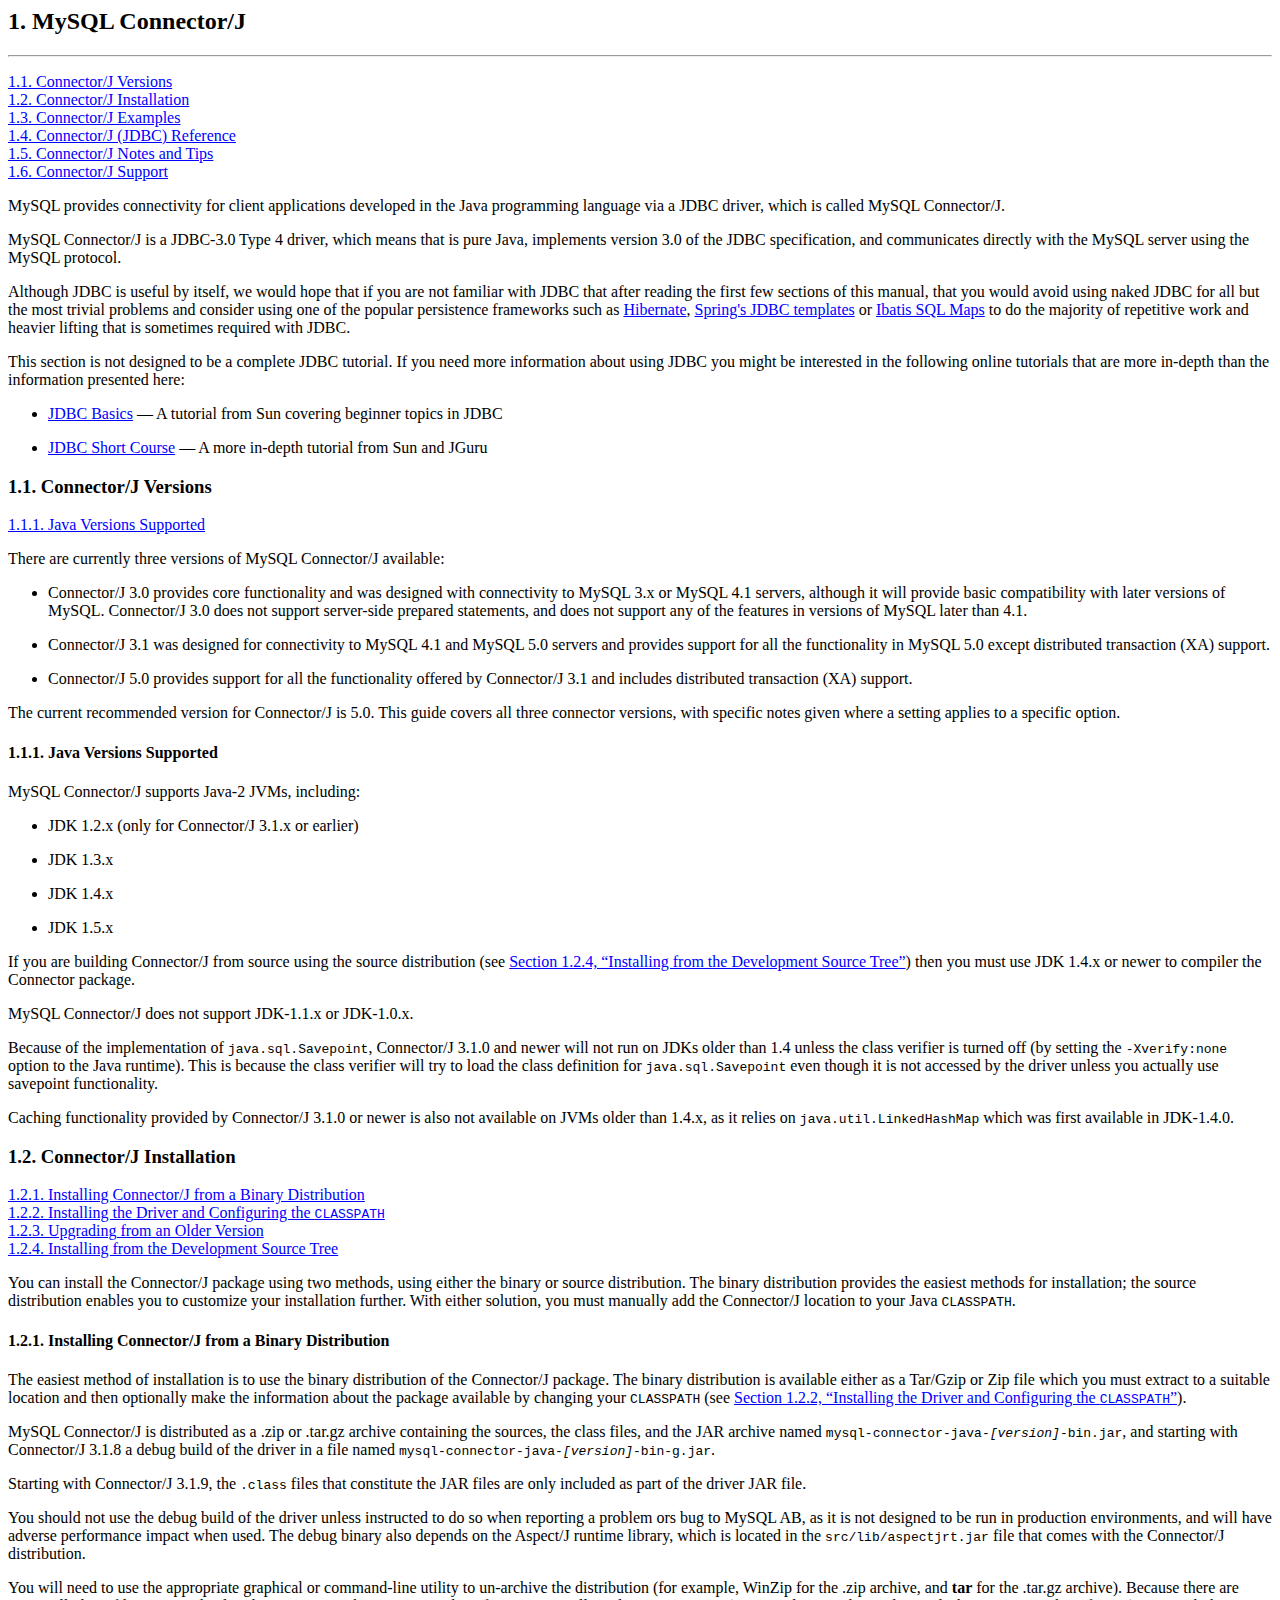
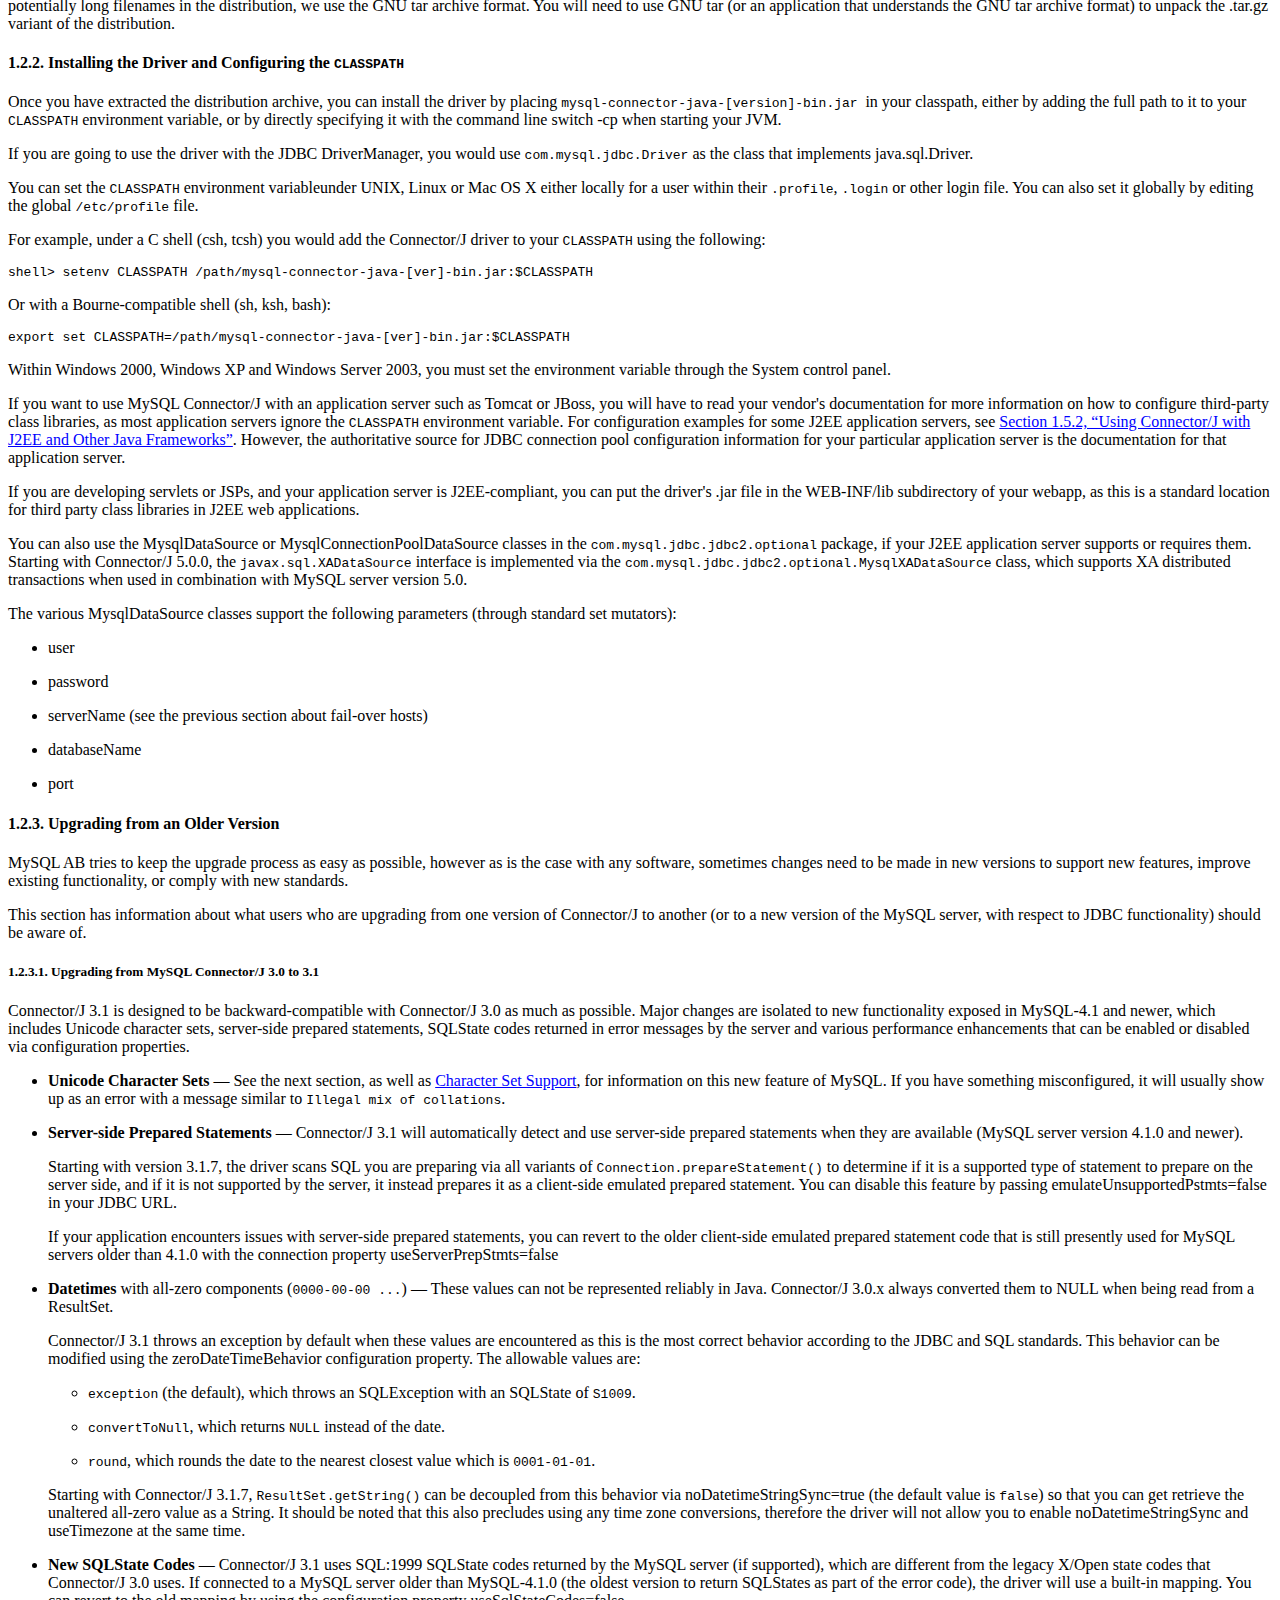
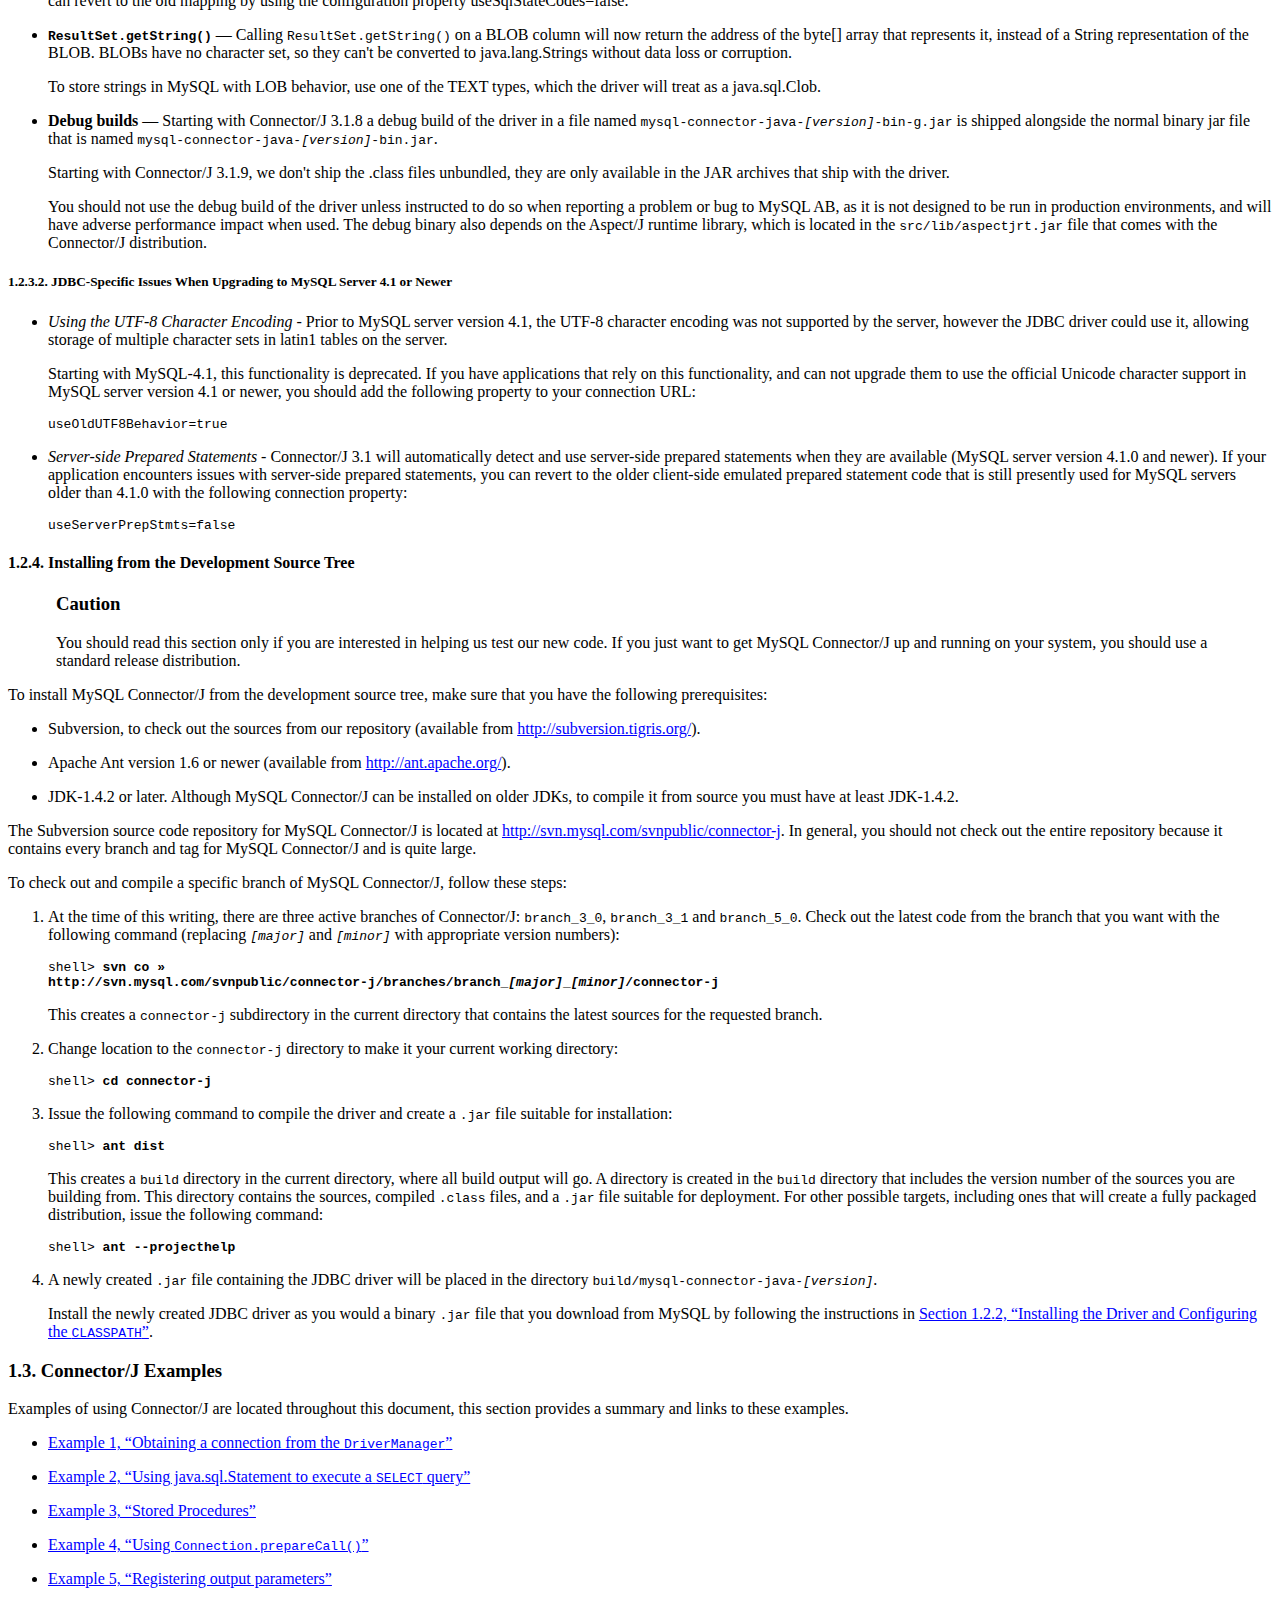
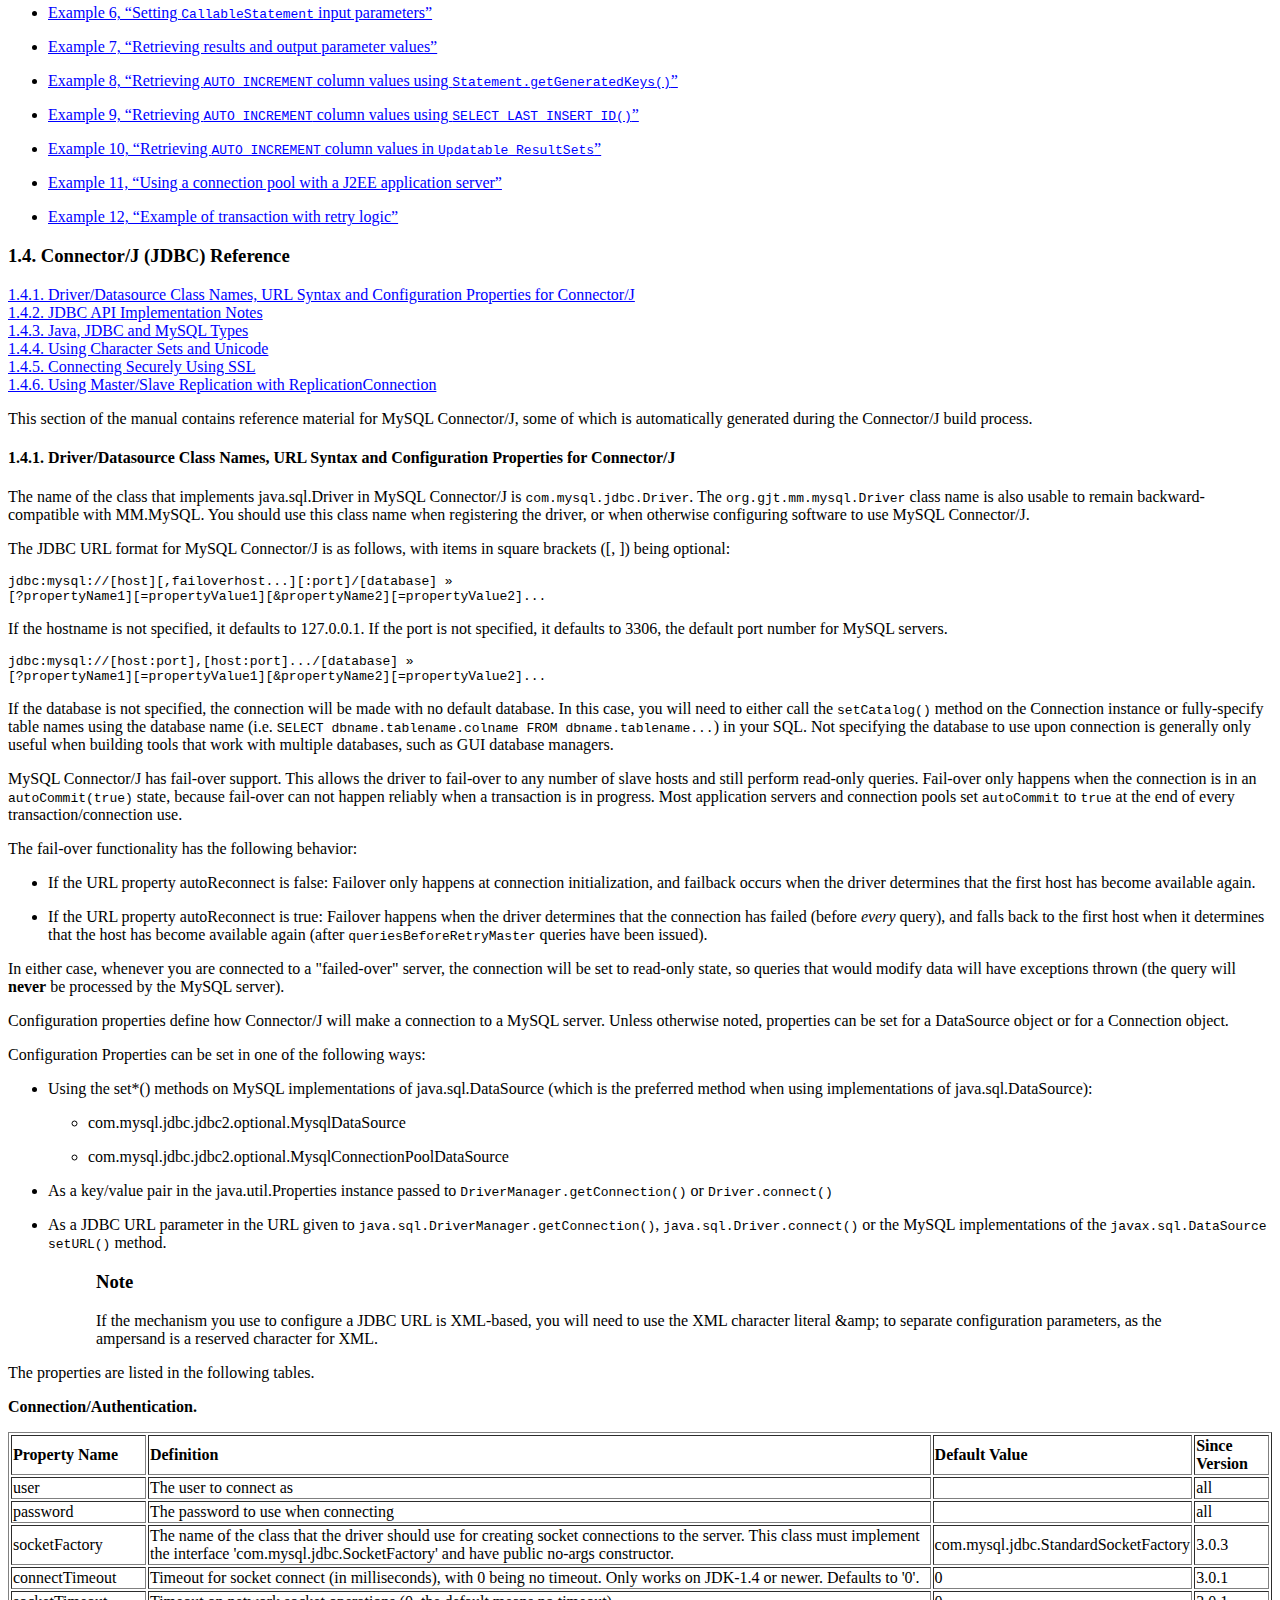
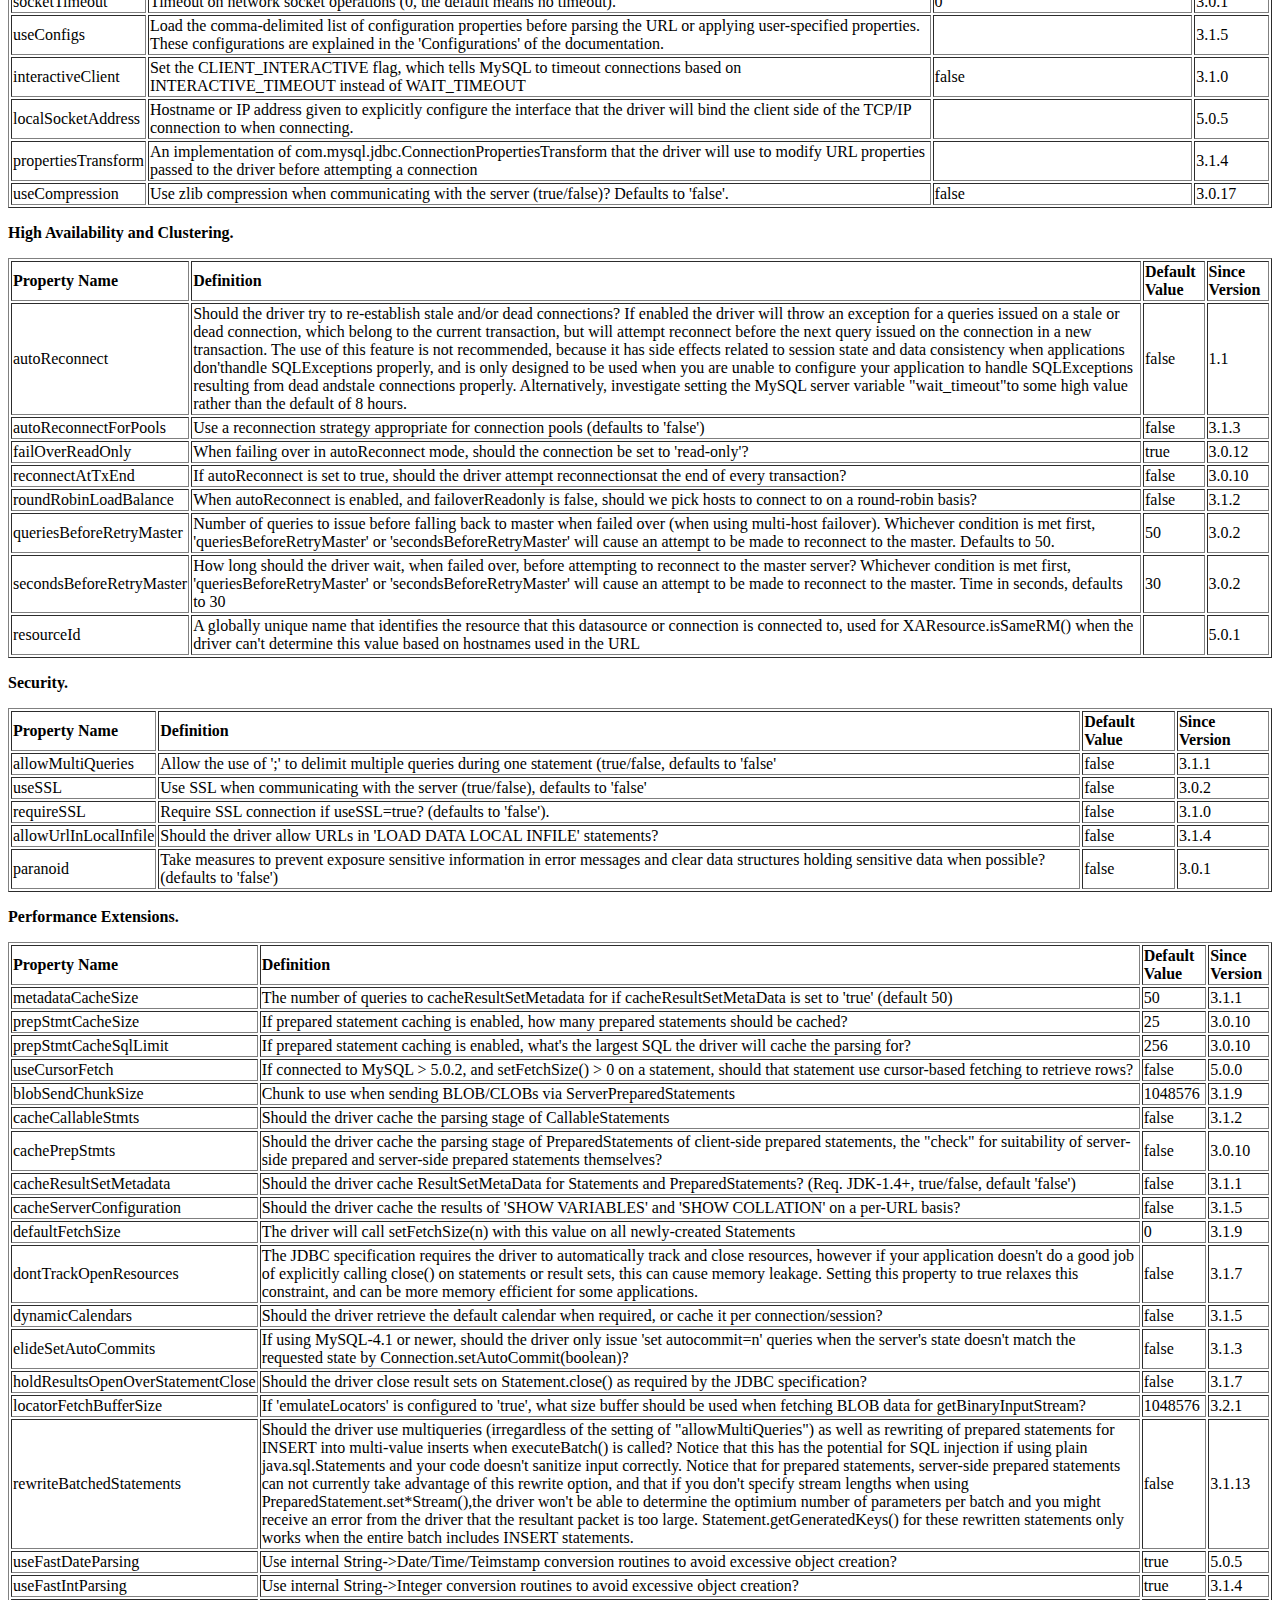
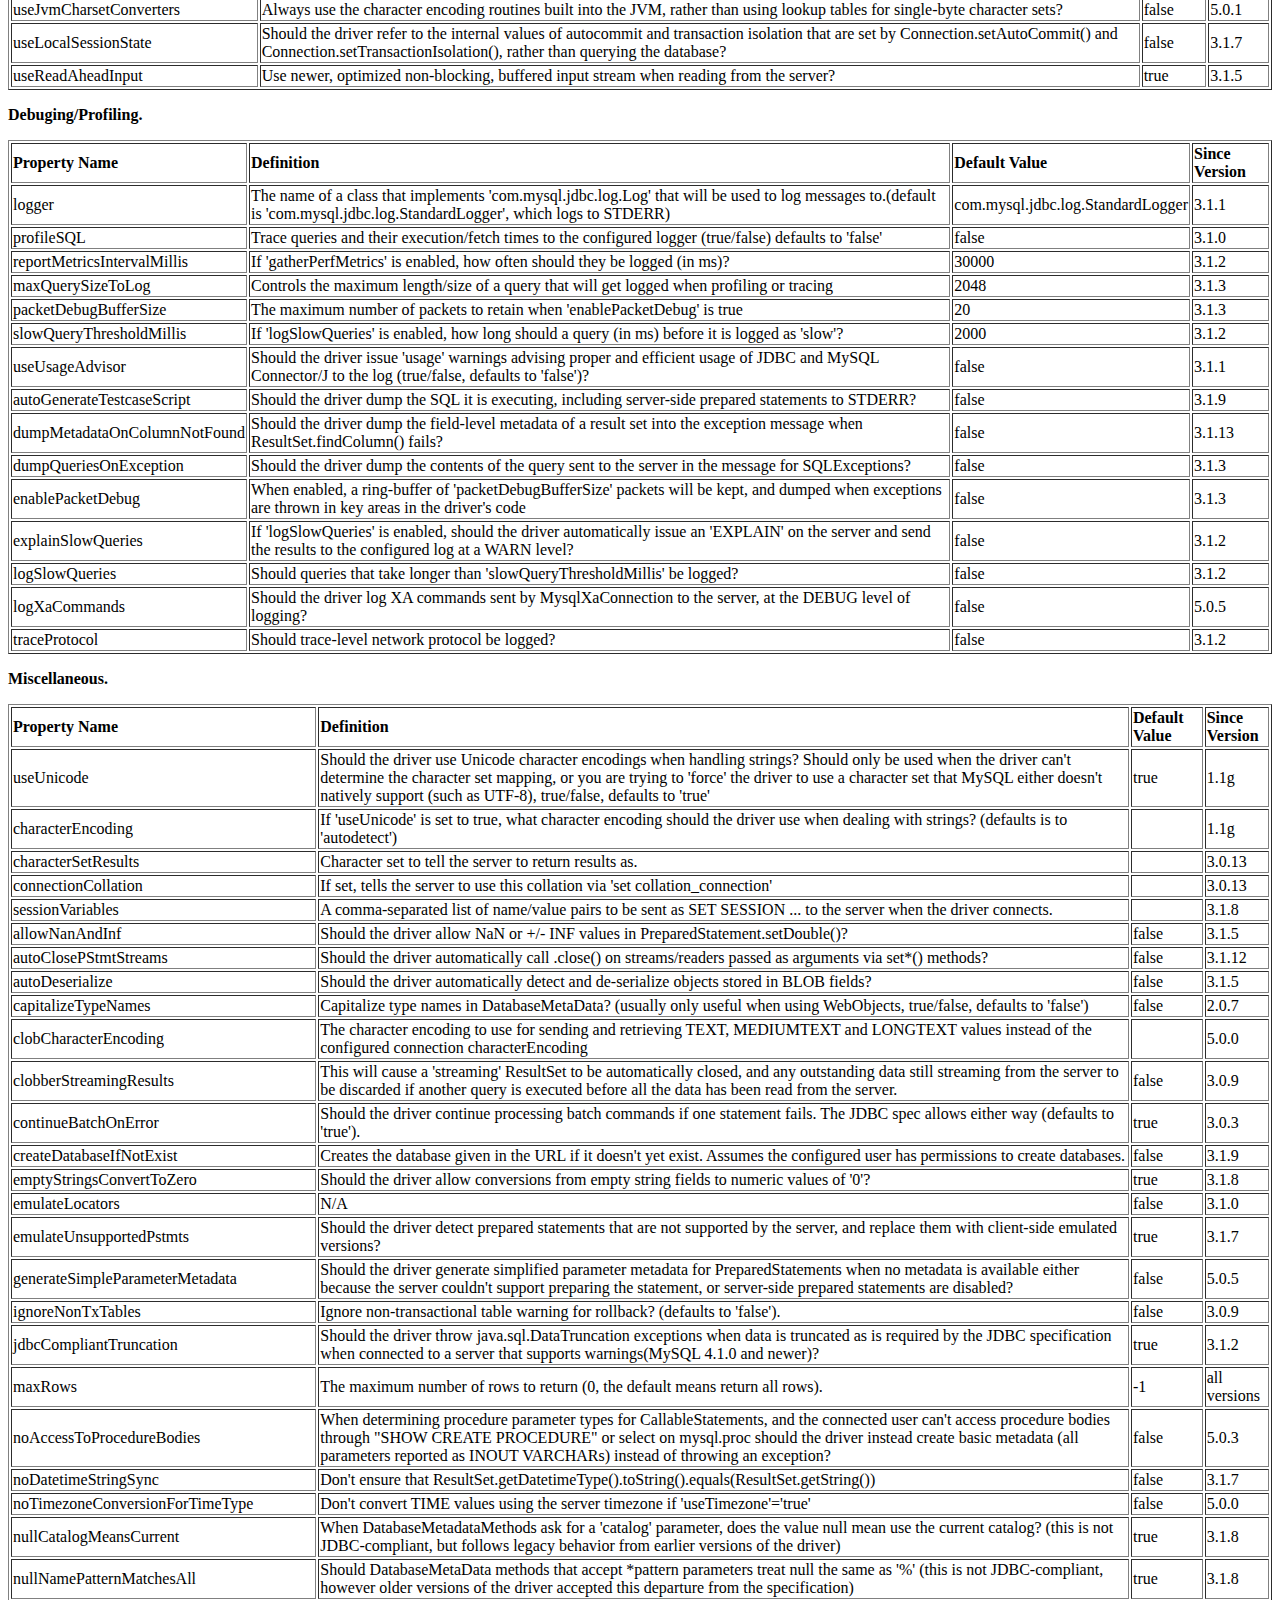
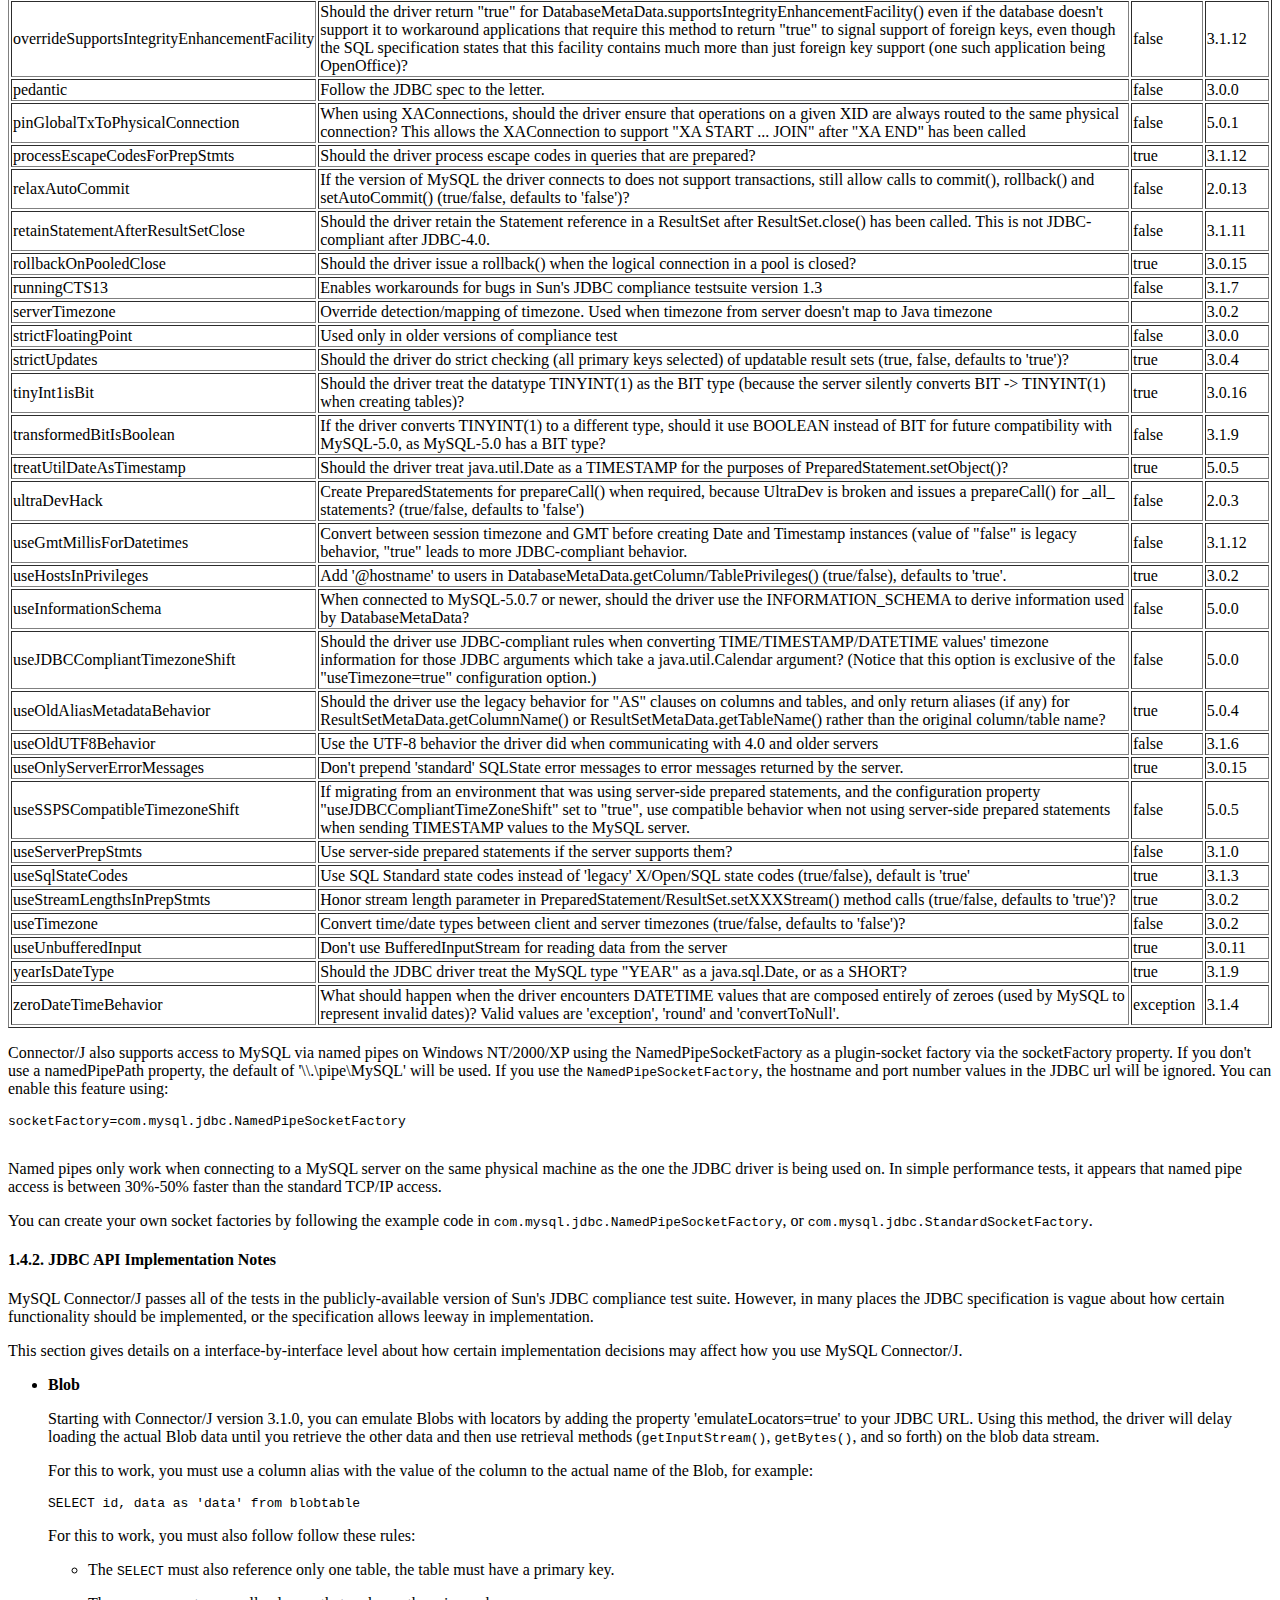
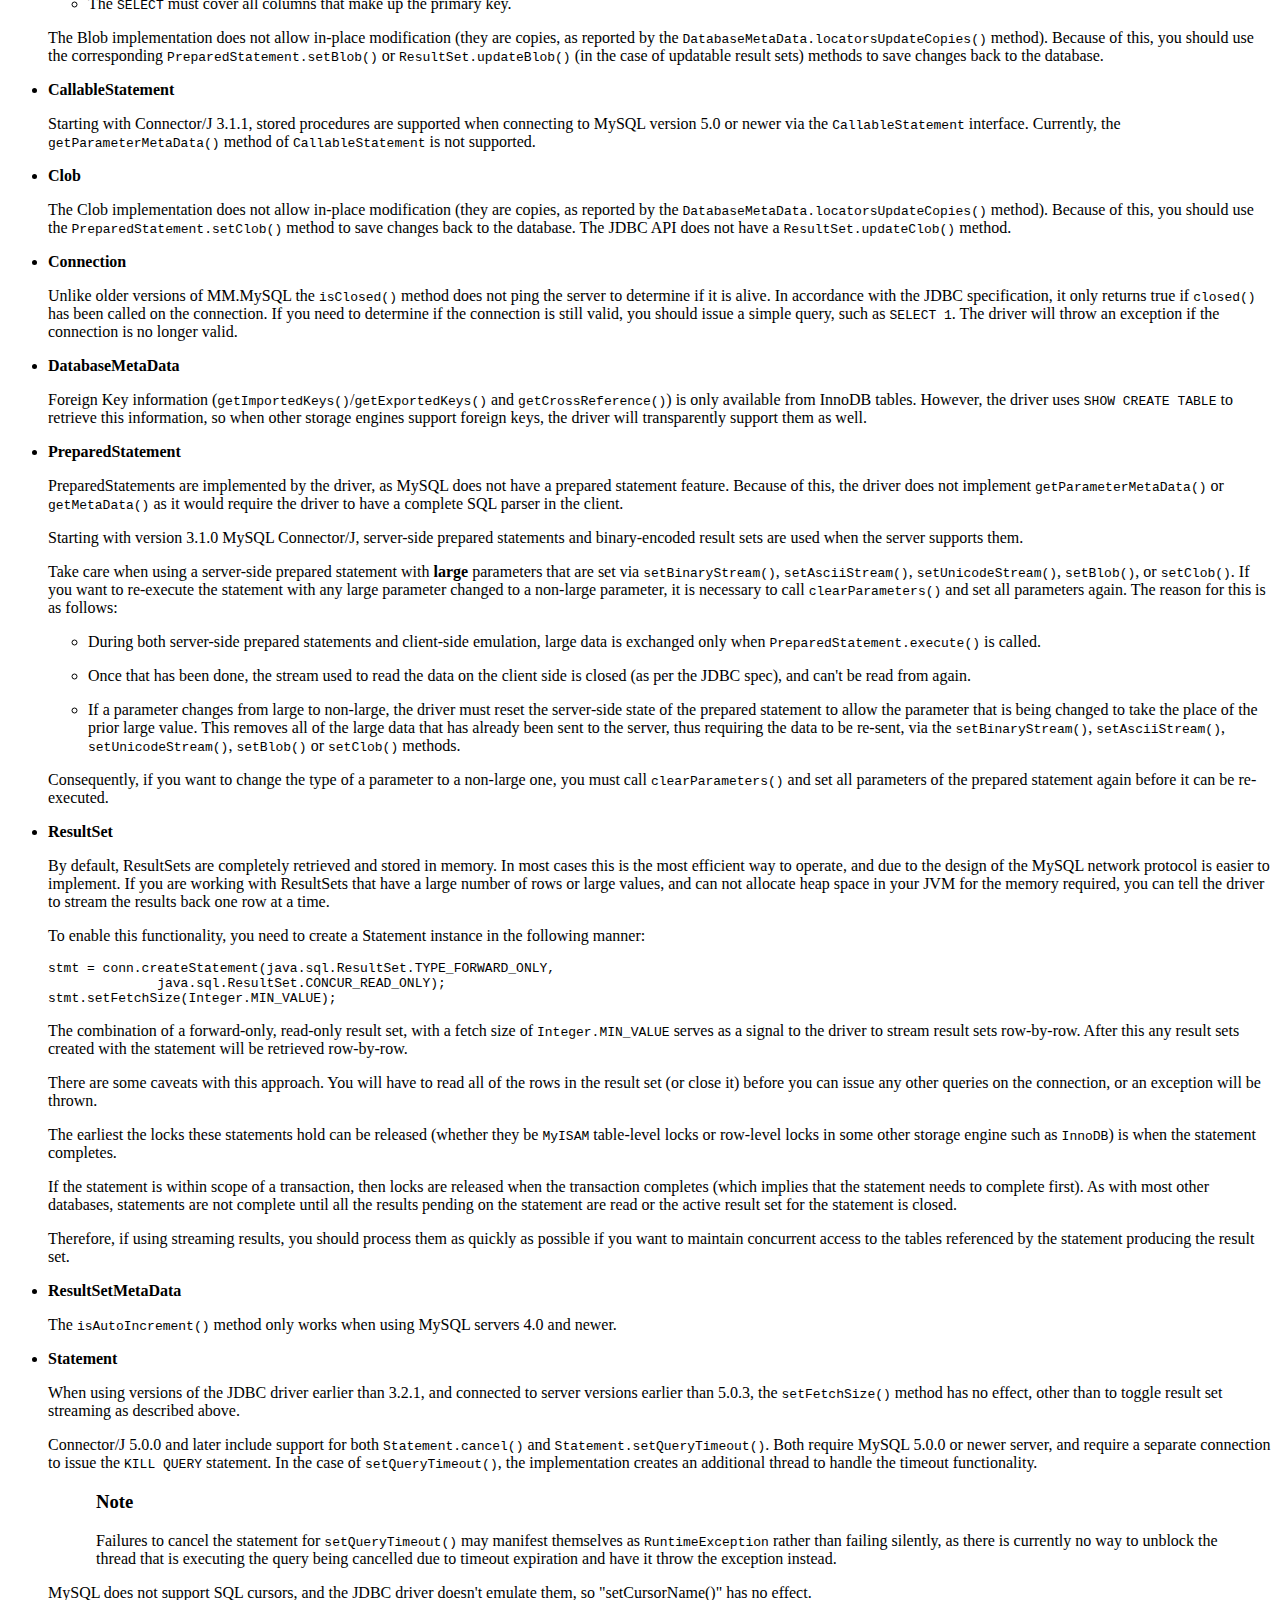
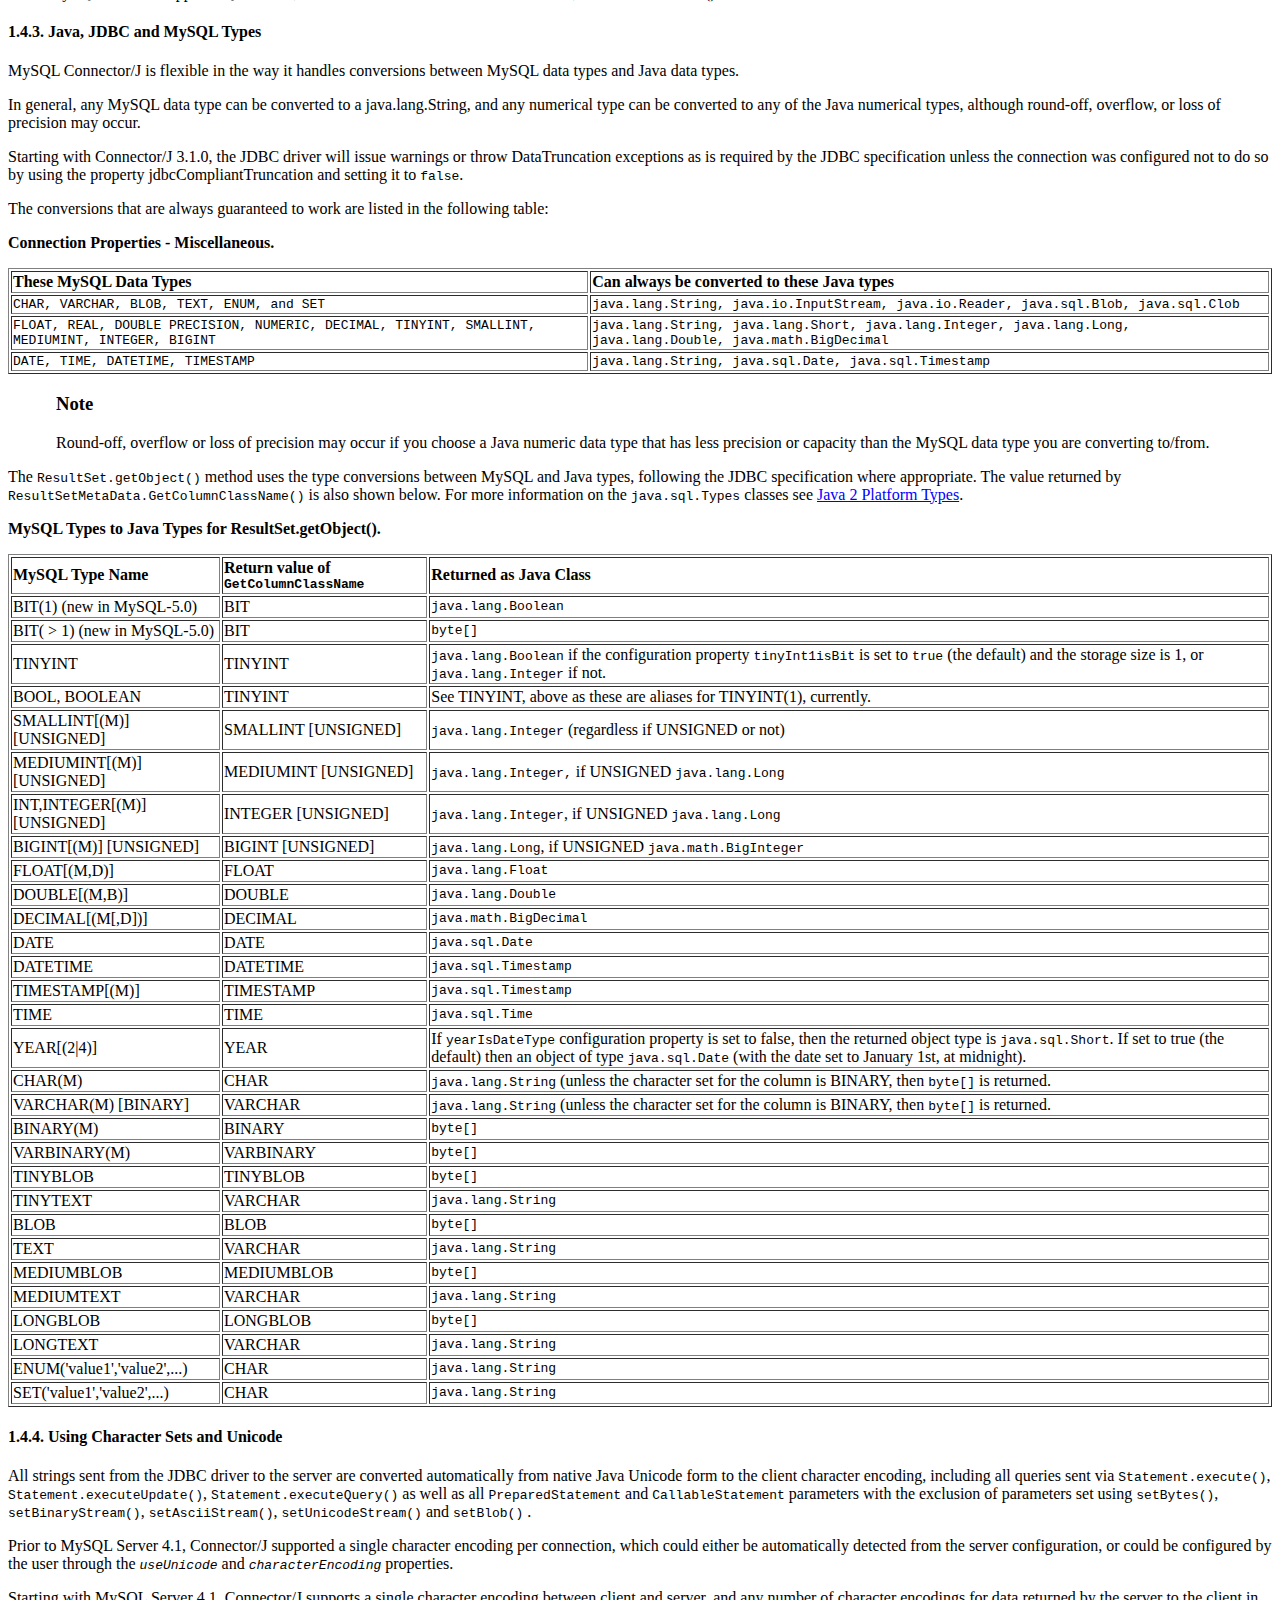
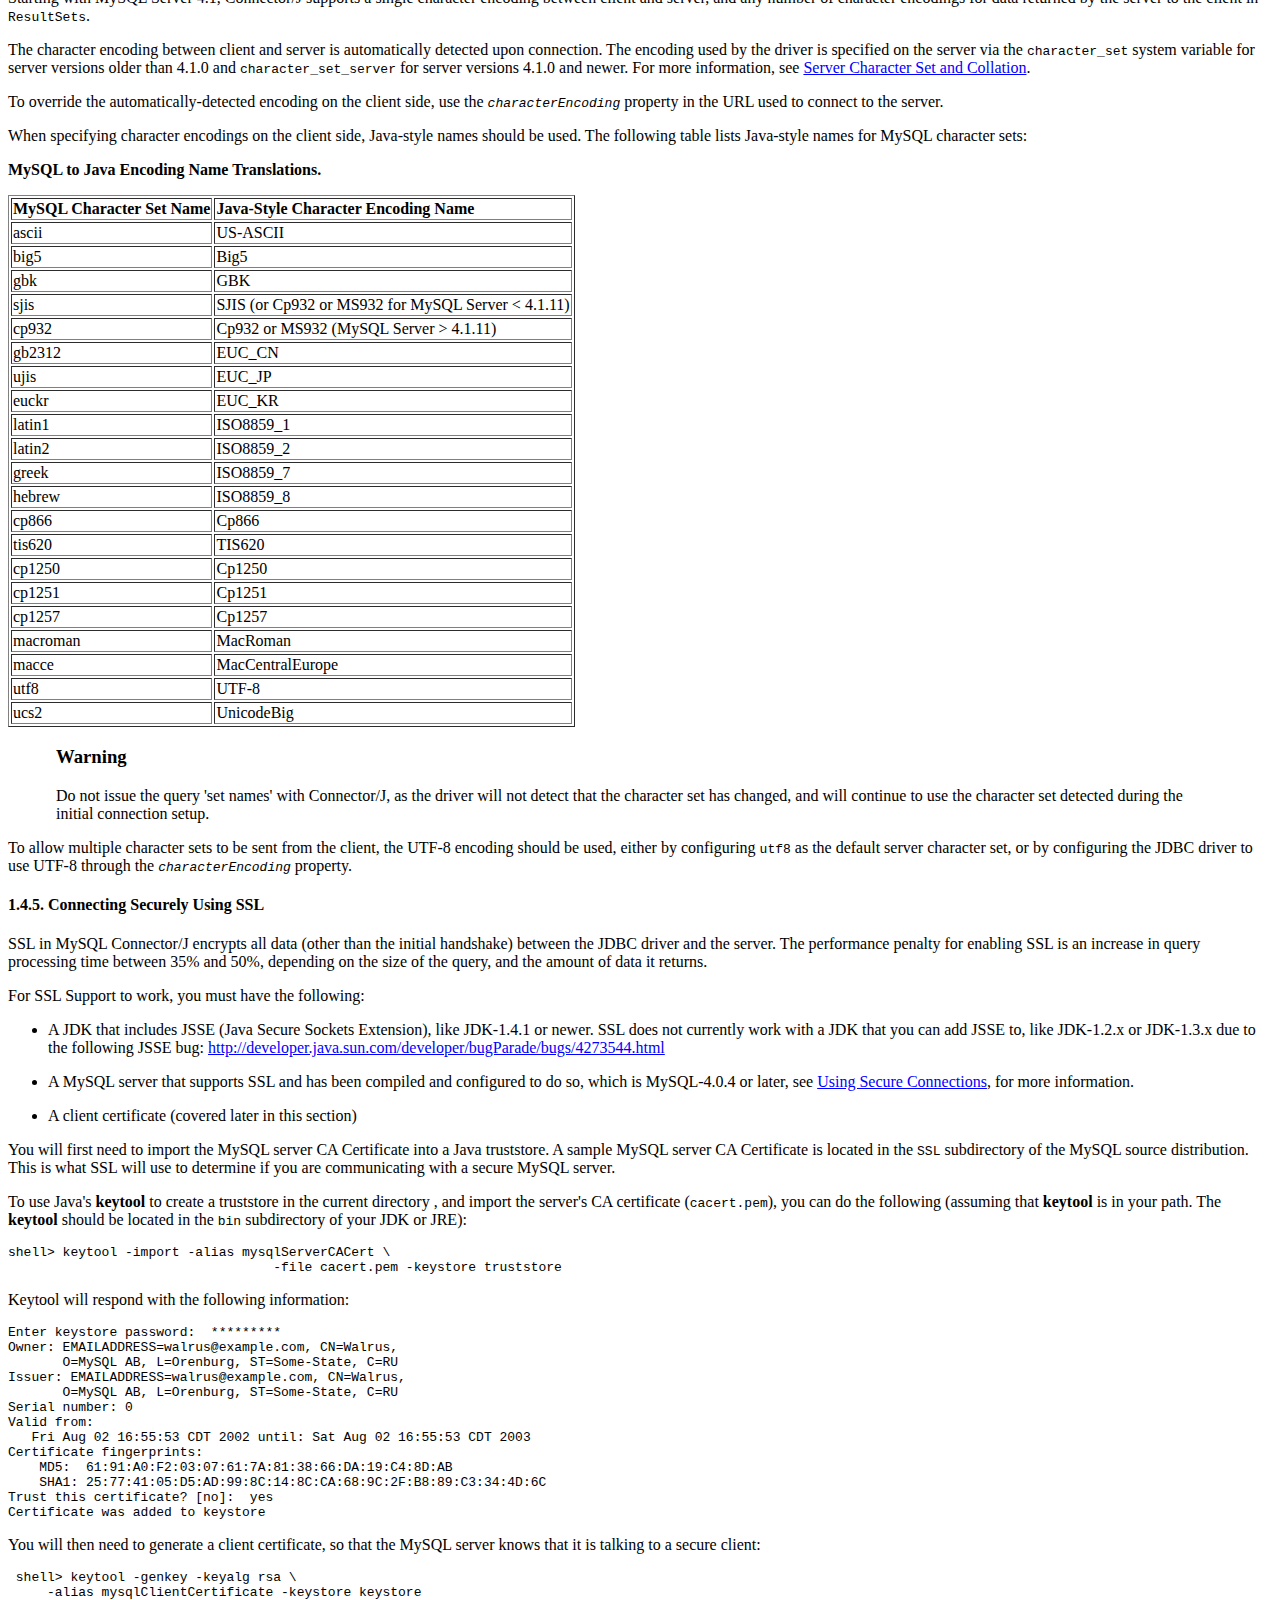
<file: Restaurant/lib/mysql-connector-java-5.0.5/docs/connector-j.html>
<html><head><meta http-equiv="Content-Type" content="text/html; charset=utf-8"><title>1. MySQL Connector/J</title><meta name="generator" content="DocBook XSL Stylesheets V1.69.1"></head><body bgcolor="white" text="black" link="#0000FF" vlink="#840084" alink="#0000FF"><div class="section" lang="en"><div class="titlepage"><div><div><h2 class="title" style="clear: both"><a name="connector-j"></a>1. MySQL Connector/J</h2></div></div><hr></div><div class="toc"><dl><dt><span class="section"><a href="#connector-j-versions">1.1. Connector/J Versions</a></span></dt><dt><span class="section"><a href="#connector-j-installing">1.2. Connector/J Installation</a></span></dt><dt><span class="section"><a href="#connector-j-examples">1.3. Connector/J Examples</a></span></dt><dt><span class="section"><a href="#connector-j-reference">1.4. Connector/J (JDBC) Reference</a></span></dt><dt><span class="section"><a href="#connector-j-usagenotes">1.5. Connector/J Notes and Tips</a></span></dt><dt><span class="section"><a href="#connector-j-support">1.6. Connector/J Support</a></span></dt></dl></div><p>
    MySQL provides connectivity for client applications developed in the
    Java programming language via a JDBC driver, which is called MySQL
    Connector/J.
  </p><p>
    MySQL Connector/J is a JDBC-3.0 Type 4 driver, which means that is
    pure Java, implements version 3.0 of the JDBC specification, and
    communicates directly with the MySQL server using the MySQL
    protocol.
  </p><p>
    Although JDBC is useful by itself, we would hope that if you are not
    familiar with JDBC that after reading the first few sections of this
    manual, that you would avoid using naked JDBC for all but the most
    trivial problems and consider using one of the popular persistence
    frameworks such as
    <a href="http://www.hibernate.org/" target="_top">Hibernate</a>,
    <a href="http://www.springframework.org/" target="_top">Spring's JDBC
    templates</a> or <a href="http://ibatis.apache.org/" target="_top">Ibatis
    SQL Maps</a> to do the majority of repetitive work and heavier
    lifting that is sometimes required with JDBC.
  </p><p>
    This section is not designed to be a complete JDBC tutorial. If you
    need more information about using JDBC you might be interested in
    the following online tutorials that are more in-depth than the
    information presented here:
  </p><div class="itemizedlist"><ul type="disc"><li><p>
        <a href="http://java.sun.com/docs/books/tutorial/jdbc/basics/index.html" target="_top">JDBC
        Basics</a> — A tutorial from Sun covering beginner
        topics in JDBC
      </p></li><li><p>
        <a href="http://java.sun.com/developer/onlineTraining/Database/JDBCShortCourse/index.html" target="_top">JDBC
        Short Course</a> — A more in-depth tutorial from Sun
        and JGuru
      </p></li></ul></div><div class="section" lang="en"><div class="titlepage"><div><div><h3 class="title"><a name="connector-j-versions"></a>1.1. Connector/J Versions</h3></div></div></div><div class="toc"><dl><dt><span class="section"><a href="#connector-j-versions-java">1.1.1. Java Versions Supported</a></span></dt></dl></div><p>
      There are currently three versions of MySQL Connector/J available:
    </p><div class="itemizedlist"><ul type="disc"><li><p>
          Connector/J 3.0 provides core functionality and was designed
          with connectivity to MySQL 3.x or MySQL 4.1 servers, although
          it will provide basic compatibility with later versions of
          MySQL. Connector/J 3.0 does not support server-side prepared
          statements, and does not support any of the features in
          versions of MySQL later than 4.1.
        </p></li><li><p>
          Connector/J 3.1 was designed for connectivity to MySQL 4.1 and
          MySQL 5.0 servers and provides support for all the
          functionality in MySQL 5.0 except distributed transaction (XA)
          support.
        </p></li><li><p>
          Connector/J 5.0 provides support for all the functionality
          offered by Connector/J 3.1 and includes distributed
          transaction (XA) support.
        </p></li></ul></div><p>
      The current recommended version for Connector/J is 5.0. This guide
      covers all three connector versions, with specific notes given
      where a setting applies to a specific option.
    </p><div class="section" lang="en"><div class="titlepage"><div><div><h4 class="title"><a name="connector-j-versions-java"></a>1.1.1. Java Versions Supported</h4></div></div></div><p>
        MySQL Connector/J supports Java-2 JVMs, including:
      </p><div class="itemizedlist"><ul type="disc"><li><p>
            JDK 1.2.x (only for Connector/J 3.1.x or earlier)
          </p></li><li><p>
            JDK 1.3.x
          </p></li><li><p>
            JDK 1.4.x
          </p></li><li><p>
            JDK 1.5.x
          </p></li></ul></div><p>
        If you are building Connector/J from source using the source
        distribution (see
        <a href="#connector-j-installing-source" title="1.2.4. Installing from the Development Source Tree">Section 1.2.4, “Installing from the Development Source Tree”</a>) then you must
        use JDK 1.4.x or newer to compiler the Connector package.
      </p><p>
        MySQL Connector/J does not support JDK-1.1.x or JDK-1.0.x.
      </p><p>
        Because of the implementation of
        <code class="classname">java.sql.Savepoint</code>, Connector/J 3.1.0 and
        newer will not run on JDKs older than 1.4 unless the class
        verifier is turned off (by setting the
        <code class="option">-Xverify:none</code> option to the Java runtime). This
        is because the class verifier will try to load the class
        definition for <code class="classname">java.sql.Savepoint</code> even
        though it is not accessed by the driver unless you actually use
        savepoint functionality.
      </p><p>
        Caching functionality provided by Connector/J 3.1.0 or newer is
        also not available on JVMs older than 1.4.x, as it relies on
        <code class="classname">java.util.LinkedHashMap</code> which was first
        available in JDK-1.4.0.
      </p></div></div><div class="section" lang="en"><div class="titlepage"><div><div><h3 class="title"><a name="connector-j-installing"></a>1.2. Connector/J Installation</h3></div></div></div><div class="toc"><dl><dt><span class="section"><a href="#connector-j-installing-binary">1.2.1. Installing Connector/J from a Binary Distribution</a></span></dt><dt><span class="section"><a href="#connector-j-installing-classpath">1.2.2. Installing the Driver and Configuring the <code class="literal">CLASSPATH</code></a></span></dt><dt><span class="section"><a href="#connector-j-installing-upgrading">1.2.3. Upgrading from an Older Version</a></span></dt><dt><span class="section"><a href="#connector-j-installing-source">1.2.4. Installing from the Development Source Tree</a></span></dt></dl></div><p>
      You can install the Connector/J package using two methods, using
      either the binary or source distribution. The binary distribution
      provides the easiest methods for installation; the source
      distribution enables you to customize your installation further.
      With either solution, you must manually add the Connector/J
      location to your Java <code class="literal">CLASSPATH</code>.
    </p><div class="section" lang="en"><div class="titlepage"><div><div><h4 class="title"><a name="connector-j-installing-binary"></a>1.2.1. Installing Connector/J from a Binary Distribution</h4></div></div></div><p>
        The easiest method of installation is to use the binary
        distribution of the Connector/J package. The binary distribution
        is available either as a Tar/Gzip or Zip file which you must
        extract to a suitable location and then optionally make the
        information about the package available by changing your
        <code class="literal">CLASSPATH</code> (see
        <a href="#connector-j-installing-classpath" title="1.2.2. Installing the Driver and Configuring the CLASSPATH">Section 1.2.2, “Installing the Driver and Configuring the <code class="literal">CLASSPATH</code>”</a>).
      </p><p>
        MySQL Connector/J is distributed as a .zip or .tar.gz archive
        containing the sources, the class files, and the JAR archive
        named
        <code class="filename">mysql-connector-java-<em class="replaceable"><code>[version]</code></em>-bin.jar</code>,
        and starting with Connector/J 3.1.8 a debug build of the driver
        in a file named
        <code class="filename">mysql-connector-java-<em class="replaceable"><code>[version]</code></em>-bin-g.jar</code>.
      </p><p>
        Starting with Connector/J 3.1.9, the <code class="filename">.class</code>
        files that constitute the JAR files are only included as part of
        the driver JAR file.
      </p><p>
        You should not use the debug build of the driver unless
        instructed to do so when reporting a problem ors bug to MySQL
        AB, as it is not designed to be run in production environments,
        and will have adverse performance impact when used. The debug
        binary also depends on the Aspect/J runtime library, which is
        located in the <code class="filename">src/lib/aspectjrt.jar</code> file
        that comes with the Connector/J distribution.
      </p><p>
        You will need to use the appropriate graphical or command-line
        utility to un-archive the distribution (for example, WinZip for
        the .zip archive, and <span><strong class="command">tar</strong></span> for the .tar.gz
        archive). Because there are potentially long filenames in the
        distribution, we use the GNU tar archive format. You will need
        to use GNU tar (or an application that understands the GNU tar
        archive format) to unpack the .tar.gz variant of the
        distribution.
      </p></div><div class="section" lang="en"><div class="titlepage"><div><div><h4 class="title"><a name="connector-j-installing-classpath"></a>1.2.2. Installing the Driver and Configuring the <code class="literal">CLASSPATH</code></h4></div></div></div><p>
        Once you have extracted the distribution archive, you can
        install the driver by placing
        <code class="filename">mysql-connector-java-[version]-bin.jar </code>in
        your classpath, either by adding the full path to it to your
        <code class="literal">CLASSPATH</code> environment variable, or by
        directly specifying it with the command line switch -cp when
        starting your JVM.
      </p><p>
        If you are going to use the driver with the JDBC DriverManager,
        you would use <code class="literal">com.mysql.jdbc.Driver</code> as the
        class that implements java.sql.Driver.
      </p><p>
        You can set the <code class="literal">CLASSPATH</code> environment
        variableunder UNIX, Linux or Mac OS X either locally for a user
        within their <code class="literal">.profile</code>,
        <code class="literal">.login</code> or other login file. You can also set
        it globally by editing the global
        <code class="literal">/etc/profile</code> file.
      </p><p>
        For example, under a C shell (csh, tcsh) you would add the
        Connector/J driver to your <code class="literal">CLASSPATH</code> using
        the following:
      </p><pre class="programlisting">shell&gt; setenv CLASSPATH /path/mysql-connector-java-[ver]-bin.jar:$CLASSPATH</pre><p>
        Or with a Bourne-compatible shell (sh, ksh, bash):
      </p><pre class="programlisting">export set CLASSPATH=/path/mysql-connector-java-[ver]-bin.jar:$CLASSPATH</pre><p>
        Within Windows 2000, Windows XP and Windows Server 2003, you
        must set the environment variable through the System control
        panel.
      </p><p>
        If you want to use MySQL Connector/J with an application server
        such as Tomcat or JBoss, you will have to read your vendor's
        documentation for more information on how to configure
        third-party class libraries, as most application servers ignore
        the <code class="literal">CLASSPATH</code> environment variable. For
        configuration examples for some J2EE application servers, see
        <a href="#connector-j-usagenotes-j2ee" title="1.5.2. Using Connector/J with J2EE and Other Java Frameworks">Section 1.5.2, “Using Connector/J with J2EE and Other Java Frameworks”</a>. However, the
        authoritative source for JDBC connection pool configuration
        information for your particular application server is the
        documentation for that application server.
      </p><p>
        If you are developing servlets or JSPs, and your application
        server is J2EE-compliant, you can put the driver's .jar file in
        the WEB-INF/lib subdirectory of your webapp, as this is a
        standard location for third party class libraries in J2EE web
        applications.
      </p><p>
        You can also use the MysqlDataSource or
        MysqlConnectionPoolDataSource classes in the
        <code class="literal">com.mysql.jdbc.jdbc2.optional</code> package, if
        your J2EE application server supports or requires them. Starting
        with Connector/J 5.0.0, the
        <code class="literal">javax.sql.XADataSource</code> interface is
        implemented via the
        <code class="literal">com.mysql.jdbc.jdbc2.optional.MysqlXADataSource</code>
        class, which supports XA distributed transactions when used in
        combination with MySQL server version 5.0.
      </p><p>
        The various MysqlDataSource classes support the following
        parameters (through standard set mutators):
      </p><div class="itemizedlist"><ul type="disc"><li><p>
            user
          </p></li><li><p>
            password
          </p></li><li><p>
            serverName (see the previous section about fail-over hosts)
          </p></li><li><p>
            databaseName
          </p></li><li><p>
            port
          </p></li></ul></div></div><div class="section" lang="en"><div class="titlepage"><div><div><h4 class="title"><a name="connector-j-installing-upgrading"></a>1.2.3. Upgrading from an Older Version</h4></div></div></div><p>
        MySQL AB tries to keep the upgrade process as easy as possible,
        however as is the case with any software, sometimes changes need
        to be made in new versions to support new features, improve
        existing functionality, or comply with new standards.
      </p><p>
        This section has information about what users who are upgrading
        from one version of Connector/J to another (or to a new version
        of the MySQL server, with respect to JDBC functionality) should
        be aware of.
      </p><div class="section" lang="en"><div class="titlepage"><div><div><h5 class="title"><a name="connector-j-installing-upgrading-3-0-to-3-1"></a>1.2.3.1. Upgrading from MySQL Connector/J 3.0 to 3.1</h5></div></div></div><p>
          Connector/J 3.1 is designed to be backward-compatible with
          Connector/J 3.0 as much as possible. Major changes are
          isolated to new functionality exposed in MySQL-4.1 and newer,
          which includes Unicode character sets, server-side prepared
          statements, SQLState codes returned in error messages by the
          server and various performance enhancements that can be
          enabled or disabled via configuration properties.
        </p><div class="itemizedlist"><ul type="disc"><li><p>
              <span class="bold"><strong>Unicode Character Sets</strong></span>
              — See the next section, as well as
              <a href="http://dev.mysql.com/doc/refman/5.0/en/charset.html" target="_top">Character Set Support</a>, for information on this new
              feature of MySQL. If you have something misconfigured, it
              will usually show up as an error with a message similar to
              <code class="literal">Illegal mix of collations</code>.
            </p></li><li><p>
              <span class="bold"><strong>Server-side Prepared
              Statements</strong></span> — Connector/J 3.1 will
              automatically detect and use server-side prepared
              statements when they are available (MySQL server version
              4.1.0 and newer).
            </p><p>
              Starting with version 3.1.7, the driver scans SQL you are
              preparing via all variants of
              <code class="literal">Connection.prepareStatement()</code> to
              determine if it is a supported type of statement to
              prepare on the server side, and if it is not supported by
              the server, it instead prepares it as a client-side
              emulated prepared statement. You can disable this feature
              by passing
              <span class="property">emulateUnsupportedPstmts=false</span> in
              your JDBC URL.
            </p><p>
              If your application encounters issues with server-side
              prepared statements, you can revert to the older
              client-side emulated prepared statement code that is still
              presently used for MySQL servers older than 4.1.0 with the
              connection property
              <span class="property">useServerPrepStmts=false</span>
            </p></li><li><p>
              <span class="bold"><strong>Datetimes</strong></span> with all-zero
              components (<code class="literal">0000-00-00 ...</code>) —
              These values can not be represented reliably in Java.
              Connector/J 3.0.x always converted them to NULL when being
              read from a ResultSet.
            </p><p>
              Connector/J 3.1 throws an exception by default when these
              values are encountered as this is the most correct
              behavior according to the JDBC and SQL standards. This
              behavior can be modified using the
              <span class="property">zeroDateTimeBehavior</span> configuration
              property. The allowable values are:
            </p><div class="itemizedlist"><ul type="circle"><li><p>
                  <code class="literal">exception</code> (the default), which
                  throws an SQLException with an SQLState of
                  <code class="literal">S1009</code>.
                </p></li><li><p>
                  <code class="literal">convertToNull</code>, which returns
                  <code class="literal">NULL</code> instead of the date.
                </p></li><li><p>
                  <code class="literal">round</code>, which rounds the date to the
                  nearest closest value which is
                  <code class="literal">0001-01-01</code>.
                </p></li></ul></div><p>
              Starting with Connector/J 3.1.7,
              <code class="literal">ResultSet.getString()</code> can be decoupled
              from this behavior via
              <span class="property">noDatetimeStringSync=true</span> (the
              default value is <code class="literal">false</code>) so that you can
              get retrieve the unaltered all-zero value as a String. It
              should be noted that this also precludes using any time
              zone conversions, therefore the driver will not allow you
              to enable <span class="property">noDatetimeStringSync</span> and
              <span class="property">useTimezone</span> at the same time.
            </p></li><li><p>
              <span class="bold"><strong>New SQLState Codes</strong></span>
              — Connector/J 3.1 uses SQL:1999 SQLState codes
              returned by the MySQL server (if supported), which are
              different from the legacy X/Open state codes that
              Connector/J 3.0 uses. If connected to a MySQL server older
              than MySQL-4.1.0 (the oldest version to return SQLStates
              as part of the error code), the driver will use a built-in
              mapping. You can revert to the old mapping by using the
              configuration property
              <span class="property">useSqlStateCodes=false</span>.
            </p></li><li><p>
              <span class="bold"><strong><code class="literal">ResultSet.getString()</code></strong></span>
              — Calling <code class="literal">ResultSet.getString()</code>
              on a BLOB column will now return the address of the byte[]
              array that represents it, instead of a String
              representation of the BLOB. BLOBs have no character set,
              so they can't be converted to java.lang.Strings without
              data loss or corruption.
            </p><p>
              To store strings in MySQL with LOB behavior, use one of
              the TEXT types, which the driver will treat as a
              java.sql.Clob.
            </p></li><li><p>
              <span class="bold"><strong>Debug builds</strong></span> —
              Starting with Connector/J 3.1.8 a debug build of the
              driver in a file named
              <code class="filename">mysql-connector-java-<em class="replaceable"><code>[version]</code></em>-bin-g.jar</code>
              is shipped alongside the normal binary jar file that is
              named
              <code class="filename">mysql-connector-java-<em class="replaceable"><code>[version]</code></em>-bin.jar</code>.
            </p><p>
              Starting with Connector/J 3.1.9, we don't ship the .class
              files unbundled, they are only available in the JAR
              archives that ship with the driver.
            </p><p>
              You should not use the debug build of the driver unless
              instructed to do so when reporting a problem or bug to
              MySQL AB, as it is not designed to be run in production
              environments, and will have adverse performance impact
              when used. The debug binary also depends on the Aspect/J
              runtime library, which is located in the
              <code class="filename">src/lib/aspectjrt.jar</code> file that comes
              with the Connector/J distribution.
            </p></li></ul></div></div><div class="section" lang="en"><div class="titlepage"><div><div><h5 class="title"><a name="connector-j-installing-upgrading-issues"></a>1.2.3.2. JDBC-Specific Issues When Upgrading to MySQL Server 4.1 or Newer</h5></div></div></div><div class="itemizedlist"><ul type="disc"><li><p>
              <span class="emphasis"><em>Using the UTF-8 Character Encoding</em></span> -
              Prior to MySQL server version 4.1, the UTF-8 character
              encoding was not supported by the server, however the JDBC
              driver could use it, allowing storage of multiple
              character sets in latin1 tables on the server.
            </p><p>
              Starting with MySQL-4.1, this functionality is deprecated.
              If you have applications that rely on this functionality,
              and can not upgrade them to use the official Unicode
              character support in MySQL server version 4.1 or newer,
              you should add the following property to your connection
              URL:
            </p><p>
              <code class="computeroutput">useOldUTF8Behavior=true</code>
            </p></li><li><p>
              <span class="emphasis"><em>Server-side Prepared Statements</em></span> -
              Connector/J 3.1 will automatically detect and use
              server-side prepared statements when they are available
              (MySQL server version 4.1.0 and newer). If your
              application encounters issues with server-side prepared
              statements, you can revert to the older client-side
              emulated prepared statement code that is still presently
              used for MySQL servers older than 4.1.0 with the following
              connection property:
            </p><p>
              <code class="computeroutput">useServerPrepStmts=false</code>
            </p></li></ul></div></div></div><div class="section" lang="en"><div class="titlepage"><div><div><h4 class="title"><a name="connector-j-installing-source"></a>1.2.4. Installing from the Development Source Tree</h4></div></div></div><div class="caution" style="margin-left: 0.5in; margin-right: 0.5in;"><h3 class="title">Caution</h3><p>
          You should read this section only if you are interested in
          helping us test our new code. If you just want to get MySQL
          Connector/J up and running on your system, you should use a
          standard release distribution.
        </p></div><p>
        To install MySQL Connector/J from the development source tree,
        make sure that you have the following prerequisites:
      </p><div class="itemizedlist"><ul type="disc"><li><p>
            Subversion, to check out the sources from our repository
            (available from
            <a href="http://subversion.tigris.org/" target="_top">http://subversion.tigris.org/</a>).
          </p></li><li><p>
            Apache Ant version 1.6 or newer (available from
            <a href="http://ant.apache.org/" target="_top">http://ant.apache.org/</a>).
          </p></li><li><p>
            JDK-1.4.2 or later. Although MySQL Connector/J can be
            installed on older JDKs, to compile it from source you must
            have at least JDK-1.4.2.
          </p></li></ul></div><p>
        The Subversion source code repository for MySQL Connector/J is
        located at
        <a href="http://svn.mysql.com/svnpublic/connector-j" target="_top">http://svn.mysql.com/svnpublic/connector-j</a>. In
        general, you should not check out the entire repository because
        it contains every branch and tag for MySQL Connector/J and is
        quite large.
      </p><p>
        To check out and compile a specific branch of MySQL Connector/J,
        follow these steps:
      </p><div class="orderedlist"><ol type="1"><li><p>
            At the time of this writing, there are three active branches
            of Connector/J: <code class="literal">branch_3_0</code>,
            <code class="literal">branch_3_1</code> and
            <code class="literal">branch_5_0</code>. Check out the latest code
            from the branch that you want with the following command
            (replacing <em class="replaceable"><code>[major]</code></em> and
            <em class="replaceable"><code>[minor]</code></em> with appropriate version
            numbers):
          </p><pre class="programlisting">shell&gt; <strong class="userinput"><code>svn co »
http://svn.mysql.com/svnpublic/connector-j/branches/branch_<em class="replaceable"><code>[major]</code></em>_<em class="replaceable"><code>[minor]</code></em>/connector-j</code></strong></pre><p>
            This creates a <code class="filename">connector-j</code> subdirectory
            in the current directory that contains the latest sources
            for the requested branch.
          </p></li><li><p>
            Change location to the <code class="filename">connector-j</code>
            directory to make it your current working directory:
          </p><pre class="programlisting">shell&gt; <strong class="userinput"><code>cd connector-j</code></strong></pre></li><li><p>
            Issue the following command to compile the driver and create
            a <code class="filename">.jar</code> file suitable for installation:
          </p><pre class="programlisting">shell&gt; <strong class="userinput"><code>ant dist</code></strong></pre><p>
            This creates a <code class="filename">build</code> directory in the
            current directory, where all build output will go. A
            directory is created in the <code class="filename">build</code>
            directory that includes the version number of the sources
            you are building from. This directory contains the sources,
            compiled <code class="filename">.class</code> files, and a
            <code class="filename">.jar</code> file suitable for deployment. For
            other possible targets, including ones that will create a
            fully packaged distribution, issue the following command:
          </p><pre class="programlisting">shell&gt; <strong class="userinput"><code>ant --projecthelp</code></strong></pre></li><li><p>
            A newly created <code class="filename">.jar</code> file containing
            the JDBC driver will be placed in the directory
            <code class="filename">build/mysql-connector-java-<em class="replaceable"><code>[version]</code></em></code>.
          </p><p>
            Install the newly created JDBC driver as you would a binary
            <code class="filename">.jar</code> file that you download from MySQL
            by following the instructions in
            <a href="#connector-j-installing-classpath" title="1.2.2. Installing the Driver and Configuring the CLASSPATH">Section 1.2.2, “Installing the Driver and Configuring the <code class="literal">CLASSPATH</code>”</a>.
          </p></li></ol></div></div></div><div class="section" lang="en"><div class="titlepage"><div><div><h3 class="title"><a name="connector-j-examples"></a>1.3. Connector/J Examples</h3></div></div></div><p>
      Examples of using Connector/J are located throughout this
      document, this section provides a summary and links to these
      examples.
    </p><div class="itemizedlist"><ul type="disc"><li><p>
          <a href="#connector-j-examples-connection-drivermanager" title="Example 1. Obtaining a connection from the DriverManager">Example 1, “Obtaining a connection from the <code class="literal">DriverManager</code>”</a>
        </p></li><li><p>
          <a href="#connector-j-examples-execute-select" title="Example 2. Using java.sql.Statement to execute a SELECT query">Example 2, “Using java.sql.Statement to execute a <code class="literal">SELECT</code> query”</a>
        </p></li><li><p>
          <a href="#connector-j-examples-stored-procedure" title="Example 3. Stored Procedures">Example 3, “Stored Procedures”</a>
        </p></li><li><p>
          <a href="#connector-j-examples-preparecall" title="Example 4. Using Connection.prepareCall()">Example 4, “Using <code class="literal">Connection.prepareCall()</code>”</a>
        </p></li><li><p>
          <a href="#connector-j-examples-output-param" title="Example 5. Registering output parameters">Example 5, “Registering output parameters”</a>
        </p></li><li><p>
          <a href="#connector-j-examples-callablestatement" title="Example 6. Setting CallableStatement input parameters">Example 6, “Setting <code class="literal">CallableStatement</code> input parameters”</a>
        </p></li><li><p>
          <a href="#connector-j-examples-retrieving-results-params" title="Example 7. Retrieving results and output parameter values">Example 7, “Retrieving results and output parameter values”</a>
        </p></li><li><p>
          <a href="#connector-j-examples-autoincrement-getgeneratedkeys" title="Example 8. Retrieving AUTO_INCREMENT column values using
              Statement.getGeneratedKeys()">Example 8, “Retrieving <code class="literal">AUTO_INCREMENT</code> column values using
              <code class="literal">Statement.getGeneratedKeys()</code>”</a>
        </p></li><li><p>
          <a href="#connector-j-examples-autoincrement-select" title="Example 9. Retrieving AUTO_INCREMENT column values using
              SELECT LAST_INSERT_ID()">Example 9, “Retrieving <code class="literal">AUTO_INCREMENT</code> column values using
              <code class="literal">SELECT LAST_INSERT_ID()</code>”</a>
        </p></li><li><p>
          <a href="#connector-j-examples-autoincrement-updateable-resultsets" title="Example 10. Retrieving AUTO_INCREMENT column values in
              Updatable ResultSets">Example 10, “Retrieving <code class="literal">AUTO_INCREMENT</code> column values in
              <code class="literal">Updatable ResultSets</code>”</a>
        </p></li><li><p>
          <a href="#connector-j-examples-connectionpool-j2ee" title="Example 11. Using a connection pool with a J2EE application server">Example 11, “Using a connection pool with a J2EE application server”</a>
        </p></li><li><p>
          <a href="#connector-j-examples-transaction-retry" title="Example 12. Example of transaction with retry logic">Example 12, “Example of transaction with retry logic”</a>
        </p></li></ul></div></div><div class="section" lang="en"><div class="titlepage"><div><div><h3 class="title"><a name="connector-j-reference"></a>1.4. Connector/J (JDBC) Reference</h3></div></div></div><div class="toc"><dl><dt><span class="section"><a href="#connector-j-reference-configuration-properties">1.4.1. Driver/Datasource Class Names, URL Syntax and Configuration Properties
        for Connector/J</a></span></dt><dt><span class="section"><a href="#connector-j-reference-implementation-notes">1.4.2. JDBC API Implementation Notes</a></span></dt><dt><span class="section"><a href="#connector-j-reference-type-conversions">1.4.3. Java, JDBC and MySQL Types</a></span></dt><dt><span class="section"><a href="#connector-j-reference-charsets">1.4.4. Using Character Sets and Unicode</a></span></dt><dt><span class="section"><a href="#connector-j-reference-using-ssl">1.4.5. Connecting Securely Using SSL</a></span></dt><dt><span class="section"><a href="#connector-j-reference-replication-connection">1.4.6. Using Master/Slave Replication with ReplicationConnection</a></span></dt></dl></div><p>
      This section of the manual contains reference material for MySQL
      Connector/J, some of which is automatically generated during the
      Connector/J build process.
    </p><div class="section" lang="en"><div class="titlepage"><div><div><h4 class="title"><a name="connector-j-reference-configuration-properties"></a>1.4.1. Driver/Datasource Class Names, URL Syntax and Configuration Properties
        for Connector/J</h4></div></div></div><p>
        The name of the class that implements java.sql.Driver in MySQL
        Connector/J is <code class="literal">com.mysql.jdbc.Driver</code>. The
        <code class="literal">org.gjt.mm.mysql.Driver</code> class name is also
        usable to remain backward-compatible with MM.MySQL. You should
        use this class name when registering the driver, or when
        otherwise configuring software to use MySQL Connector/J.
      </p><p>
        The JDBC URL format for MySQL Connector/J is as follows, with
        items in square brackets ([, ]) being optional:
      </p><pre class="programlisting">jdbc:mysql://[host][,failoverhost...][:port]/[database] »
[?propertyName1][=propertyValue1][&amp;propertyName2][=propertyValue2]...</pre><p>
        If the hostname is not specified, it defaults to 127.0.0.1. If
        the port is not specified, it defaults to 3306, the default port
        number for MySQL servers.
      </p><pre class="programlisting">jdbc:mysql://[host:port],[host:port].../[database] »
[?propertyName1][=propertyValue1][&amp;propertyName2][=propertyValue2]...</pre><p>
        If the database is not specified, the connection will be made
        with no default database. In this case, you will need to either
        call the <code class="literal">setCatalog()</code> method on the
        Connection instance or fully-specify table names using the
        database name (i.e. <code class="literal">SELECT dbname.tablename.colname
        FROM dbname.tablename...</code>) in your SQL. Not specifying
        the database to use upon connection is generally only useful
        when building tools that work with multiple databases, such as
        GUI database managers.
      </p><p>
        MySQL Connector/J has fail-over support. This allows the driver
        to fail-over to any number of slave hosts and still perform
        read-only queries. Fail-over only happens when the connection is
        in an <code class="literal">autoCommit(true)</code> state, because
        fail-over can not happen reliably when a transaction is in
        progress. Most application servers and connection pools set
        <code class="literal">autoCommit</code> to <code class="literal">true</code> at the
        end of every transaction/connection use.
      </p><p>
        The fail-over functionality has the following behavior:
      </p><div class="itemizedlist"><ul type="disc"><li><p>
            If the URL property <span class="property">autoReconnect</span> is
            false: Failover only happens at connection initialization,
            and failback occurs when the driver determines that the
            first host has become available again.
          </p></li><li><p>
            If the URL property <span class="property">autoReconnect</span> is
            true: Failover happens when the driver determines that the
            connection has failed (before <span class="emphasis"><em>every</em></span>
            query), and falls back to the first host when it determines
            that the host has become available again (after
            <code class="literal">queriesBeforeRetryMaster</code> queries have
            been issued).
          </p></li></ul></div><p>
        In either case, whenever you are connected to a "failed-over"
        server, the connection will be set to read-only state, so
        queries that would modify data will have exceptions thrown (the
        query will <span class="bold"><strong>never</strong></span> be processed
        by the MySQL server).
      </p><p>
        Configuration properties define how Connector/J will make a
        connection to a MySQL server. Unless otherwise noted, properties
        can be set for a DataSource object or for a Connection object.
      </p><p>
        Configuration Properties can be set in one of the following
        ways:
      </p><div class="itemizedlist"><ul type="disc"><li><p>
            Using the set*() methods on MySQL implementations of
            java.sql.DataSource (which is the preferred method when
            using implementations of java.sql.DataSource):
          </p><div class="itemizedlist"><ul type="circle"><li><p>
                com.mysql.jdbc.jdbc2.optional.MysqlDataSource
              </p></li><li><p>
                com.mysql.jdbc.jdbc2.optional.MysqlConnectionPoolDataSource
              </p></li></ul></div></li><li><p>
            As a key/value pair in the java.util.Properties instance
            passed to <code class="literal">DriverManager.getConnection()</code>
            or <code class="literal">Driver.connect()</code>
          </p></li><li><p>
            As a JDBC URL parameter in the URL given to
            <code class="literal">java.sql.DriverManager.getConnection()</code>,
            <code class="literal">java.sql.Driver.connect()</code> or the MySQL
            implementations of the
            <code class="literal">javax.sql.DataSource</code>
            <code class="literal">setURL()</code> method.
          </p><div class="note" style="margin-left: 0.5in; margin-right: 0.5in;"><h3 class="title">Note</h3><p>
              If the mechanism you use to configure a JDBC URL is
              XML-based, you will need to use the XML character literal
              &amp;amp; to separate configuration parameters, as the
              ampersand is a reserved character for XML.
            </p></div></li></ul></div><p>
        The properties are listed in the following tables.
      </p><p><b>Connection/Authentication. </b>
      </p><div class="informaltable"><table border="1"><colgroup><col><col><col><col></colgroup><tbody><tr><td>
                     <span class="bold"><strong>Property Name</strong></span>
                  </td><td>
                     <span class="bold"><strong>Definition</strong></span>
                  </td><td>
                     <span class="bold"><strong>Default Value</strong></span>
                  </td><td>
                     <span class="bold"><strong>Since Version</strong></span>
                  </td></tr><tr><td>user</td><td>The user to connect as</td><td>
                  </td><td>all</td></tr><tr><td>password</td><td>The password to use when connecting</td><td>
                  </td><td>all</td></tr><tr><td>socketFactory</td><td>The name of the class that the driver should use for creating socket connections to the server. This class must implement the interface 'com.mysql.jdbc.SocketFactory' and have public no-args constructor.</td><td>com.mysql.jdbc.StandardSocketFactory</td><td>3.0.3</td></tr><tr><td>connectTimeout</td><td>Timeout for socket connect (in milliseconds), with 0 being no timeout. Only works on JDK-1.4 or newer. Defaults to '0'.</td><td>0</td><td>3.0.1</td></tr><tr><td>socketTimeout</td><td>Timeout on network socket operations (0, the default means no timeout).</td><td>0</td><td>3.0.1</td></tr><tr><td>useConfigs</td><td>Load the comma-delimited list of configuration properties before parsing the URL or applying user-specified properties. These configurations are explained in the 'Configurations' of the documentation.</td><td>
                  </td><td>3.1.5</td></tr><tr><td>interactiveClient</td><td>Set the CLIENT_INTERACTIVE flag, which tells MySQL to timeout connections based on INTERACTIVE_TIMEOUT instead of WAIT_TIMEOUT</td><td>false</td><td>3.1.0</td></tr><tr><td>localSocketAddress</td><td>Hostname or IP address given to explicitly configure the interface that the driver will bind the client side of the TCP/IP connection to when connecting.</td><td>
                  </td><td>5.0.5</td></tr><tr><td>propertiesTransform</td><td>An implementation of com.mysql.jdbc.ConnectionPropertiesTransform that the driver will use to modify URL properties passed to the driver before attempting a connection</td><td>
                  </td><td>3.1.4</td></tr><tr><td>useCompression</td><td>Use zlib compression when communicating with the server (true/false)? Defaults to 'false'.</td><td>false</td><td>3.0.17</td></tr></tbody></table></div><p>
   </p><p><b>High Availability and Clustering. </b>
      </p><div class="informaltable"><table border="1"><colgroup><col><col><col><col></colgroup><tbody><tr><td>
                     <span class="bold"><strong>Property Name</strong></span>
                  </td><td>
                     <span class="bold"><strong>Definition</strong></span>
                  </td><td>
                     <span class="bold"><strong>Default Value</strong></span>
                  </td><td>
                     <span class="bold"><strong>Since Version</strong></span>
                  </td></tr><tr><td>autoReconnect</td><td>Should the driver try to re-establish stale and/or dead connections? If enabled the driver will throw an exception for a queries issued on a stale or dead connection, which belong to the current transaction, but will attempt reconnect before the next query issued on the connection in a new transaction. The use of this feature is not recommended, because it has side effects related to session state and data consistency when applications don'thandle SQLExceptions properly, and is only designed to be used when you are unable to configure your application to handle SQLExceptions resulting from dead andstale connections properly. Alternatively, investigate setting the MySQL server variable "wait_timeout"to some high value rather than the default of 8 hours.</td><td>false</td><td>1.1</td></tr><tr><td>autoReconnectForPools</td><td>Use a reconnection strategy appropriate for connection pools (defaults to 'false')</td><td>false</td><td>3.1.3</td></tr><tr><td>failOverReadOnly</td><td>When failing over in autoReconnect mode, should the connection be set to 'read-only'?</td><td>true</td><td>3.0.12</td></tr><tr><td>reconnectAtTxEnd</td><td>If autoReconnect is set to true, should the driver attempt reconnectionsat the end of every transaction?</td><td>false</td><td>3.0.10</td></tr><tr><td>roundRobinLoadBalance</td><td>When autoReconnect is enabled, and failoverReadonly is false, should we pick hosts to connect to on a round-robin basis?</td><td>false</td><td>3.1.2</td></tr><tr><td>queriesBeforeRetryMaster</td><td>Number of queries to issue before falling back to master when failed over (when using multi-host failover). Whichever condition is met first, 'queriesBeforeRetryMaster' or 'secondsBeforeRetryMaster' will cause an attempt to be made to reconnect to the master. Defaults to 50.</td><td>50</td><td>3.0.2</td></tr><tr><td>secondsBeforeRetryMaster</td><td>How long should the driver wait, when failed over, before attempting to reconnect to the master server? Whichever condition is met first, 'queriesBeforeRetryMaster' or 'secondsBeforeRetryMaster' will cause an attempt to be made to reconnect to the master. Time in seconds, defaults to 30</td><td>30</td><td>3.0.2</td></tr><tr><td>resourceId</td><td>A globally unique name that identifies the resource that this datasource or connection is connected to, used for XAResource.isSameRM() when the driver can't determine this value based on hostnames used in the URL</td><td>
                  </td><td>5.0.1</td></tr></tbody></table></div><p>
   </p><p><b>Security. </b>
      </p><div class="informaltable"><table border="1"><colgroup><col><col><col><col></colgroup><tbody><tr><td>
                     <span class="bold"><strong>Property Name</strong></span>
                  </td><td>
                     <span class="bold"><strong>Definition</strong></span>
                  </td><td>
                     <span class="bold"><strong>Default Value</strong></span>
                  </td><td>
                     <span class="bold"><strong>Since Version</strong></span>
                  </td></tr><tr><td>allowMultiQueries</td><td>Allow the use of ';' to delimit multiple queries during one statement (true/false, defaults to 'false'</td><td>false</td><td>3.1.1</td></tr><tr><td>useSSL</td><td>Use SSL when communicating with the server (true/false), defaults to 'false'</td><td>false</td><td>3.0.2</td></tr><tr><td>requireSSL</td><td>Require SSL connection if useSSL=true? (defaults to 'false').</td><td>false</td><td>3.1.0</td></tr><tr><td>allowUrlInLocalInfile</td><td>Should the driver allow URLs in 'LOAD DATA LOCAL INFILE' statements?</td><td>false</td><td>3.1.4</td></tr><tr><td>paranoid</td><td>Take measures to prevent exposure sensitive information in error messages and clear data structures holding sensitive data when possible? (defaults to 'false')</td><td>false</td><td>3.0.1</td></tr></tbody></table></div><p>
   </p><p><b>Performance Extensions. </b>
      </p><div class="informaltable"><table border="1"><colgroup><col><col><col><col></colgroup><tbody><tr><td>
                     <span class="bold"><strong>Property Name</strong></span>
                  </td><td>
                     <span class="bold"><strong>Definition</strong></span>
                  </td><td>
                     <span class="bold"><strong>Default Value</strong></span>
                  </td><td>
                     <span class="bold"><strong>Since Version</strong></span>
                  </td></tr><tr><td>metadataCacheSize</td><td>The number of queries to cacheResultSetMetadata for if cacheResultSetMetaData is set to 'true' (default 50)</td><td>50</td><td>3.1.1</td></tr><tr><td>prepStmtCacheSize</td><td>If prepared statement caching is enabled, how many prepared statements should be cached?</td><td>25</td><td>3.0.10</td></tr><tr><td>prepStmtCacheSqlLimit</td><td>If prepared statement caching is enabled, what's the largest SQL the driver will cache the parsing for?</td><td>256</td><td>3.0.10</td></tr><tr><td>useCursorFetch</td><td>If connected to MySQL &gt; 5.0.2, and setFetchSize() &gt; 0 on a statement, should that statement use cursor-based fetching to retrieve rows?</td><td>false</td><td>5.0.0</td></tr><tr><td>blobSendChunkSize</td><td>Chunk to use when sending BLOB/CLOBs via ServerPreparedStatements</td><td>1048576</td><td>3.1.9</td></tr><tr><td>cacheCallableStmts</td><td>Should the driver cache the parsing stage of CallableStatements</td><td>false</td><td>3.1.2</td></tr><tr><td>cachePrepStmts</td><td>Should the driver cache the parsing stage of PreparedStatements of client-side prepared statements, the "check" for suitability of server-side prepared and server-side prepared statements themselves?</td><td>false</td><td>3.0.10</td></tr><tr><td>cacheResultSetMetadata</td><td>Should the driver cache ResultSetMetaData for Statements and PreparedStatements? (Req. JDK-1.4+, true/false, default 'false')</td><td>false</td><td>3.1.1</td></tr><tr><td>cacheServerConfiguration</td><td>Should the driver cache the results of 'SHOW VARIABLES' and 'SHOW COLLATION' on a per-URL basis?</td><td>false</td><td>3.1.5</td></tr><tr><td>defaultFetchSize</td><td>The driver will call setFetchSize(n) with this value on all newly-created Statements</td><td>0</td><td>3.1.9</td></tr><tr><td>dontTrackOpenResources</td><td>The JDBC specification requires the driver to automatically track and close resources, however if your application doesn't do a good job of explicitly calling close() on statements or result sets, this can cause memory leakage. Setting this property to true relaxes this constraint, and can be more memory efficient for some applications.</td><td>false</td><td>3.1.7</td></tr><tr><td>dynamicCalendars</td><td>Should the driver retrieve the default calendar when required, or cache it per connection/session?</td><td>false</td><td>3.1.5</td></tr><tr><td>elideSetAutoCommits</td><td>If using MySQL-4.1 or newer, should the driver only issue 'set autocommit=n' queries when the server's state doesn't match the requested state by Connection.setAutoCommit(boolean)?</td><td>false</td><td>3.1.3</td></tr><tr><td>holdResultsOpenOverStatementClose</td><td>Should the driver close result sets on Statement.close() as required by the JDBC specification?</td><td>false</td><td>3.1.7</td></tr><tr><td>locatorFetchBufferSize</td><td>If 'emulateLocators' is configured to 'true', what size buffer should be used when fetching BLOB data for getBinaryInputStream?</td><td>1048576</td><td>3.2.1</td></tr><tr><td>rewriteBatchedStatements</td><td>Should the driver use multiqueries (irregardless of the setting of "allowMultiQueries") as well as rewriting of prepared statements for INSERT into multi-value inserts when executeBatch() is called? Notice that this has the potential for SQL injection if using plain java.sql.Statements and your code doesn't sanitize input correctly. Notice that for prepared statements, server-side prepared statements can not currently take advantage of this rewrite option, and that if you don't specify stream lengths when using PreparedStatement.set*Stream(),the driver won't be able to determine the optimium number of parameters per batch and you might receive an error from the driver that the resultant packet is too large. Statement.getGeneratedKeys() for these rewritten statements only works when the entire batch includes INSERT statements.</td><td>false</td><td>3.1.13</td></tr><tr><td>useFastDateParsing</td><td>Use internal String-&gt;Date/Time/Teimstamp conversion routines to avoid excessive object creation?</td><td>true</td><td>5.0.5</td></tr><tr><td>useFastIntParsing</td><td>Use internal String-&gt;Integer conversion routines to avoid excessive object creation?</td><td>true</td><td>3.1.4</td></tr><tr><td>useJvmCharsetConverters</td><td>Always use the character encoding routines built into the JVM, rather than using lookup tables for single-byte character sets?</td><td>false</td><td>5.0.1</td></tr><tr><td>useLocalSessionState</td><td>Should the driver refer to the internal values of autocommit and transaction isolation that are set by Connection.setAutoCommit() and Connection.setTransactionIsolation(), rather than querying the database?</td><td>false</td><td>3.1.7</td></tr><tr><td>useReadAheadInput</td><td>Use newer, optimized non-blocking, buffered input stream when reading from the server?</td><td>true</td><td>3.1.5</td></tr></tbody></table></div><p>
   </p><p><b>Debuging/Profiling. </b>
      </p><div class="informaltable"><table border="1"><colgroup><col><col><col><col></colgroup><tbody><tr><td>
                     <span class="bold"><strong>Property Name</strong></span>
                  </td><td>
                     <span class="bold"><strong>Definition</strong></span>
                  </td><td>
                     <span class="bold"><strong>Default Value</strong></span>
                  </td><td>
                     <span class="bold"><strong>Since Version</strong></span>
                  </td></tr><tr><td>logger</td><td>The name of a class that implements 'com.mysql.jdbc.log.Log' that will be used to log messages to.(default is 'com.mysql.jdbc.log.StandardLogger', which logs to STDERR)</td><td>com.mysql.jdbc.log.StandardLogger</td><td>3.1.1</td></tr><tr><td>profileSQL</td><td>Trace queries and their execution/fetch times to the configured logger (true/false) defaults to 'false'</td><td>false</td><td>3.1.0</td></tr><tr><td>reportMetricsIntervalMillis</td><td>If 'gatherPerfMetrics' is enabled, how often should they be logged (in ms)?</td><td>30000</td><td>3.1.2</td></tr><tr><td>maxQuerySizeToLog</td><td>Controls the maximum length/size of a query that will get logged when profiling or tracing</td><td>2048</td><td>3.1.3</td></tr><tr><td>packetDebugBufferSize</td><td>The maximum number of packets to retain when 'enablePacketDebug' is true</td><td>20</td><td>3.1.3</td></tr><tr><td>slowQueryThresholdMillis</td><td>If 'logSlowQueries' is enabled, how long should a query (in ms) before it is logged as 'slow'?</td><td>2000</td><td>3.1.2</td></tr><tr><td>useUsageAdvisor</td><td>Should the driver issue 'usage' warnings advising proper and efficient usage of JDBC and MySQL Connector/J to the log (true/false, defaults to 'false')?</td><td>false</td><td>3.1.1</td></tr><tr><td>autoGenerateTestcaseScript</td><td>Should the driver dump the SQL it is executing, including server-side prepared statements to STDERR?</td><td>false</td><td>3.1.9</td></tr><tr><td>dumpMetadataOnColumnNotFound</td><td>Should the driver dump the field-level metadata of a result set into the exception message when ResultSet.findColumn() fails?</td><td>false</td><td>3.1.13</td></tr><tr><td>dumpQueriesOnException</td><td>Should the driver dump the contents of the query sent to the server in the message for SQLExceptions?</td><td>false</td><td>3.1.3</td></tr><tr><td>enablePacketDebug</td><td>When enabled, a ring-buffer of 'packetDebugBufferSize' packets will be kept, and dumped when exceptions are thrown in key areas in the driver's code</td><td>false</td><td>3.1.3</td></tr><tr><td>explainSlowQueries</td><td>If 'logSlowQueries' is enabled, should the driver automatically issue an 'EXPLAIN' on the server and send the results to the configured log at a WARN level?</td><td>false</td><td>3.1.2</td></tr><tr><td>logSlowQueries</td><td>Should queries that take longer than 'slowQueryThresholdMillis' be logged?</td><td>false</td><td>3.1.2</td></tr><tr><td>logXaCommands</td><td>Should the driver log XA commands sent by MysqlXaConnection to the server, at the DEBUG level of logging?</td><td>false</td><td>5.0.5</td></tr><tr><td>traceProtocol</td><td>Should trace-level network protocol be logged?</td><td>false</td><td>3.1.2</td></tr></tbody></table></div><p>
   </p><p><b>Miscellaneous. </b>
      </p><div class="informaltable"><table border="1"><colgroup><col><col><col><col></colgroup><tbody><tr><td>
                     <span class="bold"><strong>Property Name</strong></span>
                  </td><td>
                     <span class="bold"><strong>Definition</strong></span>
                  </td><td>
                     <span class="bold"><strong>Default Value</strong></span>
                  </td><td>
                     <span class="bold"><strong>Since Version</strong></span>
                  </td></tr><tr><td>useUnicode</td><td>Should the driver use Unicode character encodings when handling strings? Should only be used when the driver can't determine the character set mapping, or you are trying to 'force' the driver to use a character set that MySQL either doesn't natively support (such as UTF-8), true/false, defaults to 'true'</td><td>true</td><td>1.1g</td></tr><tr><td>characterEncoding</td><td>If 'useUnicode' is set to true, what character encoding should the driver use when dealing with strings? (defaults is to 'autodetect')</td><td>
                  </td><td>1.1g</td></tr><tr><td>characterSetResults</td><td>Character set to tell the server to return results as.</td><td>
                  </td><td>3.0.13</td></tr><tr><td>connectionCollation</td><td>If set, tells the server to use this collation via 'set collation_connection'</td><td>
                  </td><td>3.0.13</td></tr><tr><td>sessionVariables</td><td>A comma-separated list of name/value pairs to be sent as SET SESSION ... to the server when the driver connects.</td><td>
                  </td><td>3.1.8</td></tr><tr><td>allowNanAndInf</td><td>Should the driver allow NaN or +/- INF values in PreparedStatement.setDouble()?</td><td>false</td><td>3.1.5</td></tr><tr><td>autoClosePStmtStreams</td><td>Should the driver automatically call .close() on streams/readers passed as arguments via set*() methods?</td><td>false</td><td>3.1.12</td></tr><tr><td>autoDeserialize</td><td>Should the driver automatically detect and de-serialize objects stored in BLOB fields?</td><td>false</td><td>3.1.5</td></tr><tr><td>capitalizeTypeNames</td><td>Capitalize type names in DatabaseMetaData? (usually only useful when using WebObjects, true/false, defaults to 'false')</td><td>false</td><td>2.0.7</td></tr><tr><td>clobCharacterEncoding</td><td>The character encoding to use for sending and retrieving TEXT, MEDIUMTEXT and LONGTEXT values instead of the configured connection characterEncoding</td><td>
                  </td><td>5.0.0</td></tr><tr><td>clobberStreamingResults</td><td>This will cause a 'streaming' ResultSet to be automatically closed, and any outstanding data still streaming from the server to be discarded if another query is executed before all the data has been read from the server.</td><td>false</td><td>3.0.9</td></tr><tr><td>continueBatchOnError</td><td>Should the driver continue processing batch commands if one statement fails. The JDBC spec allows either way (defaults to 'true').</td><td>true</td><td>3.0.3</td></tr><tr><td>createDatabaseIfNotExist</td><td>Creates the database given in the URL if it doesn't yet exist. Assumes the configured user has permissions to create databases.</td><td>false</td><td>3.1.9</td></tr><tr><td>emptyStringsConvertToZero</td><td>Should the driver allow conversions from empty string fields to numeric values of '0'?</td><td>true</td><td>3.1.8</td></tr><tr><td>emulateLocators</td><td>N/A</td><td>false</td><td>3.1.0</td></tr><tr><td>emulateUnsupportedPstmts</td><td>Should the driver detect prepared statements that are not supported by the server, and replace them with client-side emulated versions?</td><td>true</td><td>3.1.7</td></tr><tr><td>generateSimpleParameterMetadata</td><td>Should the driver generate simplified parameter metadata for PreparedStatements when no metadata is available either because the server couldn't support preparing the statement, or server-side prepared statements are disabled?</td><td>false</td><td>5.0.5</td></tr><tr><td>ignoreNonTxTables</td><td>Ignore non-transactional table warning for rollback? (defaults to 'false').</td><td>false</td><td>3.0.9</td></tr><tr><td>jdbcCompliantTruncation</td><td>Should the driver throw java.sql.DataTruncation exceptions when data is truncated as is required by the JDBC specification when connected to a server that supports warnings(MySQL 4.1.0 and newer)?</td><td>true</td><td>3.1.2</td></tr><tr><td>maxRows</td><td>The maximum number of rows to return (0, the default means return all rows).</td><td>-1</td><td>all versions</td></tr><tr><td>noAccessToProcedureBodies</td><td>When determining procedure parameter types for CallableStatements, and the connected user can't access procedure bodies through "SHOW CREATE PROCEDURE" or select on mysql.proc should the driver instead create basic metadata (all parameters reported as INOUT VARCHARs) instead of throwing an exception?</td><td>false</td><td>5.0.3</td></tr><tr><td>noDatetimeStringSync</td><td>Don't ensure that ResultSet.getDatetimeType().toString().equals(ResultSet.getString())</td><td>false</td><td>3.1.7</td></tr><tr><td>noTimezoneConversionForTimeType</td><td>Don't convert TIME values using the server timezone if 'useTimezone'='true'</td><td>false</td><td>5.0.0</td></tr><tr><td>nullCatalogMeansCurrent</td><td>When DatabaseMetadataMethods ask for a 'catalog' parameter, does the value null mean use the current catalog? (this is not JDBC-compliant, but follows legacy behavior from earlier versions of the driver)</td><td>true</td><td>3.1.8</td></tr><tr><td>nullNamePatternMatchesAll</td><td>Should DatabaseMetaData methods that accept *pattern parameters treat null the same as '%' (this is not JDBC-compliant, however older versions of the driver accepted this departure from the specification)</td><td>true</td><td>3.1.8</td></tr><tr><td>overrideSupportsIntegrityEnhancementFacility</td><td>Should the driver return "true" for DatabaseMetaData.supportsIntegrityEnhancementFacility() even if the database doesn't support it to workaround applications that require this method to return "true" to signal support of foreign keys, even though the SQL specification states that this facility contains much more than just foreign key support (one such application being OpenOffice)?</td><td>false</td><td>3.1.12</td></tr><tr><td>pedantic</td><td>Follow the JDBC spec to the letter.</td><td>false</td><td>3.0.0</td></tr><tr><td>pinGlobalTxToPhysicalConnection</td><td>When using XAConnections, should the driver ensure that operations on a given XID are always routed to the same physical connection? This allows the XAConnection to support "XA START ... JOIN" after "XA END" has been called</td><td>false</td><td>5.0.1</td></tr><tr><td>processEscapeCodesForPrepStmts</td><td>Should the driver process escape codes in queries that are prepared?</td><td>true</td><td>3.1.12</td></tr><tr><td>relaxAutoCommit</td><td>If the version of MySQL the driver connects to does not support transactions, still allow calls to commit(), rollback() and setAutoCommit() (true/false, defaults to 'false')?</td><td>false</td><td>2.0.13</td></tr><tr><td>retainStatementAfterResultSetClose</td><td>Should the driver retain the Statement reference in a ResultSet after ResultSet.close() has been called. This is not JDBC-compliant after JDBC-4.0.</td><td>false</td><td>3.1.11</td></tr><tr><td>rollbackOnPooledClose</td><td>Should the driver issue a rollback() when the logical connection in a pool is closed?</td><td>true</td><td>3.0.15</td></tr><tr><td>runningCTS13</td><td>Enables workarounds for bugs in Sun's JDBC compliance testsuite version 1.3</td><td>false</td><td>3.1.7</td></tr><tr><td>serverTimezone</td><td>Override detection/mapping of timezone. Used when timezone from server doesn't map to Java timezone</td><td>
                  </td><td>3.0.2</td></tr><tr><td>strictFloatingPoint</td><td>Used only in older versions of compliance test</td><td>false</td><td>3.0.0</td></tr><tr><td>strictUpdates</td><td>Should the driver do strict checking (all primary keys selected) of updatable result sets (true, false, defaults to 'true')?</td><td>true</td><td>3.0.4</td></tr><tr><td>tinyInt1isBit</td><td>Should the driver treat the datatype TINYINT(1) as the BIT type (because the server silently converts BIT -&gt; TINYINT(1) when creating tables)?</td><td>true</td><td>3.0.16</td></tr><tr><td>transformedBitIsBoolean</td><td>If the driver converts TINYINT(1) to a different type, should it use BOOLEAN instead of BIT for future compatibility with MySQL-5.0, as MySQL-5.0 has a BIT type?</td><td>false</td><td>3.1.9</td></tr><tr><td>treatUtilDateAsTimestamp</td><td>Should the driver treat java.util.Date as a TIMESTAMP for the purposes of PreparedStatement.setObject()?</td><td>true</td><td>5.0.5</td></tr><tr><td>ultraDevHack</td><td>Create PreparedStatements for prepareCall() when required, because UltraDev is broken and issues a prepareCall() for _all_ statements? (true/false, defaults to 'false')</td><td>false</td><td>2.0.3</td></tr><tr><td>useGmtMillisForDatetimes</td><td>Convert between session timezone and GMT before creating Date and Timestamp instances (value of "false" is legacy behavior, "true" leads to more JDBC-compliant behavior.</td><td>false</td><td>3.1.12</td></tr><tr><td>useHostsInPrivileges</td><td>Add '@hostname' to users in DatabaseMetaData.getColumn/TablePrivileges() (true/false), defaults to 'true'.</td><td>true</td><td>3.0.2</td></tr><tr><td>useInformationSchema</td><td>When connected to MySQL-5.0.7 or newer, should the driver use the INFORMATION_SCHEMA to derive information used by DatabaseMetaData?</td><td>false</td><td>5.0.0</td></tr><tr><td>useJDBCCompliantTimezoneShift</td><td>Should the driver use JDBC-compliant rules when converting TIME/TIMESTAMP/DATETIME values' timezone information for those JDBC arguments which take a java.util.Calendar argument? (Notice that this option is exclusive of the "useTimezone=true" configuration option.)</td><td>false</td><td>5.0.0</td></tr><tr><td>useOldAliasMetadataBehavior</td><td>Should the driver use the legacy behavior for "AS" clauses on columns and tables, and only return aliases (if any) for ResultSetMetaData.getColumnName() or ResultSetMetaData.getTableName() rather than the original column/table name?</td><td>true</td><td>5.0.4</td></tr><tr><td>useOldUTF8Behavior</td><td>Use the UTF-8 behavior the driver did when communicating with 4.0 and older servers</td><td>false</td><td>3.1.6</td></tr><tr><td>useOnlyServerErrorMessages</td><td>Don't prepend 'standard' SQLState error messages to error messages returned by the server.</td><td>true</td><td>3.0.15</td></tr><tr><td>useSSPSCompatibleTimezoneShift</td><td>If migrating from an environment that was using server-side prepared statements, and the configuration property "useJDBCCompliantTimeZoneShift" set to "true", use compatible behavior when not using server-side prepared statements when sending TIMESTAMP values to the MySQL server.</td><td>false</td><td>5.0.5</td></tr><tr><td>useServerPrepStmts</td><td>Use server-side prepared statements if the server supports them?</td><td>false</td><td>3.1.0</td></tr><tr><td>useSqlStateCodes</td><td>Use SQL Standard state codes instead of 'legacy' X/Open/SQL state codes (true/false), default is 'true'</td><td>true</td><td>3.1.3</td></tr><tr><td>useStreamLengthsInPrepStmts</td><td>Honor stream length parameter in PreparedStatement/ResultSet.setXXXStream() method calls (true/false, defaults to 'true')?</td><td>true</td><td>3.0.2</td></tr><tr><td>useTimezone</td><td>Convert time/date types between client and server timezones (true/false, defaults to 'false')?</td><td>false</td><td>3.0.2</td></tr><tr><td>useUnbufferedInput</td><td>Don't use BufferedInputStream for reading data from the server</td><td>true</td><td>3.0.11</td></tr><tr><td>yearIsDateType</td><td>Should the JDBC driver treat the MySQL type "YEAR" as a java.sql.Date, or as a SHORT?</td><td>true</td><td>3.1.9</td></tr><tr><td>zeroDateTimeBehavior</td><td>What should happen when the driver encounters DATETIME values that are composed entirely of zeroes (used by MySQL to represent invalid dates)? Valid values are 'exception', 'round' and 'convertToNull'.</td><td>exception</td><td>3.1.4</td></tr></tbody></table></div><p>
   </p><p>
        Connector/J also supports access to MySQL via named pipes on
        Windows NT/2000/XP using the
        <span class="property">NamedPipeSocketFactory</span> as a plugin-socket
        factory via the <span class="property">socketFactory</span> property. If
        you don't use a <span class="property">namedPipePath</span> property, the
        default of '\\.\pipe\MySQL' will be used. If you use the
        <code class="literal">NamedPipeSocketFactory</code>, the hostname and port
        number values in the JDBC url will be ignored. You can enable
        this feature using:
      </p><pre class="programlisting">socketFactory=com.mysql.jdbc.NamedPipeSocketFactory
        </pre><p>
        Named pipes only work when connecting to a MySQL server on the
        same physical machine as the one the JDBC driver is being used
        on. In simple performance tests, it appears that named pipe
        access is between 30%-50% faster than the standard TCP/IP
        access.
      </p><p>
        You can create your own socket factories by following the
        example code in
        <code class="classname">com.mysql.jdbc.NamedPipeSocketFactory</code>, or
        <code class="classname">com.mysql.jdbc.StandardSocketFactory</code>.
      </p></div><div class="section" lang="en"><div class="titlepage"><div><div><h4 class="title"><a name="connector-j-reference-implementation-notes"></a>1.4.2. JDBC API Implementation Notes</h4></div></div></div><p>
        MySQL Connector/J passes all of the tests in the
        publicly-available version of Sun's JDBC compliance test suite.
        However, in many places the JDBC specification is vague about
        how certain functionality should be implemented, or the
        specification allows leeway in implementation.
      </p><p>
        This section gives details on a interface-by-interface level
        about how certain implementation decisions may affect how you
        use MySQL Connector/J.
      </p><div class="itemizedlist"><ul type="disc"><li><p>
            <span class="bold"><strong>Blob</strong></span>
          </p><p>
            Starting with Connector/J version 3.1.0, you can emulate
            Blobs with locators by adding the property
            'emulateLocators=true' to your JDBC URL. Using this method,
            the driver will delay loading the actual Blob data until you
            retrieve the other data and then use retrieval methods
            (<code class="literal">getInputStream()</code>,
            <code class="literal">getBytes()</code>, and so forth) on the blob
            data stream.
          </p><p>
            For this to work, you must use a column alias with the value
            of the column to the actual name of the Blob, for example:
          </p><pre class="programlisting">SELECT id, data as 'data' from blobtable</pre><p>
            For this to work, you must also follow follow these rules:
          </p><div class="itemizedlist"><ul type="circle"><li><p>
                The <code class="literal">SELECT</code> must also reference only
                one table, the table must have a primary key.
              </p></li><li><p>
                The <code class="literal">SELECT</code> must cover all columns
                that make up the primary key.
              </p></li></ul></div><p>
            The Blob implementation does not allow in-place modification
            (they are copies, as reported by the
            <code class="literal">DatabaseMetaData.locatorsUpdateCopies()</code>
            method). Because of this, you should use the corresponding
            <code class="literal">PreparedStatement.setBlob()</code> or
            <code class="literal">ResultSet.updateBlob()</code> (in the case of
            updatable result sets) methods to save changes back to the
            database.
          </p></li><li><p>
            <span class="bold"><strong>CallableStatement</strong></span>
          </p><p>
            Starting with Connector/J 3.1.1, stored procedures are
            supported when connecting to MySQL version 5.0 or newer via
            the <code class="classname">CallableStatement</code> interface.
            Currently, the <code class="literal">getParameterMetaData()</code>
            method of <code class="classname">CallableStatement</code> is not
            supported.
          </p></li><li><p>
            <span class="bold"><strong>Clob</strong></span>
          </p><p>
            The Clob implementation does not allow in-place modification
            (they are copies, as reported by the
            <code class="literal">DatabaseMetaData.locatorsUpdateCopies()</code>
            method). Because of this, you should use the
            <code class="literal">PreparedStatement.setClob()</code> method to
            save changes back to the database. The JDBC API does not
            have a <code class="literal">ResultSet.updateClob()</code> method.
          </p></li><li><p>
            <span class="bold"><strong>Connection</strong></span>
          </p><p>
            Unlike older versions of MM.MySQL the
            <code class="literal">isClosed()</code> method does not ping the
            server to determine if it is alive. In accordance with the
            JDBC specification, it only returns true if
            <code class="literal">closed()</code> has been called on the
            connection. If you need to determine if the connection is
            still valid, you should issue a simple query, such as
            <code class="literal">SELECT 1</code>. The driver will throw an
            exception if the connection is no longer valid.
          </p></li><li><p>
            <span class="bold"><strong>DatabaseMetaData</strong></span>
          </p><p>
            Foreign Key information
            (<code class="literal">getImportedKeys()</code>/<code class="literal">getExportedKeys()</code>
            and <code class="literal">getCrossReference()</code>) is only
            available from InnoDB tables. However, the driver uses
            <code class="literal">SHOW CREATE TABLE</code> to retrieve this
            information, so when other storage engines support foreign
            keys, the driver will transparently support them as well.
          </p></li><li><p>
            <span class="bold"><strong>PreparedStatement</strong></span>
          </p><p>
            PreparedStatements are implemented by the driver, as MySQL
            does not have a prepared statement feature. Because of this,
            the driver does not implement
            <code class="literal">getParameterMetaData()</code> or
            <code class="literal">getMetaData()</code> as it would require the
            driver to have a complete SQL parser in the client.
          </p><p>
            Starting with version 3.1.0 MySQL Connector/J, server-side
            prepared statements and binary-encoded result sets are used
            when the server supports them.
          </p><p>
            Take care when using a server-side prepared statement with
            <span class="bold"><strong>large</strong></span> parameters that are
            set via <code class="literal">setBinaryStream()</code>,
            <code class="literal">setAsciiStream()</code>,
            <code class="literal">setUnicodeStream()</code>,
            <code class="literal">setBlob()</code>, or
            <code class="literal">setClob()</code>. If you want to re-execute the
            statement with any large parameter changed to a non-large
            parameter, it is necessary to call
            <code class="literal">clearParameters()</code> and set all parameters
            again. The reason for this is as follows:
          </p><div class="itemizedlist"><ul type="circle"><li><p>
                During both server-side prepared statements and
                client-side emulation, large data is exchanged only when
                <code class="literal">PreparedStatement.execute()</code> is
                called.
              </p></li></ul></div><div class="itemizedlist"><ul type="circle"><li><p>
                Once that has been done, the stream used to read the
                data on the client side is closed (as per the JDBC
                spec), and can't be read from again.
              </p></li></ul></div><div class="itemizedlist"><ul type="circle"><li><p>
                If a parameter changes from large to non-large, the
                driver must reset the server-side state of the prepared
                statement to allow the parameter that is being changed
                to take the place of the prior large value. This removes
                all of the large data that has already been sent to the
                server, thus requiring the data to be re-sent, via the
                <code class="literal">setBinaryStream()</code>,
                <code class="literal">setAsciiStream()</code>,
                <code class="literal">setUnicodeStream()</code>,
                <code class="literal">setBlob()</code> or
                <code class="literal">setClob()</code> methods.
              </p></li></ul></div><p>
            Consequently, if you want to change the type of a parameter
            to a non-large one, you must call
            <code class="literal">clearParameters()</code> and set all parameters
            of the prepared statement again before it can be
            re-executed.
          </p></li><li><p>
            <span class="bold"><strong>ResultSet</strong></span>
          </p><p>
            By default, ResultSets are completely retrieved and stored
            in memory. In most cases this is the most efficient way to
            operate, and due to the design of the MySQL network protocol
            is easier to implement. If you are working with ResultSets
            that have a large number of rows or large values, and can
            not allocate heap space in your JVM for the memory required,
            you can tell the driver to stream the results back one row
            at a time.
          </p><p>
            To enable this functionality, you need to create a Statement
            instance in the following manner:
          </p><pre class="programlisting">stmt = conn.createStatement(java.sql.ResultSet.TYPE_FORWARD_ONLY,
              java.sql.ResultSet.CONCUR_READ_ONLY);
stmt.setFetchSize(Integer.MIN_VALUE);</pre><p>
            The combination of a forward-only, read-only result set,
            with a fetch size of <code class="literal">Integer.MIN_VALUE</code>
            serves as a signal to the driver to stream result sets
            row-by-row. After this any result sets created with the
            statement will be retrieved row-by-row.
          </p><p>
            There are some caveats with this approach. You will have to
            read all of the rows in the result set (or close it) before
            you can issue any other queries on the connection, or an
            exception will be thrown.
          </p><p>
            The earliest the locks these statements hold can be released
            (whether they be <code class="literal">MyISAM</code> table-level locks
            or row-level locks in some other storage engine such as
            <code class="literal">InnoDB</code>) is when the statement completes.
          </p><p>
            If the statement is within scope of a transaction, then
            locks are released when the transaction completes (which
            implies that the statement needs to complete first). As with
            most other databases, statements are not complete until all
            the results pending on the statement are read or the active
            result set for the statement is closed.
          </p><p>
            Therefore, if using streaming results, you should process
            them as quickly as possible if you want to maintain
            concurrent access to the tables referenced by the statement
            producing the result set.
          </p></li><li><p>
            <span class="bold"><strong>ResultSetMetaData</strong></span>
          </p><p>
            The <code class="literal">isAutoIncrement()</code> method only works
            when using MySQL servers 4.0 and newer.
          </p></li><li><p>
            <span class="bold"><strong>Statement</strong></span>
          </p><p>
            When using versions of the JDBC driver earlier than 3.2.1,
            and connected to server versions earlier than 5.0.3, the
            <code class="literal">setFetchSize()</code> method has no effect,
            other than to toggle result set streaming as described
            above.
          </p><p>
            Connector/J 5.0.0 and later include support for both
            <code class="literal">Statement.cancel()</code> and
            <code class="literal">Statement.setQueryTimeout()</code>. Both require
            MySQL 5.0.0 or newer server, and require a separate
            connection to issue the <code class="literal">KILL QUERY</code>
            statement. In the case of
            <code class="literal">setQueryTimeout()</code>, the implementation
            creates an additional thread to handle the timeout
            functionality.
          </p><div class="note" style="margin-left: 0.5in; margin-right: 0.5in;"><h3 class="title">Note</h3><p>
              Failures to cancel the statement for
              <code class="literal">setQueryTimeout()</code> may manifest
              themselves as <code class="literal">RuntimeException</code> rather
              than failing silently, as there is currently no way to
              unblock the thread that is executing the query being
              cancelled due to timeout expiration and have it throw the
              exception instead.
            </p></div><p>
            MySQL does not support SQL cursors, and the JDBC driver
            doesn't emulate them, so "setCursorName()" has no effect.
          </p></li></ul></div></div><div class="section" lang="en"><div class="titlepage"><div><div><h4 class="title"><a name="connector-j-reference-type-conversions"></a>1.4.3. Java, JDBC and MySQL Types</h4></div></div></div><p>
        MySQL Connector/J is flexible in the way it handles conversions
        between MySQL data types and Java data types.
      </p><p>
        In general, any MySQL data type can be converted to a
        java.lang.String, and any numerical type can be converted to any
        of the Java numerical types, although round-off, overflow, or
        loss of precision may occur.
      </p><p>
        Starting with Connector/J 3.1.0, the JDBC driver will issue
        warnings or throw DataTruncation exceptions as is required by
        the JDBC specification unless the connection was configured not
        to do so by using the property
        <span class="property">jdbcCompliantTruncation</span> and setting it to
        <code class="literal">false</code>.
      </p><p>
        The conversions that are always guaranteed to work are listed in
        the following table:
      </p><p><b>Connection Properties - Miscellaneous. </b>
          </p><div class="informaltable"><table border="1"><colgroup><col><col></colgroup><tbody><tr><td><span class="bold"><strong>These MySQL Data Types</strong></span></td><td><span class="bold"><strong>Can always be converted to these Java
                    types</strong></span></td></tr><tr><td><code class="literal">CHAR, VARCHAR, BLOB, TEXT, ENUM, and SET</code></td><td><code class="literal">java.lang.String, java.io.InputStream, java.io.Reader,
                    java.sql.Blob, java.sql.Clob</code></td></tr><tr><td><code class="literal">FLOAT, REAL, DOUBLE PRECISION, NUMERIC, DECIMAL, TINYINT,
                    SMALLINT, MEDIUMINT, INTEGER, BIGINT</code></td><td><code class="literal">java.lang.String, java.lang.Short, java.lang.Integer,
                    java.lang.Long, java.lang.Double,
                    java.math.BigDecimal</code></td></tr><tr><td><code class="literal">DATE, TIME, DATETIME, TIMESTAMP</code></td><td><code class="literal">java.lang.String, java.sql.Date, java.sql.Timestamp</code></td></tr></tbody></table></div><p>
        </p><div class="note" style="margin-left: 0.5in; margin-right: 0.5in;"><h3 class="title">Note</h3><p>
          Round-off, overflow or loss of precision may occur if you
          choose a Java numeric data type that has less precision or
          capacity than the MySQL data type you are converting to/from.
        </p></div><p>
        The <code class="classname">ResultSet.getObject()</code> method uses the
        type conversions between MySQL and Java types, following the
        JDBC specification where appropriate. The value returned by
        <code class="classname">ResultSetMetaData.GetColumnClassName()</code> is
        also shown below. For more information on the
        <code class="literal">java.sql.Types</code> classes see
        <a href="http://java.sun.com/j2se/1.4.2/docs/api/java/sql/Types.html" target="_top">Java
        2 Platform Types</a>.
      </p><p><b>MySQL Types to Java Types for ResultSet.getObject(). </b>
          </p><div class="informaltable"><table border="1"><colgroup><col><col><col></colgroup><tbody><tr><td><span class="bold"><strong>MySQL Type Name</strong></span></td><td><span class="bold"><strong>Return value of
                    <code class="literal">GetColumnClassName</code></strong></span></td><td><span class="bold"><strong>Returned as Java Class</strong></span></td></tr><tr><td><span class="type">BIT(1)</span> (new in MySQL-5.0)</td><td><span class="type">BIT</span></td><td><code class="classname">java.lang.Boolean</code></td></tr><tr><td><span class="type">BIT( &gt; 1)</span> (new in MySQL-5.0)</td><td><span class="type">BIT</span></td><td><code class="classname">byte[]</code></td></tr><tr><td><span class="type">TINYINT</span></td><td><span class="type">TINYINT</span></td><td><code class="classname">java.lang.Boolean</code> if the configuration property
                    <code class="literal">tinyInt1isBit</code> is set to
                    <code class="literal">true</code> (the default) and the
                    storage size is 1, or
                    <code class="classname">java.lang.Integer</code> if not.</td></tr><tr><td><span class="type">BOOL</span>, <span class="type">BOOLEAN</span></td><td><span class="type">TINYINT</span></td><td>See <span class="type">TINYINT</span>, above as these are aliases for
                    <span class="type">TINYINT(1)</span>, currently.</td></tr><tr><td><span class="type">SMALLINT[(M)] [UNSIGNED]</span></td><td><span class="type">SMALLINT [UNSIGNED]</span></td><td><code class="classname">java.lang.Integer</code> (regardless if UNSIGNED or not)</td></tr><tr><td><span class="type">MEDIUMINT[(M)] [UNSIGNED]</span></td><td><span class="type">MEDIUMINT [UNSIGNED]</span></td><td><code class="classname">java.lang.Integer,</code> if UNSIGNED
                    <code class="classname">java.lang.Long</code></td></tr><tr><td><span class="type">INT,INTEGER[(M)] [UNSIGNED]</span></td><td><span class="type">INTEGER [UNSIGNED]</span></td><td><code class="classname">java.lang.Integer</code>, if UNSIGNED
                    <code class="classname">java.lang.Long</code></td></tr><tr><td><span class="type">BIGINT[(M)] [UNSIGNED]</span></td><td><span class="type">BIGINT [UNSIGNED]</span></td><td><code class="classname">java.lang.Long</code>, if UNSIGNED
                    <code class="classname">java.math.BigInteger</code></td></tr><tr><td><span class="type">FLOAT[(M,D)]</span></td><td><span class="type">FLOAT</span></td><td><code class="classname">java.lang.Float</code></td></tr><tr><td><span class="type">DOUBLE[(M,B)]</span></td><td><span class="type">DOUBLE</span></td><td><code class="classname">java.lang.Double</code></td></tr><tr><td><span class="type">DECIMAL[(M[,D])]</span></td><td><span class="type">DECIMAL</span></td><td><code class="classname">java.math.BigDecimal</code></td></tr><tr><td><span class="type">DATE</span></td><td><span class="type">DATE</span></td><td><code class="classname">java.sql.Date</code></td></tr><tr><td><span class="type">DATETIME</span></td><td><span class="type">DATETIME</span></td><td><code class="classname">java.sql.Timestamp</code></td></tr><tr><td><span class="type">TIMESTAMP[(M)]</span></td><td><span class="type">TIMESTAMP</span></td><td><code class="classname">java.sql.Timestamp</code></td></tr><tr><td><span class="type">TIME</span></td><td><span class="type">TIME</span></td><td><code class="classname">java.sql.Time</code></td></tr><tr><td><span class="type">YEAR[(2|4)]</span></td><td><span class="type">YEAR</span></td><td>If <code class="literal">yearIsDateType</code> configuration property is set to
                    false, then the returned object type is
                    <code class="classname">java.sql.Short</code>. If set to
                    true (the default) then an object of type
                    <code class="classname">java.sql.Date</code> (with the date
                    set to January 1st, at midnight).</td></tr><tr><td><span class="type">CHAR(M)</span></td><td><span class="type">CHAR</span></td><td><code class="classname">java.lang.String</code> (unless the character set for
                    the column is <span class="type">BINARY</span>, then
                    <code class="classname">byte[]</code> is returned.</td></tr><tr><td><span class="type">VARCHAR(M) [BINARY]</span></td><td><span class="type">VARCHAR</span></td><td><code class="classname">java.lang.String</code> (unless the character set for
                    the column is <span class="type">BINARY</span>, then
                    <code class="classname">byte[]</code> is returned.</td></tr><tr><td><span class="type">BINARY(M)</span></td><td><span class="type">BINARY</span></td><td><code class="classname">byte[]</code></td></tr><tr><td><span class="type">VARBINARY(M)</span></td><td><span class="type">VARBINARY</span></td><td><code class="classname">byte[]</code></td></tr><tr><td><span class="type">TINYBLOB</span></td><td><span class="type">TINYBLOB</span></td><td><code class="classname">byte[]</code></td></tr><tr><td><span class="type">TINYTEXT</span></td><td><span class="type">VARCHAR</span></td><td><code class="classname">java.lang.String</code></td></tr><tr><td><span class="type">BLOB</span></td><td><span class="type">BLOB</span></td><td><code class="classname">byte[]</code></td></tr><tr><td><span class="type">TEXT</span></td><td><span class="type">VARCHAR</span></td><td><code class="classname">java.lang.String</code></td></tr><tr><td><span class="type">MEDIUMBLOB</span></td><td><span class="type">MEDIUMBLOB</span></td><td><code class="classname">byte[]</code></td></tr><tr><td><span class="type">MEDIUMTEXT</span></td><td><span class="type">VARCHAR</span></td><td><code class="classname">java.lang.String</code></td></tr><tr><td><span class="type">LONGBLOB</span></td><td><span class="type">LONGBLOB</span></td><td><code class="classname">byte[]</code></td></tr><tr><td><span class="type">LONGTEXT</span></td><td><span class="type">VARCHAR</span></td><td><code class="classname">java.lang.String</code></td></tr><tr><td><span class="type">ENUM('value1','value2',...)</span></td><td><span class="type">CHAR</span></td><td><code class="classname">java.lang.String</code></td></tr><tr><td><span class="type">SET('value1','value2',...)</span></td><td><span class="type">CHAR</span></td><td><code class="classname">java.lang.String</code></td></tr></tbody></table></div><p>
        </p></div><div class="section" lang="en"><div class="titlepage"><div><div><h4 class="title"><a name="connector-j-reference-charsets"></a>1.4.4. Using Character Sets and Unicode</h4></div></div></div><p>
        All strings sent from the JDBC driver to the server are
        converted automatically from native Java Unicode form to the
        client character encoding, including all queries sent via
        <code class="literal">Statement.execute()</code>,
        <code class="literal">Statement.executeUpdate()</code>,
        <code class="literal">Statement.executeQuery()</code> as well as all

        <code class="interfacename">PreparedStatement</code>

        and

        <code class="interfacename">CallableStatement</code>

        parameters with the exclusion of parameters set using
        <code class="literal">setBytes()</code>,
        <code class="literal">setBinaryStream()</code>,
        <code class="literal">setAsciiStream()</code>,
        <code class="literal">setUnicodeStream()</code> and
        <code class="literal">setBlob()</code> .
      </p><p>
        Prior to MySQL Server 4.1, Connector/J supported a single
        character encoding per connection, which could either be
        automatically detected from the server configuration, or could
        be configured by the user through the
        <em class="parameter"><code>useUnicode</code></em> and
        <em class="parameter"><code>characterEncoding</code></em> properties.
      </p><p>
        Starting with MySQL Server 4.1, Connector/J supports a single
        character encoding between client and server, and any number of
        character encodings for data returned by the server to the
        client in <code class="classname">ResultSets</code>.
      </p><p>
        The character encoding between client and server is
        automatically detected upon connection. The encoding used by the
        driver is specified on the server via the
        <code class="literal">character_set</code> system variable for server
        versions older than 4.1.0 and
        <code class="literal">character_set_server</code> for server versions
        4.1.0 and newer. For more information, see
        <a href="http://dev.mysql.com/doc/refman/5.0/en/charset-server.html" target="_top">Server Character Set and Collation</a>.
      </p><p>
        To override the automatically-detected encoding on the client
        side, use the <em class="parameter"><code>characterEncoding</code></em> property
        in the URL used to connect to the server.
      </p><p>
        When specifying character encodings on the client side,
        Java-style names should be used. The following table lists
        Java-style names for MySQL character sets:
      </p><p><b>MySQL to Java Encoding Name Translations. </b>
          </p><div class="informaltable"><table border="1"><colgroup><col><col></colgroup><tbody><tr><td><span class="bold"><strong>MySQL Character Set Name</strong></span></td><td><span class="bold"><strong>Java-Style Character Encoding Name</strong></span></td></tr><tr><td>ascii</td><td>US-ASCII</td></tr><tr><td>big5</td><td>Big5</td></tr><tr><td>gbk</td><td>GBK</td></tr><tr><td>sjis</td><td>SJIS (or Cp932 or MS932 for MySQL Server &lt; 4.1.11)</td></tr><tr><td>cp932</td><td>Cp932 or MS932 (MySQL Server &gt; 4.1.11)</td></tr><tr><td>gb2312</td><td>EUC_CN</td></tr><tr><td>ujis</td><td>EUC_JP</td></tr><tr><td>euckr</td><td>EUC_KR</td></tr><tr><td>latin1</td><td>ISO8859_1</td></tr><tr><td>latin2</td><td>ISO8859_2</td></tr><tr><td>greek</td><td>ISO8859_7</td></tr><tr><td>hebrew</td><td>ISO8859_8</td></tr><tr><td>cp866</td><td>Cp866</td></tr><tr><td>tis620</td><td>TIS620</td></tr><tr><td>cp1250</td><td>Cp1250</td></tr><tr><td>cp1251</td><td>Cp1251</td></tr><tr><td>cp1257</td><td>Cp1257</td></tr><tr><td>macroman</td><td>MacRoman</td></tr><tr><td>macce</td><td>MacCentralEurope</td></tr><tr><td>utf8</td><td>UTF-8</td></tr><tr><td>ucs2</td><td>UnicodeBig</td></tr></tbody></table></div><p>
        </p><div class="warning" style="margin-left: 0.5in; margin-right: 0.5in;"><h3 class="title">Warning</h3><p>
          Do not issue the query 'set names' with Connector/J, as the
          driver will not detect that the character set has changed, and
          will continue to use the character set detected during the
          initial connection setup.
        </p></div><p>
        To allow multiple character sets to be sent from the client, the
        UTF-8 encoding should be used, either by configuring
        <code class="literal">utf8</code> as the default server character set, or
        by configuring the JDBC driver to use UTF-8 through the
        <em class="parameter"><code>characterEncoding</code></em> property.
      </p></div><div class="section" lang="en"><div class="titlepage"><div><div><h4 class="title"><a name="connector-j-reference-using-ssl"></a>1.4.5. Connecting Securely Using SSL</h4></div></div></div><p>
        SSL in MySQL Connector/J encrypts all data (other than the
        initial handshake) between the JDBC driver and the server. The
        performance penalty for enabling SSL is an increase in query
        processing time between 35% and 50%, depending on the size of
        the query, and the amount of data it returns.
      </p><p>
        For SSL Support to work, you must have the following:
      </p><div class="itemizedlist"><ul type="disc"><li><p>
            A JDK that includes JSSE (Java Secure Sockets Extension),
            like JDK-1.4.1 or newer. SSL does not currently work with a
            JDK that you can add JSSE to, like JDK-1.2.x or JDK-1.3.x
            due to the following JSSE bug:
            <a href="http://developer.java.sun.com/developer/bugParade/bugs/4273544.html" target="_top">http://developer.java.sun.com/developer/bugParade/bugs/4273544.html</a>
          </p></li><li><p>
            A MySQL server that supports SSL and has been compiled and
            configured to do so, which is MySQL-4.0.4 or later, see
            <a href="http://dev.mysql.com/doc/refman/5.0/en/secure-connections.html" target="_top">Using Secure Connections</a>, for more information.
          </p></li><li><p>
            A client certificate (covered later in this section)
          </p></li></ul></div><p>
        You will first need to import the MySQL server CA Certificate
        into a Java truststore. A sample MySQL server CA Certificate is
        located in the <code class="filename">SSL</code> subdirectory of the
        MySQL source distribution. This is what SSL will use to
        determine if you are communicating with a secure MySQL server.
      </p><p>
        To use Java's <span><strong class="command">keytool</strong></span> to create a truststore
        in the current directory , and import the server's CA
        certificate (<code class="filename">cacert.pem</code>), you can do the
        following (assuming that <span><strong class="command">keytool</strong></span> is in your
        path. The <span><strong class="command">keytool</strong></span> should be located in the
        <code class="filename">bin</code> subdirectory of your JDK or JRE):
      </p><pre class="programlisting">shell&gt; keytool -import -alias mysqlServerCACert \
                                  -file cacert.pem -keystore truststore</pre><p>
        Keytool will respond with the following information:
      </p><pre class="programlisting">Enter keystore password:  *********
Owner: EMAILADDRESS=walrus@example.com, CN=Walrus, 
       O=MySQL AB, L=Orenburg, ST=Some-State, C=RU
Issuer: EMAILADDRESS=walrus@example.com, CN=Walrus, 
       O=MySQL AB, L=Orenburg, ST=Some-State, C=RU
Serial number: 0
Valid from: 
   Fri Aug 02 16:55:53 CDT 2002 until: Sat Aug 02 16:55:53 CDT 2003
Certificate fingerprints:
    MD5:  61:91:A0:F2:03:07:61:7A:81:38:66:DA:19:C4:8D:AB
    SHA1: 25:77:41:05:D5:AD:99:8C:14:8C:CA:68:9C:2F:B8:89:C3:34:4D:6C
Trust this certificate? [no]:  yes
Certificate was added to keystore</pre><p>
        You will then need to generate a client certificate, so that the
        MySQL server knows that it is talking to a secure client:
      </p><pre class="programlisting"> shell&gt; keytool -genkey -keyalg rsa \
     -alias mysqlClientCertificate -keystore keystore </pre><p>
        Keytool will prompt you for the following information, and
        create a keystore named <code class="filename">keystore</code> in the
        current directory.
      </p><p>
        You should respond with information that is appropriate for your
        situation:
      </p><pre class="programlisting">Enter keystore password:  *********
What is your first and last name?
  [Unknown]:  Matthews
What is the name of your organizational unit?
  [Unknown]:  Software Development
What is the name of your organization?
  [Unknown]:  MySQL AB
What is the name of your City or Locality?
  [Unknown]:  Flossmoor
What is the name of your State or Province?
  [Unknown]:  IL
What is the two-letter country code for this unit?
  [Unknown]:  US
Is &lt;CN=Matthews, OU=Software Development, O=MySQL AB,
 L=Flossmoor, ST=IL, C=US&gt; correct?
  [no]:  y

Enter key password for &lt;mysqlClientCertificate&gt;
        (RETURN if same as keystore password):</pre><p>
        Finally, to get JSSE to use the keystore and truststore that you
        have generated, you need to set the following system properties
        when you start your JVM, replacing
        <span class="property">path_to_keystore_file</span> with the full path to
        the keystore file you created,
        <span class="property">path_to_truststore_file</span> with the path to
        the truststore file you created, and using the appropriate
        password values for each property. You can do this either on the
        command line:
      </p><pre class="programlisting">-Djavax.net.ssl.keyStore=path_to_keystore_file
-Djavax.net.ssl.keyStorePassword=password
-Djavax.net.ssl.trustStore=path_to_truststore_file
-Djavax.net.ssl.trustStorePassword=password </pre><p>
        Or you can set the values directly within the application:
      </p><pre class="programlisting"> System.setProperty("javax.net.ssl.keyStore","path_to_keystore_file");
System.setProperty("javax.net.ssl.keyStorePassword","password");
System.setProperty("javax.net.ssl.trustStore","path_to_truststore_file");
System.setProperty("javax.net.ssl.trustStorePassword","password");</pre><p>
        You will also need to set <span class="property">useSSL</span> to
        <code class="literal">true</code> in your connection parameters for MySQL
        Connector/J, either by adding <code class="literal">useSSL=true</code> to
        your URL, or by setting the property <span class="property">useSSL</span>
        to <code class="literal">true</code> in the
        <code class="classname">java.util.Properties</code> instance you pass to
        <code class="literal">DriverManager.getConnection()</code>.
      </p><p>
        You can test that SSL is working by turning on JSSE debugging
        (as detailed below), and look for the following key events:
      </p><pre class="programlisting">...
*** ClientHello, v3.1
RandomCookie:  GMT: 1018531834 bytes = { 199, 148, 180, 215, 74, 12, »
  54, 244, 0, 168, 55, 103, 215, 64, 16, 138, 225, 190, 132, 153, 2, »
  217, 219, 239, 202, 19, 121, 78 }
Session ID:  {}
Cipher Suites:  { 0, 5, 0, 4, 0, 9, 0, 10, 0, 18, 0, 19, 0, 3, 0, 17 }
Compression Methods:  { 0 }
***
[write] MD5 and SHA1 hashes:  len = 59
0000: 01 00 00 37 03 01 3D B6 90 FA C7 94 B4 D7 4A 0C  ...7..=.......J.
0010: 36 F4 00 A8 37 67 D7 40 10 8A E1 BE 84 99 02 D9  6...7g.@........
0020: DB EF CA 13 79 4E 00 00 10 00 05 00 04 00 09 00  ....yN..........
0030: 0A 00 12 00 13 00 03 00 11 01 00                 ...........
main, WRITE:  SSL v3.1 Handshake, length = 59
main, READ:  SSL v3.1 Handshake, length = 74
*** ServerHello, v3.1
RandomCookie:  GMT: 1018577560 bytes = { 116, 50, 4, 103, 25, 100, 58, »
   202, 79, 185, 178, 100, 215, 66, 254, 21, 83, 187, 190, 42, 170, 3, »
   132, 110, 82, 148, 160, 92 }
Session ID:  {163, 227, 84, 53, 81, 127, 252, 254, 178, 179, 68, 63, »
   182, 158, 30, 11, 150, 79, 170, 76, 255, 92, 15, 226, 24, 17, 177, »
   219, 158, 177, 187, 143}
Cipher Suite:  { 0, 5 }
Compression Method: 0
***
%% Created:  [Session-1, SSL_RSA_WITH_RC4_128_SHA]
** SSL_RSA_WITH_RC4_128_SHA
[read] MD5 and SHA1 hashes:  len = 74
0000: 02 00 00 46 03 01 3D B6 43 98 74 32 04 67 19 64  ...F..=.C.t2.g.d
0010: 3A CA 4F B9 B2 64 D7 42 FE 15 53 BB BE 2A AA 03  :.O..d.B..S..*..
0020: 84 6E 52 94 A0 5C 20 A3 E3 54 35 51 7F FC FE B2  .nR..\ ..T5Q....
0030: B3 44 3F B6 9E 1E 0B 96 4F AA 4C FF 5C 0F E2 18  .D?.....O.L.\...
0040: 11 B1 DB 9E B1 BB 8F 00 05 00                    ..........
main, READ:  SSL v3.1 Handshake, length = 1712
...</pre><p>
        JSSE provides debugging (to STDOUT) when you set the following
        system property: <code class="literal">-Djavax.net.debug=all</code> This
        will tell you what keystores and truststores are being used, as
        well as what is going on during the SSL handshake and
        certificate exchange. It will be helpful when trying to
        determine what is not working when trying to get an SSL
        connection to happen.
      </p></div><div class="section" lang="en"><div class="titlepage"><div><div><h4 class="title"><a name="connector-j-reference-replication-connection"></a>1.4.6. Using Master/Slave Replication with ReplicationConnection</h4></div></div></div><p>
        Starting with Connector/J 3.1.7, we've made available a variant
        of the driver that will automatically send queries to a
        read/write master, or a failover or round-robin loadbalanced set
        of slaves based on the state of
        <code class="literal">Connection.getReadOnly()</code> .
      </p><p>
        An application signals that it wants a transaction to be
        read-only by calling
        <code class="literal">Connection.setReadOnly(true)</code>, this
        replication-aware connection will use one of the slave
        connections, which are load-balanced per-vm using a round-robin
        scheme (a given connection is sticky to a slave unless that
        slave is removed from service). If you have a write transaction,
        or if you have a read that is time-sensitive (remember,
        replication in MySQL is asynchronous), set the connection to be
        not read-only, by calling
        <code class="literal">Connection.setReadOnly(false)</code> and the driver
        will ensure that further calls are sent to the master MySQL
        server. The driver takes care of propagating the current state
        of autocommit, isolation level, and catalog between all of the
        connections that it uses to accomplish this load balancing
        functionality.
      </p><p>
        To enable this functionality, use the "
        <code class="literal">com.mysql.jdbc.ReplicationDriver</code> " class when
        configuring your application server's connection pool or when
        creating an instance of a JDBC driver for your standalone
        application. Because it accepts the same URL format as the
        standard MySQL JDBC driver, <code class="literal">ReplicationDriver</code>
        does not currently work with
        <code class="literal">java.sql.DriverManager</code> -based connection
        creation unless it is the only MySQL JDBC driver registered with
        the <code class="literal">DriverManager</code> .
      </p><p>
        Here is a short, simple example of how ReplicationDriver might
        be used in a standalone application.
      </p><a name="connector-j-using-replication-driver-example"></a><pre class="programlisting">import java.sql.Connection;
import java.sql.ResultSet;
import java.util.Properties;

import com.mysql.jdbc.ReplicationDriver;

public class ReplicationDriverDemo {

  public static void main(String[] args) throws Exception {
    ReplicationDriver driver = new ReplicationDriver();

    Properties props = new Properties();

    // We want this for failover on the slaves
    props.put("autoReconnect", "true");

    // We want to load balance between the slaves
    props.put("roundRobinLoadBalance", "true");

    props.put("user", "foo");
    props.put("password", "bar");

    //
    // Looks like a normal MySQL JDBC url, with a
    // comma-separated list of hosts, the first 
    // being the 'master', the rest being any number
    // of slaves that the driver will load balance against
    //

    Connection conn =
        driver.connect("jdbc:mysql://master,slave1,slave2,slave3/test",
            props);

    //
    // Perform read/write work on the master
    // by setting the read-only flag to "false"
    //

    conn.setReadOnly(false);
    conn.setAutoCommit(false);
    conn.createStatement().executeUpdate("UPDATE some_table ....");
    conn.commit();

    //
    // Now, do a query from a slave, the driver automatically picks one
    // from the list
    //

    conn.setReadOnly(true);

    ResultSet rs = 
      conn.createStatement().executeQuery("SELECT a,b FROM alt_table");

     .......
  }
}
</pre></div></div><div class="section" lang="en"><div class="titlepage"><div><div><h3 class="title"><a name="connector-j-usagenotes"></a>1.5. Connector/J Notes and Tips</h3></div></div></div><div class="toc"><dl><dt><span class="section"><a href="#connector-j-usagenotes-basic">1.5.1. Basic JDBC Concepts</a></span></dt><dt><span class="section"><a href="#connector-j-usagenotes-j2ee">1.5.2. Using Connector/J with J2EE and Other Java Frameworks</a></span></dt><dt><span class="section"><a href="#connector-j-usagenotes-troubleshooting">1.5.3. Common Problems and Solutions</a></span></dt></dl></div><div class="section" lang="en"><div class="titlepage"><div><div><h4 class="title"><a name="connector-j-usagenotes-basic"></a>1.5.1. Basic JDBC Concepts</h4></div></div></div><p>
        This section provides some general JDBC background.
      </p><div class="section" lang="en"><div class="titlepage"><div><div><h5 class="title"><a name="connector-j-usagenotes-connect-drivermanager"></a>1.5.1.1. Connecting to MySQL Using the <code class="literal">DriverManager</code> Interface</h5></div></div></div><p>
          When you are using JDBC outside of an application server, the
          <code class="literal">DriverManager</code> class manages the
          establishment of Connections.
        </p><p>
          The <code class="literal">DriverManager</code> needs to be told which
          JDBC drivers it should try to make Connections with. The
          easiest way to do this is to use
          <code class="literal">Class.forName()</code> on the class that
          implements the <code class="literal">java.sql.Driver</code> interface.
          With MySQL Connector/J, the name of this class is
          <code class="literal">com.mysql.jdbc.Driver</code>. With this method,
          you could use an external configuration file to supply the
          driver class name and driver parameters to use when connecting
          to a database.
        </p><p>
          The following section of Java code shows how you might
          register MySQL Connector/J from the <code class="literal">main()</code>
          method of your application:
        </p><pre class="programlisting">import java.sql.Connection;
import java.sql.DriverManager;
import java.sql.SQLException;

// Notice, do not import com.mysql.jdbc.*
// or you will have problems!

public class LoadDriver {
    public static void main(String[] args) {
        try {
            // The newInstance() call is a work around for some
            // broken Java implementations

            Class.forName("com.mysql.jdbc.Driver").newInstance();
        } catch (Exception ex) {
            // handle the error
        }
}</pre><p>
          After the driver has been registered with the
          <code class="literal">DriverManager</code>, you can obtain a
          <code class="literal">Connection</code> instance that is connected to a
          particular database by calling
          <code class="literal">DriverManager.getConnection()</code>:
        </p><div class="example"><a name="connector-j-examples-connection-drivermanager"></a><p class="title"><b>Example 1. Obtaining a connection from the <code class="literal">DriverManager</code></b></p><p>
            This example shows how you can obtain a
            <code class="literal">Connection</code> instance from the
            <code class="literal">DriverManager</code>. There are a few different
            signatures for the <code class="literal">getConnection()</code>
            method. You should see the API documentation that comes with
            your JDK for more specific information on how to use them.
          </p><pre class="programlisting">import java.sql.Connection;
import java.sql.DriverManager;
import java.sql.SQLException;

...
try {
    Connection conn = 
       DriverManager.getConnection("jdbc:mysql://localhost/test?" + 
                                   "user=monty&amp;password=greatsqldb");

    // Do something with the Connection

   ...
} catch (SQLException ex) {
    // handle any errors
    System.out.println("SQLException: " + ex.getMessage());
    System.out.println("SQLState: " + ex.getSQLState());
    System.out.println("VendorError: " + ex.getErrorCode());
}
</pre><p>
            Once a <code class="classname">Connection</code> is established, it
            can be used to create <code class="classname">Statement</code> and
            <code class="classname">PreparedStatement</code> objects, as well as
            retrieve metadata about the database. This is explained in
            the following sections.
          </p></div></div><div class="section" lang="en"><div class="titlepage"><div><div><h5 class="title"><a name="connector-j-usagenotes-statements"></a>1.5.1.2. Using Statements to Execute SQL</h5></div></div></div><p>
          <code class="classname">Statement</code> objects allow you to execute
          basic SQL queries and retrieve the results through the
          <code class="literal">ResultSet</code> class which is described later.
        </p><p>
          To create a <code class="classname">Statement</code> instance, you
          call the <code class="literal">createStatement()</code> method on the
          <code class="literal">Connection</code> object you have retrieved via
          one of the <code class="literal">DriverManager.getConnection()</code> or
          <code class="literal">DataSource.getConnection()</code> methods
          described earlier.
        </p><p>
          Once you have a <code class="classname">Statement</code> instance, you
          can execute a <code class="literal">SELECT</code> query by calling the
          <code class="literal">executeQuery(String)</code> method with the SQL
          you want to use.
        </p><p>
          To update data in the database, use the
          <code class="literal">executeUpdate(String SQL)</code> method. This
          method returns the number of rows affected by the update
          statement.
        </p><p>
          If you don't know ahead of time whether the SQL statement will
          be a <code class="literal">SELECT</code> or an
          <code class="literal">UPDATE</code>/<code class="literal">INSERT</code>, then you
          can use the <code class="literal">execute(String SQL)</code> method.
          This method will return true if the SQL query was a
          <code class="literal">SELECT</code>, or false if it was an
          <code class="literal">UPDATE</code>, <code class="literal">INSERT</code>, or
          <code class="literal">DELETE</code> statement. If the statement was a
          <code class="literal">SELECT</code> query, you can retrieve the results
          by calling the <code class="literal">getResultSet()</code> method. If
          the statement was an <code class="literal">UPDATE</code>,
          <code class="literal">INSERT</code>, or <code class="literal">DELETE</code>
          statement, you can retrieve the affected rows count by calling
          <code class="literal">getUpdateCount()</code> on the
          <code class="classname">Statement</code> instance.
        </p><div class="example"><a name="connector-j-examples-execute-select"></a><p class="title"><b>Example 2. Using java.sql.Statement to execute a <code class="literal">SELECT</code> query</b></p><pre class="programlisting">// assume that conn is an already created JDBC connection
Statement stmt = null;
ResultSet rs = null;

try {
    stmt = conn.createStatement();
    rs = stmt.executeQuery("SELECT foo FROM bar");

    // or alternatively, if you don't know ahead of time that
    // the query will be a SELECT...

    if (stmt.execute("SELECT foo FROM bar")) {
        rs = stmt.getResultSet();
    }

    // Now do something with the ResultSet ....
} finally {
    // it is a good idea to release
    // resources in a finally{} block
    // in reverse-order of their creation
    // if they are no-longer needed

    if (rs != null) {
        try {
            rs.close();
        } catch (SQLException sqlEx) { // ignore }

        rs = null;
    }

    if (stmt != null) {
        try {
            stmt.close();
        } catch (SQLException sqlEx) { // ignore }

        stmt = null;
    }
}</pre></div></div><div class="section" lang="en"><div class="titlepage"><div><div><h5 class="title"><a name="connector-j-usagenotes-statements-callable"></a>1.5.1.3. Using <code class="literal">CallableStatements</code> to Execute Stored Procedures</h5></div></div></div><p>
          Starting with MySQL server version 5.0 when used with
          Connector/J 3.1.1 or newer, the
          <code class="classname">java.sql.CallableStatement</code> interface is
          fully implemented with the exception of the
          <code class="literal">getParameterMetaData()</code> method.
        </p><p>
          See <a href="http://dev.mysql.com/doc/refman/5.0/en/stored-procedures.html" target="_top">Stored Procedures and Functions</a>, for more information
          on MySQL stored procedures.
        </p><p>
          Connector/J exposes stored procedure functionality through
          JDBC's <code class="classname">CallableStatement</code> interface.
        </p><div class="note" style="margin-left: 0.5in; margin-right: 0.5in;"><h3 class="title">Note</h3><p>
            Current versions of MySQL server do not return enough
            information for the JDBC driver to provide result set
            metadata for callable statements. This means that when using
            <code class="literal">CallableStatement</code>,
            <code class="literal">ResultSetMetaData</code> may return
            <code class="literal">NULL</code>.
          </p></div><p>
          The following example shows a stored procedure that returns
          the value of <code class="varname">inOutParam</code> incremented by 1,
          and the string passed in via <code class="varname">inputParam</code> as
          a <code class="classname">ResultSet</code>:

          </p><div class="example"><a name="connector-j-examples-stored-procedure"></a><p class="title"><b>Example 3. Stored Procedures</b></p><pre class="programlisting">CREATE PROCEDURE demoSp(IN inputParam VARCHAR(255), \ 
                                        INOUT inOutParam INT)
BEGIN
    DECLARE z INT;
    SET z = inOutParam + 1;
    SET inOutParam = z;

    SELECT inputParam;

    SELECT CONCAT('zyxw', inputParam);
END</pre></div><p>
        </p><p>
          To use the <code class="literal">demoSp</code> procedure with
          Connector/J, follow these steps:
        </p><div class="orderedlist"><ol type="1"><li><p>
              Prepare the callable statement by using
              <code class="literal">Connection.prepareCall()</code> .
            </p><p>
              Notice that you have to use JDBC escape syntax, and that
              the parentheses surrounding the parameter placeholders are
              not optional:
            </p><div class="example"><a name="connector-j-examples-preparecall"></a><p class="title"><b>Example 4. Using <code class="literal">Connection.prepareCall()</code></b></p><pre class="programlisting">import java.sql.CallableStatement;

...

    //
    // Prepare a call to the stored procedure 'demoSp'
    // with two parameters
    //
    // Notice the use of JDBC-escape syntax ({call ...})
    //

    CallableStatement cStmt = conn.prepareCall("{call demoSp(?, ?)}");



    cStmt.setString(1, "abcdefg");</pre></div><div class="note" style="margin-left: 0.5in; margin-right: 0.5in;"><h3 class="title">Note</h3><p>
                <code class="literal">Connection.prepareCall()</code> is an
                expensive method, due to the metadata retrieval that the
                driver performs to support output parameters. For
                performance reasons, you should try to minimize
                unnecessary calls to
                <code class="literal">Connection.prepareCall()</code> by reusing
                <code class="classname">CallableStatement</code> instances in
                your code.
              </p></div></li><li><p>
              Register the output parameters (if any exist)
            </p><p>
              To retrieve the values of output parameters (parameters
              specified as <code class="literal">OUT</code> or
              <code class="literal">INOUT</code> when you created the stored
              procedure), JDBC requires that they be specified before
              statement execution using the various
              <code class="literal">registerOutputParameter()</code> methods in
              the <code class="classname">CallableStatement</code> interface:

              </p><div class="example"><a name="connector-j-examples-output-param"></a><p class="title"><b>Example 5. Registering output parameters</b></p><pre class="programlisting">import java.sql.Types;
...
//
// Connector/J supports both named and indexed
// output parameters. You can register output
// parameters using either method, as well
// as retrieve output parameters using either
// method, regardless of what method was
// used to register them.
//
// The following examples show how to use
// the various methods of registering
// output parameters (you should of course
// use only one registration per parameter).
//

//
// Registers the second parameter as output, and
// uses the type 'INTEGER' for values returned from
// getObject()
//

cStmt.registerOutParameter(2, Types.INTEGER);

//
// Registers the named parameter 'inOutParam', and
// uses the type 'INTEGER' for values returned from
// getObject()
//

cStmt.registerOutParameter("inOutParam", Types.INTEGER);
...
</pre></div><p>
            </p></li><li><p>
              Set the input parameters (if any exist)
            </p><p>
              Input and in/out parameters are set as for
              <code class="classname">PreparedStatement</code> objects. However,
              <code class="classname">CallableStatement</code> also supports
              setting parameters by name:

              </p><div class="example"><a name="connector-j-examples-callablestatement"></a><p class="title"><b>Example 6. Setting <code class="literal">CallableStatement</code> input parameters</b></p><pre class="programlisting">...

    //
    // Set a parameter by index
    //

    cStmt.setString(1, "abcdefg");

    //
    // Alternatively, set a parameter using
    // the parameter name
    //

    cStmt.setString("inputParameter", "abcdefg");

    //
    // Set the 'in/out' parameter using an index
    //

    cStmt.setInt(2, 1);

    //
    // Alternatively, set the 'in/out' parameter
    // by name
    //

    cStmt.setInt("inOutParam", 1);

...</pre></div><p>
            </p></li><li><p>
              Execute the <code class="classname">CallableStatement</code>, and
              retrieve any result sets or output parameters.
            </p><p>
              Although <code class="classname">CallableStatement</code> supports
              calling any of the <code class="classname">Statement</code>
              execute methods (<code class="literal">executeUpdate()</code>,
              <code class="literal">executeQuery()</code> or
              <code class="literal">execute()</code>), the most flexible method to
              call is <code class="literal">execute()</code>, as you do not need
              to know ahead of time if the stored procedure returns
              result sets:

              </p><div class="example"><a name="connector-j-examples-retrieving-results-params"></a><p class="title"><b>Example 7. Retrieving results and output parameter values</b></p><pre class="programlisting">...

    boolean hadResults = cStmt.execute();

    //
    // Process all returned result sets
    //

    while (hadResults) {
        ResultSet rs = cStmt.getResultSet();

        // process result set
        ...

        hadResults = rs.getMoreResults();
    }

    //
    // Retrieve output parameters
    //
    // Connector/J supports both index-based and
    // name-based retrieval
    //

    int outputValue = cStmt.getInt(2); // index-based

    outputValue = cStmt.getInt("inOutParam"); // name-based

...</pre></div><p>
            </p></li></ol></div></div><div class="section" lang="en"><div class="titlepage"><div><div><h5 class="title"><a name="connector-j-usagenotes-last-insert-id"></a>1.5.1.4. Retrieving <code class="literal">AUTO_INCREMENT</code> Column Values</h5></div></div></div><p>
          Before version 3.0 of the JDBC API, there was no standard way
          of retrieving key values from databases that supported auto
          increment or identity columns. With older JDBC drivers for
          MySQL, you could always use a MySQL-specific method on the
          <code class="classname">Statement</code> interface, or issue the query
          <code class="literal">SELECT LAST_INSERT_ID()</code> after issuing an
          <code class="literal">INSERT</code> to a table that had an
          <code class="literal">AUTO_INCREMENT</code> key. Using the
          MySQL-specific method call isn't portable, and issuing a
          <code class="literal">SELECT</code> to get the
          <code class="literal">AUTO_INCREMENT</code> key's value requires another
          round-trip to the database, which isn't as efficient as
          possible. The following code snippets demonstrate the three
          different ways to retrieve <code class="literal">AUTO_INCREMENT</code>
          values. First, we demonstrate the use of the new JDBC-3.0
          method <code class="literal">getGeneratedKeys()</code> which is now the
          preferred method to use if you need to retrieve
          <code class="literal">AUTO_INCREMENT</code> keys and have access to
          JDBC-3.0. The second example shows how you can retrieve the
          same value using a standard <code class="literal">SELECT
          LAST_INSERT_ID()</code> query. The final example shows how
          updatable result sets can retrieve the
          <code class="literal">AUTO_INCREMENT</code> value when using the
          <code class="literal">insertRow()</code> method.

          </p><div class="example"><a name="connector-j-examples-autoincrement-getgeneratedkeys"></a><p class="title"><b>Example 8. Retrieving <code class="literal">AUTO_INCREMENT</code> column values using
              <code class="literal">Statement.getGeneratedKeys()</code></b></p><pre class="programlisting">   Statement stmt = null;
   ResultSet rs = null;

   try {

    //
    // Create a Statement instance that we can use for
    // 'normal' result sets assuming you have a
    // Connection 'conn' to a MySQL database already
    // available

    stmt = conn.createStatement(java.sql.ResultSet.TYPE_FORWARD_ONLY,
                                java.sql.ResultSet.CONCUR_UPDATABLE);

    //
    // Issue the DDL queries for the table for this example
    //

    stmt.executeUpdate("DROP TABLE IF EXISTS autoIncTutorial");
    stmt.executeUpdate(
            "CREATE TABLE autoIncTutorial ("
            + "priKey INT NOT NULL AUTO_INCREMENT, "
            + "dataField VARCHAR(64), PRIMARY KEY (priKey))");

    //
    // Insert one row that will generate an AUTO INCREMENT
    // key in the 'priKey' field
    //

    stmt.executeUpdate(
            "INSERT INTO autoIncTutorial (dataField) "
            + "values ('Can I Get the Auto Increment Field?')",
            Statement.RETURN_GENERATED_KEYS);

    //
    // Example of using Statement.getGeneratedKeys()
    // to retrieve the value of an auto-increment
    // value
    //

    int autoIncKeyFromApi = -1;

    rs = stmt.getGeneratedKeys();

    if (rs.next()) {
        autoIncKeyFromApi = rs.getInt(1);
    } else {

        // throw an exception from here
    }

    rs.close();

    rs = null;

    System.out.println("Key returned from getGeneratedKeys():"
        + autoIncKeyFromApi);
} finally {

    if (rs != null) {
        try {
            rs.close();
        } catch (SQLException ex) {
            // ignore
        }
    }

    if (stmt != null) {
        try {
            stmt.close();
        } catch (SQLException ex) {
            // ignore
        }
    }
}
</pre></div><p>

          </p><div class="example"><a name="connector-j-examples-autoincrement-select"></a><p class="title"><b>Example 9. Retrieving <code class="literal">AUTO_INCREMENT</code> column values using
              <code class="literal">SELECT LAST_INSERT_ID()</code></b></p><pre class="programlisting">   Statement stmt = null;
   ResultSet rs = null;

   try {

    //
    // Create a Statement instance that we can use for
    // 'normal' result sets.

    stmt = conn.createStatement();

    //
    // Issue the DDL queries for the table for this example
    //

    stmt.executeUpdate("DROP TABLE IF EXISTS autoIncTutorial");
    stmt.executeUpdate(
            "CREATE TABLE autoIncTutorial ("
            + "priKey INT NOT NULL AUTO_INCREMENT, "
            + "dataField VARCHAR(64), PRIMARY KEY (priKey))");

    //
    // Insert one row that will generate an AUTO INCREMENT
    // key in the 'priKey' field
    //

    stmt.executeUpdate(
            "INSERT INTO autoIncTutorial (dataField) "
            + "values ('Can I Get the Auto Increment Field?')");

    //
    // Use the MySQL LAST_INSERT_ID()
    // function to do the same thing as getGeneratedKeys()
    //

    int autoIncKeyFromFunc = -1;
    rs = stmt.executeQuery("SELECT LAST_INSERT_ID()");

    if (rs.next()) {
        autoIncKeyFromFunc = rs.getInt(1);
    } else {
        // throw an exception from here
    }

    rs.close();

    System.out.println("Key returned from " + 
                       "'SELECT LAST_INSERT_ID()': " +
                       autoIncKeyFromFunc);

} finally {

    if (rs != null) {
        try {
            rs.close();
        } catch (SQLException ex) {
            // ignore
        }
    }

    if (stmt != null) {
        try {
            stmt.close();
        } catch (SQLException ex) {
            // ignore
        }
    }
}
   </pre></div><p>

          </p><div class="example"><a name="connector-j-examples-autoincrement-updateable-resultsets"></a><p class="title"><b>Example 10. Retrieving <code class="literal">AUTO_INCREMENT</code> column values in
              <code class="literal">Updatable ResultSets</code></b></p><pre class="programlisting">   Statement stmt = null;
   ResultSet rs = null;

   try {

    //
    // Create a Statement instance that we can use for
    // 'normal' result sets as well as an 'updatable'
    // one, assuming you have a Connection 'conn' to
    // a MySQL database already available
    //

    stmt = conn.createStatement(java.sql.ResultSet.TYPE_FORWARD_ONLY,
                                java.sql.ResultSet.CONCUR_UPDATABLE);

    //
    // Issue the DDL queries for the table for this example
    //

    stmt.executeUpdate("DROP TABLE IF EXISTS autoIncTutorial");
    stmt.executeUpdate(
            "CREATE TABLE autoIncTutorial ("
            + "priKey INT NOT NULL AUTO_INCREMENT, "
            + "dataField VARCHAR(64), PRIMARY KEY (priKey))");

    //
    // Example of retrieving an AUTO INCREMENT key
    // from an updatable result set
    //

    rs = stmt.executeQuery("SELECT priKey, dataField "
       + "FROM autoIncTutorial");

    rs.moveToInsertRow();

    rs.updateString("dataField", "AUTO INCREMENT here?");
    rs.insertRow();

    //
    // the driver adds rows at the end
    //

    rs.last();

    //
    // We should now be on the row we just inserted
    //

    int autoIncKeyFromRS = rs.getInt("priKey");

    rs.close();

    rs = null;

    System.out.println("Key returned for inserted row: "
        + autoIncKeyFromRS);

} finally {

    if (rs != null) {
        try {
            rs.close();
        } catch (SQLException ex) {
            // ignore
        }
    }

    if (stmt != null) {
        try {
            stmt.close();
        } catch (SQLException ex) {
            // ignore
        }
    }
}


   </pre></div><p>

          When you run the preceding example code, you should get the
          following output: Key returned from
          <code class="literal">getGeneratedKeys()</code>: 1 Key returned from
          <code class="literal">SELECT LAST_INSERT_ID()</code>: 1 Key returned for
          inserted row: 2 You should be aware, that at times, it can be
          tricky to use the <code class="literal">SELECT LAST_INSERT_ID()</code>
          query, as that function's value is scoped to a connection. So,
          if some other query happens on the same connection, the value
          will be overwritten. On the other hand, the
          <code class="literal">getGeneratedKeys()</code> method is scoped by the
          <code class="classname">Statement</code> instance, so it can be used
          even if other queries happen on the same connection, but not
          on the same <code class="classname">Statement</code> instance.
        </p></div></div><div class="section" lang="en"><div class="titlepage"><div><div><h4 class="title"><a name="connector-j-usagenotes-j2ee"></a>1.5.2. Using Connector/J with J2EE and Other Java Frameworks</h4></div></div></div><p>
        This section describes how to use Connector/J in several
        contexts.
      </p><div class="section" lang="en"><div class="titlepage"><div><div><h5 class="title"><a name="connector-j-usagenotes-j2ee-concepts"></a>1.5.2.1. General J2EE Concepts</h5></div></div></div><p>
          This section provides general background on J2EE concepts that
          pertain to use of Connector/J.
        </p><div class="section" lang="en"><div class="titlepage"><div><div><h6 class="title"><a name="connector-j-usagenotes-j2ee-concepts-connection-pooling"></a>1.5.2.1.1. Understanding Connection Pooling</h6></div></div></div><p>
            Connection pooling is a technique of creating and managing a
            pool of connections that are ready for use by any thread
            that needs them.
          </p><p>
            This technique of pooling connections is based on the fact
            that most applications only need a thread to have access to
            a JDBC connection when they are actively processing a
            transaction, which usually take only milliseconds to
            complete. When not processing a transaction, the connection
            would otherwise sit idle. Instead, connection pooling allows
            the idle connection to be used by some other thread to do
            useful work.
          </p><p>
            In practice, when a thread needs to do work against a MySQL
            or other database with JDBC, it requests a connection from
            the pool. When the thread is finished using the connection,
            it returns it to the pool, so that it may be used by any
            other threads that want to use it.
          </p><p>
            When the connection is loaned out from the pool, it is used
            exclusively by the thread that requested it. From a
            programming point of view, it is the same as if your thread
            called <code class="literal">DriverManager.getConnection()</code>
            every time it needed a JDBC connection, however with
            connection pooling, your thread may end up using either a
            new, or already-existing connection.
          </p><p>
            Connection pooling can greatly increase the performance of
            your Java application, while reducing overall resource
            usage. The main benefits to connection pooling are:
          </p><div class="itemizedlist"><ul type="disc"><li><p>
                Reduced connection creation time
              </p><p>
                Although this is not usually an issue with the quick
                connection setup that MySQL offers compared to other
                databases, creating new JDBC connections still incurs
                networking and JDBC driver overhead that will be avoided
                if connections are recycled.
              </p></li><li><p>
                Simplified programming model
              </p><p>
                When using connection pooling, each individual thread
                can act as though it has created its own JDBC
                connection, allowing you to use straight-forward JDBC
                programming techniques.
              </p></li><li><p>
                Controlled resource usage
              </p><p>
                If you don't use connection pooling, and instead create
                a new connection every time a thread needs one, your
                application's resource usage can be quite wasteful and
                lead to unpredictable behavior under load.
              </p></li></ul></div><p>
            Remember that each connection to MySQL has overhead (memory,
            CPU, context switches, and so forth) on both the client and
            server side. Every connection limits how many resources
            there are available to your application as well as the MySQL
            server. Many of these resources will be used whether or not
            the connection is actually doing any useful work!
          </p><p>
            Connection pools can be tuned to maximize performance, while
            keeping resource utilization below the point where your
            application will start to fail rather than just run slower.
          </p><p>
            Luckily, Sun has standardized the concept of connection
            pooling in JDBC through the JDBC-2.0 Optional interfaces,
            and all major application servers have implementations of
            these APIs that work fine with MySQL Connector/J.
          </p><p>
            Generally, you configure a connection pool in your
            application server configuration files, and access it via
            the Java Naming and Directory Interface (JNDI). The
            following code shows how you might use a connection pool
            from an application deployed in a J2EE application server:

            </p><div class="example"><a name="connector-j-examples-connectionpool-j2ee"></a><p class="title"><b>Example 11. Using a connection pool with a J2EE application server</b></p><pre class="programlisting">import java.sql.Connection;
import java.sql.SQLException;
import java.sql.Statement;

import javax.naming.InitialContext;
import javax.sql.DataSource;


public class MyServletJspOrEjb {

    public void doSomething() throws Exception {
        /*
         * Create a JNDI Initial context to be able to
         *  lookup  the DataSource
         *
         * In production-level code, this should be cached as
         * an instance or static variable, as it can
         * be quite expensive to create a JNDI context.
         *
         * Note: This code only works when you are using servlets
         * or EJBs in a J2EE application server. If you are
         * using connection pooling in standalone Java code, you
         * will have to create/configure datasources using whatever
         * mechanisms your particular connection pooling library
         * provides.
         */

        InitialContext ctx = new InitialContext();

         /*
          * Lookup the DataSource, which will be backed by a pool
          * that the application server provides. DataSource instances
          * are also a good candidate for caching as an instance
          * variable, as JNDI lookups can be expensive as well.
          */

        DataSource ds = 
          (DataSource)ctx.lookup("java:comp/env/jdbc/MySQLDB");

        /*
         * The following code is what would actually be in your
         * Servlet, JSP or EJB 'service' method...where you need
         * to work with a JDBC connection.
         */

        Connection conn = null;
        Statement stmt = null;

        try {
            conn = ds.getConnection();

            /*
             * Now, use normal JDBC programming to work with
             * MySQL, making sure to close each resource when you're
             * finished with it, which allows the connection pool
             * resources to be recovered as quickly as possible
             */

            stmt = conn.createStatement();
            stmt.execute("SOME SQL QUERY");

            stmt.close();
            stmt = null;

            conn.close();
            conn = null;
        } finally {
            /*
             * close any jdbc instances here that weren't
             * explicitly closed during normal code path, so
             * that we don't 'leak' resources...
             */

            if (stmt != null) {
                try {
                    stmt.close();
                } catch (sqlexception sqlex) {
                    // ignore -- as we can't do anything about it here
                }

                stmt = null;
            }

            if (conn != null) {
                try {
                    conn.close();
                } catch (sqlexception sqlex) {
                    // ignore -- as we can't do anything about it here
                }

                conn = null;
            }
        }
    }
}</pre></div><p>

            As shown in the example above, after obtaining the JNDI
            InitialContext, and looking up the DataSource, the rest of
            the code should look familiar to anyone who has done JDBC
            programming in the past.
          </p><p>
            The most important thing to remember when using connection
            pooling is to make sure that no matter what happens in your
            code (exceptions, flow-of-control, and so forth),
            connections, and anything created by them (such as
            statements or result sets) are closed, so that they may be
            re-used, otherwise they will be stranded, which in the best
            case means that the MySQL server resources they represent
            (such as buffers, locks, or sockets) may be tied up for some
            time, or worst case, may be tied up forever.
          </p><p>
            What's the Best Size for my Connection Pool?
          </p><p>
            As with all other configuration rules-of-thumb, the answer
            is: it depends. Although the optimal size depends on
            anticipated load and average database transaction time, the
            optimum connection pool size is smaller than you might
            expect. If you take Sun's Java Petstore blueprint
            application for example, a connection pool of 15-20
            connections can serve a relatively moderate load (600
            concurrent users) using MySQL and Tomcat with response times
            that are acceptable.
          </p><p>
            To correctly size a connection pool for your application,
            you should create load test scripts with tools such as
            Apache JMeter or The Grinder, and load test your
            application.
          </p><p>
            An easy way to determine a starting point is to configure
            your connection pool's maximum number of connections to be
            unbounded, run a load test, and measure the largest amount
            of concurrently used connections. You can then work backward
            from there to determine what values of minimum and maximum
            pooled connections give the best performance for your
            particular application.
          </p></div></div><div class="section" lang="en"><div class="titlepage"><div><div><h5 class="title"><a name="connector-j-usagenotes-tomcat"></a>1.5.2.2. Using Connector/J with Tomcat</h5></div></div></div><p>
          The following instructions are based on the instructions for
          Tomcat-5.x, available at
          <a href="http://jakarta.apache.org/tomcat/tomcat-5.0-doc/jndi-datasource-examples-howto.html" target="_top">http://jakarta.apache.org/tomcat/tomcat-5.0-doc/jndi-datasource-examples-howto.html</a>
          which is current at the time this document was written.
        </p><p>
          First, install the .jar file that comes with Connector/J in
          <code class="filename">$CATALINA_HOME/common/lib</code> so that it is
          available to all applications installed in the container.
        </p><p>
          Next, Configure the JNDI DataSource by adding a declaration
          resource to
          <code class="filename">$CATALINA_HOME/conf/server.xml</code> in the
          context that defines your web application:
        </p><pre class="programlisting">&lt;Context ....&gt;

  ...

  &lt;Resource name="jdbc/MySQLDB"
               auth="Container"
               type="javax.sql.DataSource"/&gt;

  &lt;!-- The name you used above, must match _exactly_ here!

       The connection pool will be bound into JNDI with the name
       "java:/comp/env/jdbc/MySQLDB"
  --&gt;

  &lt;ResourceParams name="jdbc/MySQLDB"&gt;
    &lt;parameter&gt;
      &lt;name&gt;factory&lt;/name&gt;
      &lt;value&gt;org.apache.commons.dbcp.BasicDataSourceFactory&lt;/value&gt;
    &lt;/parameter&gt;

    &lt;!-- Don't set this any higher than max_connections on your
         MySQL server, usually this should be a 10 or a few 10's
         of connections, not hundreds or thousands --&gt;

    &lt;parameter&gt;
      &lt;name&gt;maxActive&lt;/name&gt;
      &lt;value&gt;10&lt;/value&gt;
    &lt;/parameter&gt;

    &lt;!-- You don't want to many idle connections hanging around
         if you can avoid it, only enough to soak up a spike in
         the load --&gt;

    &lt;parameter&gt;
      &lt;name&gt;maxIdle&lt;/name&gt;
      &lt;value&gt;5&lt;/value&gt;
    &lt;/parameter&gt;

    &lt;!-- Don't use autoReconnect=true, it's going away eventually
         and it's a crutch for older connection pools that couldn't
         test connections. You need to decide whether your application
         is supposed to deal with SQLExceptions (hint, it should), and
         how much of a performance penalty you're willing to pay
         to ensure 'freshness' of the connection --&gt;

    &lt;parameter&gt;
      &lt;name&gt;validationQuery&lt;/name&gt;
      &lt;value&gt;SELECT 1&lt;/value&gt;
    &lt;/parameter&gt;

   &lt;!-- The most conservative approach is to test connections
        before they're given to your application. For most applications
        this is okay, the query used above is very small and takes
        no real server resources to process, other than the time used
        to traverse the network.

        If you have a high-load application you'll need to rely on
        something else. --&gt;

    &lt;parameter&gt;
      &lt;name&gt;testOnBorrow&lt;/name&gt;
      &lt;value&gt;true&lt;/value&gt;
    &lt;/parameter&gt;

   &lt;!-- Otherwise, or in addition to testOnBorrow, you can test
        while connections are sitting idle --&gt;

    &lt;parameter&gt;
      &lt;name&gt;testWhileIdle&lt;/name&gt;
      &lt;value&gt;true&lt;/value&gt;
    &lt;/parameter&gt;

    &lt;!-- You have to set this value, otherwise even though
         you've asked connections to be tested while idle,
         the idle evicter thread will never run --&gt;

    &lt;parameter&gt;
      &lt;name&gt;timeBetweenEvictionRunsMillis&lt;/name&gt;
      &lt;value&gt;10000&lt;/value&gt;
    &lt;/parameter&gt;

    &lt;!-- Don't allow connections to hang out idle too long,
         never longer than what wait_timeout is set to on the
         server...A few minutes or even fraction of a minute
         is sometimes okay here, it depends on your application
         and how much spikey load it will see --&gt;

    &lt;parameter&gt;
      &lt;name&gt;minEvictableIdleTimeMillis&lt;/name&gt;
      &lt;value&gt;60000&lt;/value&gt;
    &lt;/parameter&gt;

    &lt;!-- Username and password used when connecting to MySQL --&gt;

    &lt;parameter&gt;
     &lt;name&gt;username&lt;/name&gt;
     &lt;value&gt;someuser&lt;/value&gt;
    &lt;/parameter&gt;

    &lt;parameter&gt;
     &lt;name&gt;password&lt;/name&gt;
     &lt;value&gt;somepass&lt;/value&gt;
    &lt;/parameter&gt;

    &lt;!-- Class name for the Connector/J driver --&gt;

    &lt;parameter&gt;
       &lt;name&gt;driverClassName&lt;/name&gt;
       &lt;value&gt;com.mysql.jdbc.Driver&lt;/value&gt;
    &lt;/parameter&gt;

    &lt;!-- The JDBC connection url for connecting to MySQL, notice
         that if you want to pass any other MySQL-specific parameters
         you should pass them here in the URL, setting them using the
         parameter tags above will have no effect, you will also
         need to use &amp;amp; to separate parameter values as the
         ampersand is a reserved character in XML --&gt;

    &lt;parameter&gt;
      &lt;name&gt;url&lt;/name&gt;
      &lt;value&gt;jdbc:mysql://localhost:3306/test&lt;/value&gt;
    &lt;/parameter&gt;

  &lt;/ResourceParams&gt;
&lt;/Context&gt;</pre><p>
          In general, you should follow the installation instructions
          that come with your version of Tomcat, as the way you
          configure datasources in Tomcat changes from time-to-time, and
          unfortunately if you use the wrong syntax in your XML file,
          you will most likely end up with an exception similar to the
          following:
        </p><pre class="programlisting">Error: java.sql.SQLException: Cannot load JDBC driver class 'null ' SQL
state: null </pre></div><div class="section" lang="en"><div class="titlepage"><div><div><h5 class="title"><a name="connector-j-usagenotes-jboss"></a>1.5.2.3. Using Connector/J with JBoss</h5></div></div></div><p>
          These instructions cover JBoss-4.x. To make the JDBC driver
          classes available to the application server, copy the .jar
          file that comes with Connector/J to the
          <code class="filename">lib</code> directory for your server
          configuration (which is usually called
          <code class="filename">default</code>). Then, in the same configuration
          directory, in the subdirectory named deploy, create a
          datasource configuration file that ends with "-ds.xml", which
          tells JBoss to deploy this file as a JDBC Datasource. The file
          should have the following contents:
        </p><pre class="programlisting">&lt;datasources&gt;
    &lt;local-tx-datasource&gt;
        &lt;!-- This connection pool will be bound into JNDI with the name
             "java:/MySQLDB" --&gt;

        &lt;jndi-name&gt;MySQLDB&lt;/jndi-name&gt;
        &lt;connection-url&gt;jdbc:mysql://localhost:3306/dbname&lt;/connection-url&gt;
        &lt;driver-class&gt;com.mysql.jdbc.Driver&lt;/driver-class&gt;
        &lt;user-name&gt;user&lt;/user-name&gt;
        &lt;password&gt;pass&lt;/password&gt;

        &lt;min-pool-size&gt;5&lt;/min-pool-size&gt;

        &lt;!-- Don't set this any higher than max_connections on your
         MySQL server, usually this should be a 10 or a few 10's
         of connections, not hundreds or thousands --&gt;

        &lt;max-pool-size&gt;20&lt;/max-pool-size&gt;

        &lt;!-- Don't allow connections to hang out idle too long,
         never longer than what wait_timeout is set to on the
         server...A few minutes is usually okay here,
         it depends on your application
         and how much spikey load it will see --&gt;

        &lt;idle-timeout-minutes&gt;5&lt;/idle-timeout-minutes&gt;

        &lt;!-- If you're using Connector/J 3.1.8 or newer, you can use
             our implementation of these to increase the robustness
             of the connection pool. --&gt;

        &lt;exception-sorter-class-name&gt;com.mysql.jdbc.integration.jboss.ExtendedMysqlExceptionSorter&lt;/exception-sorter-class-name&gt;
        &lt;valid-connection-checker-class-name&gt;com.mysql.jdbc.integration.jboss.MysqlValidConnectionChecker&lt;/valid-connection-checker-class-name&gt;

    &lt;/local-tx-datasource&gt;
&lt;/datasources&gt; </pre></div></div><div class="section" lang="en"><div class="titlepage"><div><div><h4 class="title"><a name="connector-j-usagenotes-troubleshooting"></a>1.5.3. Common Problems and Solutions</h4></div></div></div><p>
        There are a few issues that seem to be commonly encountered
        often by users of MySQL Connector/J. This section deals with
        their symptoms, and their resolutions.
      </p><p><span class="bold"><strong>Questions</strong></span></p><div class="itemizedlist"><ul type="disc"><li><p><a href="#qandaitem-1-5-3-1">1.5.3.1: </a>
              When I try to connect to the database with MySQL
              Connector/J, I get the following exception:
            </p><pre class="programlisting">SQLException: Server configuration denies access to data source
SQLState: 08001
VendorError: 0</pre><p>
              What's going on? I can connect just fine with the MySQL
              command-line client.
            </p></li><li><p><a href="#qandaitem-1-5-3-2">1.5.3.2: </a>
              My application throws an SQLException 'No Suitable
              Driver'. Why is this happening?
            </p></li><li><p><a href="#qandaitem-1-5-3-3">1.5.3.3: </a>
              I'm trying to use MySQL Connector/J in an applet or
              application and I get an exception similar to:
            </p><pre class="programlisting">SQLException: Cannot connect to MySQL server on host:3306.
Is there a MySQL server running on the machine/port you
are trying to connect to?

(java.security.AccessControlException)
SQLState: 08S01
VendorError: 0 </pre></li><li><p><a href="#qandaitem-1-5-3-4">1.5.3.4: </a>
              I have a servlet/application that works fine for a day,
              and then stops working overnight
            </p></li><li><p><a href="#qandaitem-1-5-3-5">1.5.3.5: </a>
              I'm trying to use JDBC-2.0 updatable result sets, and I
              get an exception saying my result set is not updatable.
            </p></li><li><p><a href="#qandaitem-1-5-3-6">1.5.3.6: </a>
              I cannot connect to the MySQL server using Connector/J,
              and I'm sure the connection paramters are correct.
            </p></li></ul></div><p><span class="bold"><strong>Questions and Answers</strong></span></p><p><a name="qandaitem-1-5-3-1"></a><span class="bold"><strong>1.5.3.1: </strong></span><span class="bold"><strong>
              When I try to connect to the database with MySQL
              Connector/J, I get the following exception:
            </strong></span></p><pre class="programlisting">SQLException: Server configuration denies access to data source
SQLState: 08001
VendorError: 0</pre><p><span class="bold"><strong>
              What's going on? I can connect just fine with the MySQL
              command-line client.
            </strong></span></p><p>
              MySQL Connector/J must use TCP/IP sockets to connect to
              MySQL, as Java does not support Unix Domain Sockets.
              Therefore, when MySQL Connector/J connects to MySQL, the
              security manager in MySQL server will use its grant tables
              to determine whether the connection should be allowed.
            </p><p>
              You must add the necessary security credentials to the
              MySQL server for this to happen, using the
              <code class="literal">GRANT</code> statement to your MySQL Server.
              See <a href="http://dev.mysql.com/doc/refman/5.0/en/grant.html" target="_top"><code class="literal">GRANT</code> Syntax</a>, for more information.
            </p><div class="note" style="margin-left: 0.5in; margin-right: 0.5in;"><h3 class="title">Note</h3><p>
                Testing your connectivity with the
                <span><strong class="command">mysql</strong></span> command-line client will not
                work unless you add the <code class="option">--host</code> flag,
                and use something other than
                <code class="literal">localhost</code> for the host. The
                <span><strong class="command">mysql</strong></span> command-line client will use
                Unix domain sockets if you use the special hostname
                <code class="literal">localhost</code>. If you are testing
                connectivity to <code class="literal">localhost</code>, use
                <code class="literal">127.0.0.1</code> as the hostname instead.
              </p></div><div class="warning" style="margin-left: 0.5in; margin-right: 0.5in;"><h3 class="title">Warning</h3><p>
                Changing privileges and permissions improperly in MySQL
                can potentially cause your server installation to not
                have optimal security properties.
              </p></div><p><a name="qandaitem-1-5-3-2"></a><span class="bold"><strong>1.5.3.2: </strong></span><span class="bold"><strong>
              My application throws an SQLException 'No Suitable
              Driver'. Why is this happening?
            </strong></span></p><p>
              There are three possible causes for this error:
            </p><div class="itemizedlist"><ul type="disc"><li><p>
                  The Connector/J driver is not in your
                  <code class="literal">CLASSPATH</code>, see
                  <a href="#connector-j-installing" title="1.2. Connector/J Installation">Section 1.2, “Connector/J Installation”</a>.
                </p></li><li><p>
                  The format of your connection URL is incorrect, or you
                  are referencing the wrong JDBC driver.
                </p></li><li><p>
                  When using DriverManager, the
                  <code class="literal">jdbc.drivers</code> system property has
                  not been populated with the location of the
                  Connector/J driver.
                </p></li></ul></div><p><a name="qandaitem-1-5-3-3"></a><span class="bold"><strong>1.5.3.3: </strong></span><span class="bold"><strong>
              I'm trying to use MySQL Connector/J in an applet or
              application and I get an exception similar to:
            </strong></span></p><pre class="programlisting">SQLException: Cannot connect to MySQL server on host:3306.
Is there a MySQL server running on the machine/port you
are trying to connect to?

(java.security.AccessControlException)
SQLState: 08S01
VendorError: 0 </pre><p>
              Either you're running an Applet, your MySQL server has
              been installed with the "--skip-networking" option set, or
              your MySQL server has a firewall sitting in front of it.
            </p><p>
              Applets can only make network connections back to the
              machine that runs the web server that served the .class
              files for the applet. This means that MySQL must run on
              the same machine (or you must have some sort of port
              re-direction) for this to work. This also means that you
              will not be able to test applets from your local file
              system, you must always deploy them to a web server.
            </p><p>
              MySQL Connector/J can only communicate with MySQL using
              TCP/IP, as Java does not support Unix domain sockets.
              TCP/IP communication with MySQL might be affected if MySQL
              was started with the "--skip-networking" flag, or if it is
              firewalled.
            </p><p>
              If MySQL has been started with the "--skip-networking"
              option set (the Debian Linux package of MySQL server does
              this for example), you need to comment it out in the file
              /etc/mysql/my.cnf or /etc/my.cnf. Of course your my.cnf
              file might also exist in the <code class="filename">data</code>
              directory of your MySQL server, or anywhere else
              (depending on how MySQL was compiled for your system).
              Binaries created by MySQL AB always look in /etc/my.cnf
              and [datadir]/my.cnf. If your MySQL server has been
              firewalled, you will need to have the firewall configured
              to allow TCP/IP connections from the host where your Java
              code is running to the MySQL server on the port that MySQL
              is listening to (by default, 3306).
            </p><p><a name="qandaitem-1-5-3-4"></a><span class="bold"><strong>1.5.3.4: </strong></span><span class="bold"><strong>
              I have a servlet/application that works fine for a day,
              and then stops working overnight
            </strong></span></p><p>
              MySQL closes connections after 8 hours of inactivity. You
              either need to use a connection pool that handles stale
              connections or use the "autoReconnect" parameter (see
              <a href="#connector-j-reference-configuration-properties" title="1.4.1. Driver/Datasource Class Names, URL Syntax and Configuration Properties
        for Connector/J">Section 1.4.1, “Driver/Datasource Class Names, URL Syntax and Configuration Properties
        for Connector/J”</a>).
            </p><p>
              Also, you should be catching SQLExceptions in your
              application and dealing with them, rather than propagating
              them all the way until your application exits, this is
              just good programming practice. MySQL Connector/J will set
              the SQLState (see
              <code class="literal">java.sql.SQLException.getSQLState()</code> in
              your APIDOCS) to "08S01" when it encounters
              network-connectivity issues during the processing of a
              query. Your application code should then attempt to
              re-connect to MySQL at this point.
            </p><p>
              The following (simplistic) example shows what code that
              can handle these exceptions might look like:
            </p><p>
              </p><div class="example"><a name="connector-j-examples-transaction-retry"></a><p class="title"><b>Example 12. Example of transaction with retry logic</b></p><pre class="programlisting">public void doBusinessOp() throws SQLException {
    Connection conn = null;
    Statement stmt = null;
    ResultSet rs = null;

    //
    // How many times do you want to retry the transaction
    // (or at least _getting_ a connection)?
    //
    int retryCount = 5;

    boolean transactionCompleted = false;

    do {
        try {
            conn = getConnection(); // assume getting this from a
                                    // javax.sql.DataSource, or the
                                    // java.sql.DriverManager

            conn.setAutoCommit(false);

            //
            // Okay, at this point, the 'retry-ability' of the
            // transaction really depends on your application logic,
            // whether or not you're using autocommit (in this case
            // not), and whether you're using transacational storage
            // engines
            //
            // For this example, we'll assume that it's _not_ safe
            // to retry the entire transaction, so we set retry
            // count to 0 at this point
            //
            // If you were using exclusively transaction-safe tables,
            // or your application could recover from a connection going
            // bad in the middle of an operation, then you would not
            // touch 'retryCount' here, and just let the loop repeat
            // until retryCount == 0.
            //
            retryCount = 0;

            stmt = conn.createStatement();

            String query = "SELECT foo FROM bar ORDER BY baz";

            rs = stmt.executeQuery(query);

            while (rs.next()) {
            }

            rs.close();
            rs = null;

            stmt.close();
            stmt = null;

            conn.commit();
            conn.close();
            conn = null;

            transactionCompleted = true;
        } catch (SQLException sqlEx) {

            //
            // The two SQL states that are 'retry-able' are 08S01
            // for a communications error, and 40001 for deadlock.
            //
            // Only retry if the error was due to a stale connection,
            // communications problem or deadlock
            //

            String sqlState = sqlEx.getSQLState();

            if ("08S01".equals(sqlState) || "40001".equals(sqlState)) {
                retryCount--;
            } else {
                retryCount = 0;
            }
        } finally {
            if (rs != null) {
                try {
                    rs.close();
                } catch (SQLException sqlEx) {
                    // You'd probably want to log this . . .
                }
            }

            if (stmt != null) {
                try {
                    stmt.close();
                } catch (SQLException sqlEx) {
                    // You'd probably want to log this as well . . .
                }
            }

            if (conn != null) {
                try {
                    //
                    // If we got here, and conn is not null, the
                    // transaction should be rolled back, as not
                    // all work has been done

                    try {
                        conn.rollback();
                    } finally {
                        conn.close();
                    }
                } catch (SQLException sqlEx) {
                    //
                    // If we got an exception here, something
                    // pretty serious is going on, so we better
                    // pass it up the stack, rather than just
                    // logging it. . .

                    throw sqlEx;
                }
            }
        }
    } while (!transactionCompleted &amp;&amp; (retryCount &gt; 0));
}</pre></div><p>
            </p><div class="note" style="margin-left: 0.5in; margin-right: 0.5in;"><h3 class="title">Note</h3><p>
                Use of the <code class="option">autoReconnect</code> option is not
                recommended because there is no safe method of
                reconnecting to the MySQL server without risking some
                corruption of the connection state or database state
                information. Instead, you should use a connection pool
                which will enable your application to connect to the
                MySQL server using an available connection from the
                pool. The <code class="option">autoReconnect</code> facility is
                deprecated, and may be removed in a future release.
              </p></div><p><a name="qandaitem-1-5-3-5"></a><span class="bold"><strong>1.5.3.5: </strong></span><span class="bold"><strong>
              I'm trying to use JDBC-2.0 updatable result sets, and I
              get an exception saying my result set is not updatable.
            </strong></span></p><p>
              Because MySQL does not have row identifiers, MySQL
              Connector/J can only update result sets that have come
              from queries on tables that have at least one primary key,
              the query must select every primary key and the query can
              only span one table (that is, no joins). This is outlined
              in the JDBC specification.
            </p><p>
              Note that this issue only occurs when using updatable
              result sets, and is caused because Connector/J is unable
              to guarantee that it can identify the correct rows within
              the result set to be updated without having a unique
              reference to each row. There is no requirement to have a
              unique field on a table if you are using
              <code class="literal">UPDATE</code> or <code class="literal">DELETE</code>
              statements on a table where you can individually specify
              the criteria to be matched using a
              <code class="literal">WHERE</code> clause.
            </p><p><a name="qandaitem-1-5-3-6"></a><span class="bold"><strong>1.5.3.6: </strong></span><span class="bold"><strong>
              I cannot connect to the MySQL server using Connector/J,
              and I'm sure the connection paramters are correct.
            </strong></span></p><p>
              Make sure that the <code class="literal">skip-networking</code>
              option has not been enabled on your server. Connector/J
              must be able to communicate with your server over TCP/IP,
              named sockets are not supported. Also ensure that you are
              not filtering connections through a Firewall or other
              network security system. For more informaiton, see
              <a href="http://dev.mysql.com/doc/refman/5.0/en/can-not-connect-to-server.html" target="_top"><code class="literal">Can't connect to [local] MySQL server</code></a>.
            </p></div></div><div class="section" lang="en"><div class="titlepage"><div><div><h3 class="title"><a name="connector-j-support"></a>1.6. Connector/J Support</h3></div></div></div><div class="toc"><dl><dt><span class="section"><a href="#connector-j-support-community">1.6.1. Connector/J Community Support</a></span></dt><dt><span class="section"><a href="#connector-j-support-bug-report">1.6.2. How to Report Connector/J Bugs or Problems</a></span></dt><dt><span class="section"><a href="#connector-j-support-changelog">1.6.3. Connector/J Change History</a></span></dt></dl></div><div class="section" lang="en"><div class="titlepage"><div><div><h4 class="title"><a name="connector-j-support-community"></a>1.6.1. Connector/J Community Support</h4></div></div></div><p>
        MySQL AB provides assistance to the user community by means of
        its mailing lists. For Connector/J related issues, you can get
        help from experienced users by using the MySQL and Java mailing
        list. Archives and subscription information is available online
        at <a href="http://lists.mysql.com/java" target="_top">http://lists.mysql.com/java</a>.
      </p><p>
        For information about subscribing to MySQL mailing lists or to
        browse list archives, visit
        <a href="http://lists.mysql.com/" target="_top">http://lists.mysql.com/</a>. See
        <a href="http://dev.mysql.com/doc/refman/5.1/en/mailing-lists.html" target="_top">MySQL Mailing Lists</a>.
      </p><p>
        Community support from experienced users is also available
        through the
        <a href="http://forums.mysql.com/list.php?39" target="_top">JDBC
        Forum</a>. You may also find help from other users in the
        other MySQL Forums, located at
        <a href="http://forums.mysql.com" target="_top">http://forums.mysql.com</a>. See
        <a href="http://dev.mysql.com/doc/refman/5.1/en/forums.html" target="_top">MySQL Community Support at the MySQL Forums</a>.
      </p></div><div class="section" lang="en"><div class="titlepage"><div><div><h4 class="title"><a name="connector-j-support-bug-report"></a>1.6.2. How to Report Connector/J Bugs or Problems</h4></div></div></div><p>
        The normal place to report bugs is
        <a href="http://bugs.mysql.com/" target="_top">http://bugs.mysql.com/</a>, which is the
        address for our bugs database. This database is public, and can
        be browsed and searched by anyone. If you log in to the system,
        you will also be able to enter new reports.
      </p><p>
        If you have found a sensitive security bug in MySQL, you can
        send email to
        <a href="mailto:security_at_mysql.com" target="_top">security_at_mysql.com</a>.
      </p><p>
        Writing a good bug report takes patience, but doing it right the
        first time saves time both for us and for yourself. A good bug
        report, containing a full test case for the bug, makes it very
        likely that we will fix the bug in the next release.
      </p><p>
        This section will help you write your report correctly so that
        you don't waste your time doing things that may not help us much
        or at all.
      </p><p>
        If you have a repeatable bug report, please report it to the
        bugs database at <a href="http://bugs.mysql.com/" target="_top">http://bugs.mysql.com/</a>. Any bug
        that we are able to repeat has a high chance of being fixed in
        the next MySQL release.
      </p><p>
        To report other problems, you can use one of the MySQL mailing
        lists.
      </p><p>
        Remember that it is possible for us to respond to a message
        containing too much information, but not to one containing too
        little. People often omit facts because they think they know the
        cause of a problem and assume that some details don't matter.
      </p><p>
        A good principle is this: If you are in doubt about stating
        something, state it. It is faster and less troublesome to write
        a couple more lines in your report than to wait longer for the
        answer if we must ask you to provide information that was
        missing from the initial report.
      </p><p>
        The most common errors made in bug reports are (a) not including
        the version number of Connector/J or MySQL used, and (b) not
        fully describing the platform on which Connector/J is installed
        (including the JVM version, and the platform type and version
        number that MySQL itself is installed on).
      </p><p>
        This is highly relevant information, and in 99 cases out of 100,
        the bug report is useless without it. Very often we get
        questions like, “<span class="quote">Why doesn't this work for me?</span>”
        Then we find that the feature requested wasn't implemented in
        that MySQL version, or that a bug described in a report has
        already been fixed in newer MySQL versions.
      </p><p>
        Sometimes the error is platform-dependent; in such cases, it is
        next to impossible for us to fix anything without knowing the
        operating system and the version number of the platform.
      </p><p>
        If at all possible, you should create a repeatable, stanalone
        testcase that doesn't involve any third-party classes.
      </p><p>
        To streamline this process, we ship a base class for testcases
        with Connector/J, named
        '<code class="classname">com.mysql.jdbc.util.BaseBugReport</code>'. To
        create a testcase for Connector/J using this class, create your
        own class that inherits from
        <code class="classname">com.mysql.jdbc.util.BaseBugReport</code> and
        override the methods <code class="literal">setUp()</code>,
        <code class="literal">tearDown()</code> and <code class="literal">runTest()</code>.
      </p><p>
        In the <code class="literal">setUp()</code> method, create code that
        creates your tables, and populates them with any data needed to
        demonstrate the bug.
      </p><p>
        In the <code class="literal">runTest()</code> method, create code that
        demonstrates the bug using the tables and data you created in
        the <code class="literal">setUp</code> method.
      </p><p>
        In the <code class="literal">tearDown()</code> method, drop any tables you
        created in the <code class="literal">setUp()</code> method.
      </p><p>
        In any of the above three methods, you should use one of the
        variants of the <code class="literal">getConnection()</code> method to
        create a JDBC connection to MySQL:
      </p><div class="itemizedlist"><ul type="disc"><li><p>
            <code class="literal">getConnection()</code> - Provides a connection
            to the JDBC URL specified in <code class="literal">getUrl()</code>. If
            a connection already exists, that connection is returned,
            otherwise a new connection is created.
          </p></li><li><p>
            <code class="literal">getNewConnection()</code> - Use this if you need
            to get a new connection for your bug report (i.e. there's
            more than one connection involved).
          </p></li><li><p>
            <code class="literal">getConnection(String url)</code> - Returns a
            connection using the given URL.
          </p></li><li><p>
            <code class="literal">getConnection(String url, Properties
            props)</code> - Returns a connection using the given URL
            and properties.
          </p></li></ul></div><p>
        If you need to use a JDBC URL that is different from
        'jdbc:mysql:///test', override the method
        <code class="literal">getUrl()</code> as well.
      </p><p>
        Use the <code class="literal">assertTrue(boolean expression)</code> and
        <code class="literal">assertTrue(String failureMessage, boolean
        expression)</code> methods to create conditions that must be
        met in your testcase demonstrating the behavior you are
        expecting (vs. the behavior you are observing, which is why you
        are most likely filing a bug report).
      </p><p>
        Finally, create a <code class="literal">main()</code> method that creates
        a new instance of your testcase, and calls the
        <code class="literal">run</code> method:
      </p><pre class="programlisting">public static void main(String[] args) throws Exception {
      new MyBugReport().run();
 }</pre><p>
        Once you have finished your testcase, and have verified that it
        demonstrates the bug you are reporting, upload it with your bug
        report to <a href="http://bugs.mysql.com/" target="_top">http://bugs.mysql.com/</a>.
      </p></div><div class="section" lang="en"><div class="titlepage"><div><div><h4 class="title"><a name="connector-j-support-changelog"></a>1.6.3. Connector/J Change History</h4></div></div></div><p>
        The Connector/J Change History (Changelog) is located with the
        main Changelog for MySQL. See <a href="http://dev.mysql.com/doc/refman/5.1/en/cj-news.html" target="_top">MySQL Connector/J Change History</a>.
      </p></div></div></div></body></html>
</file>
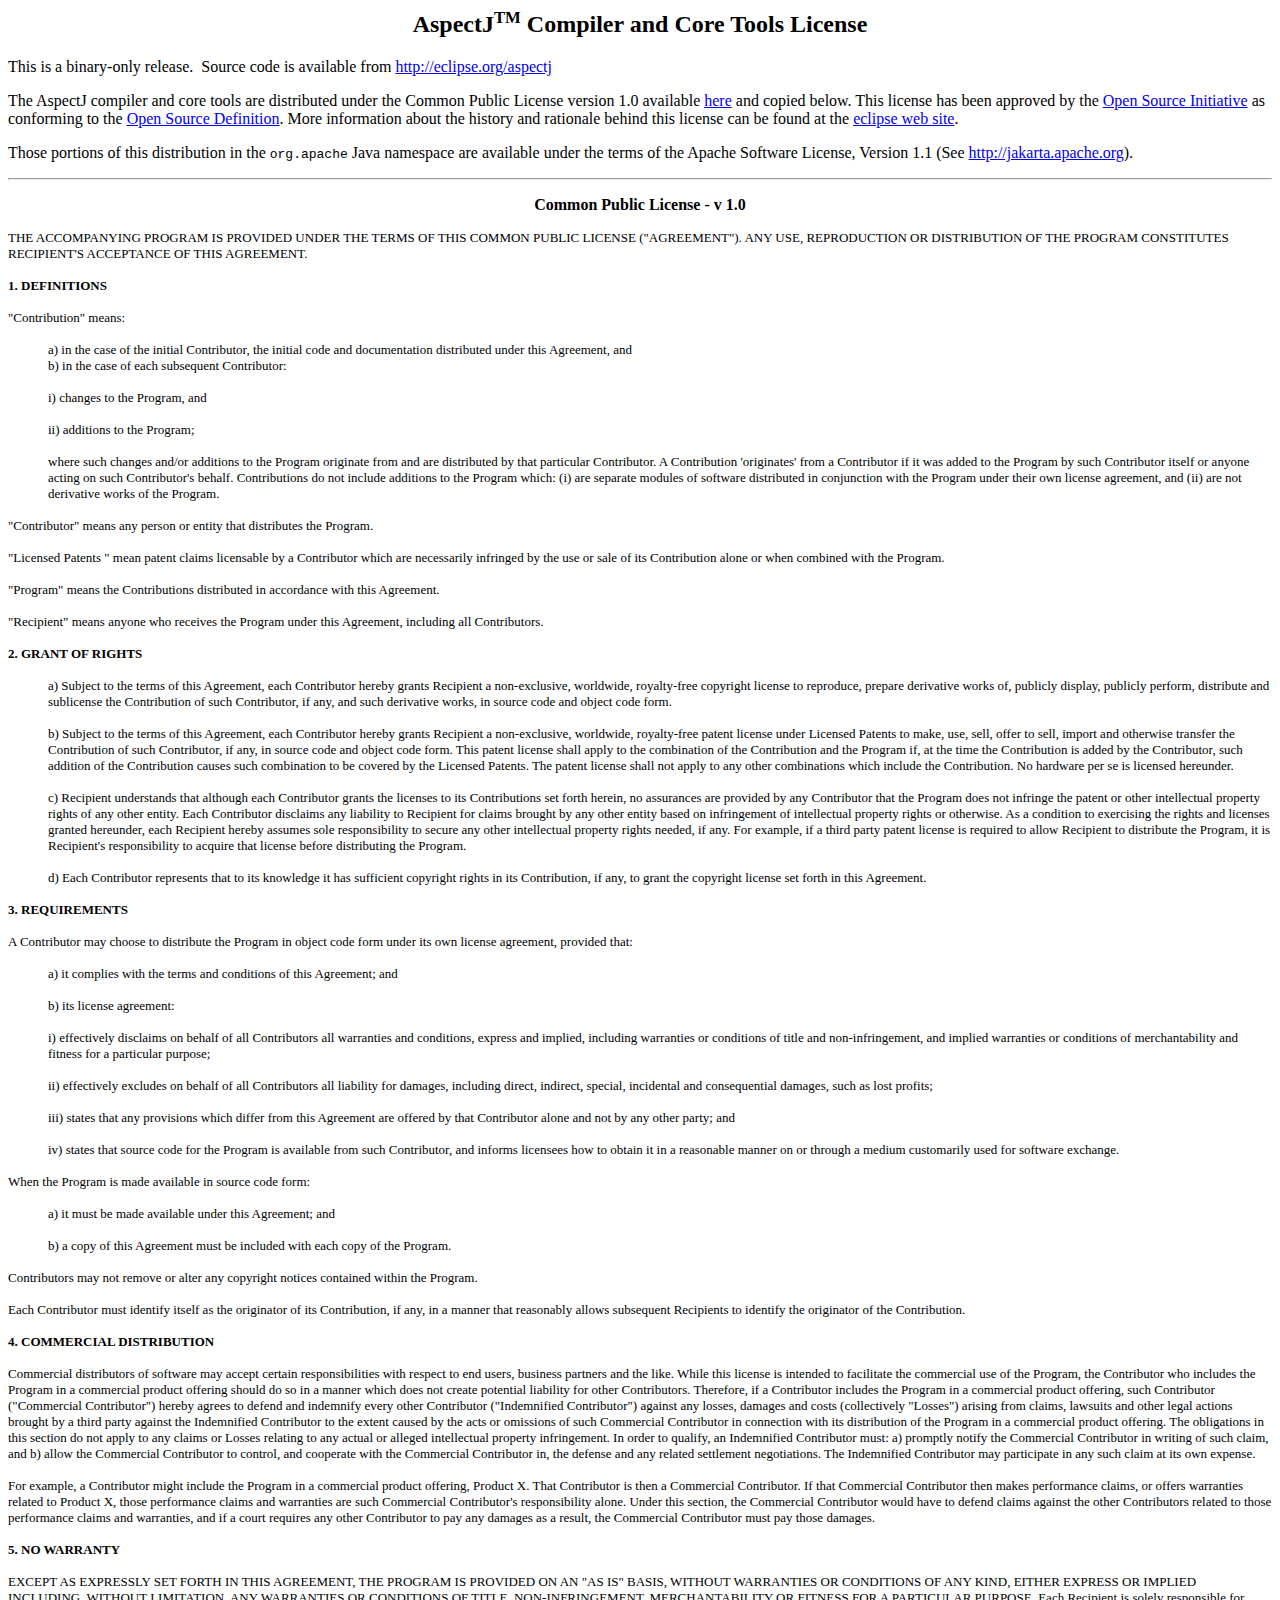
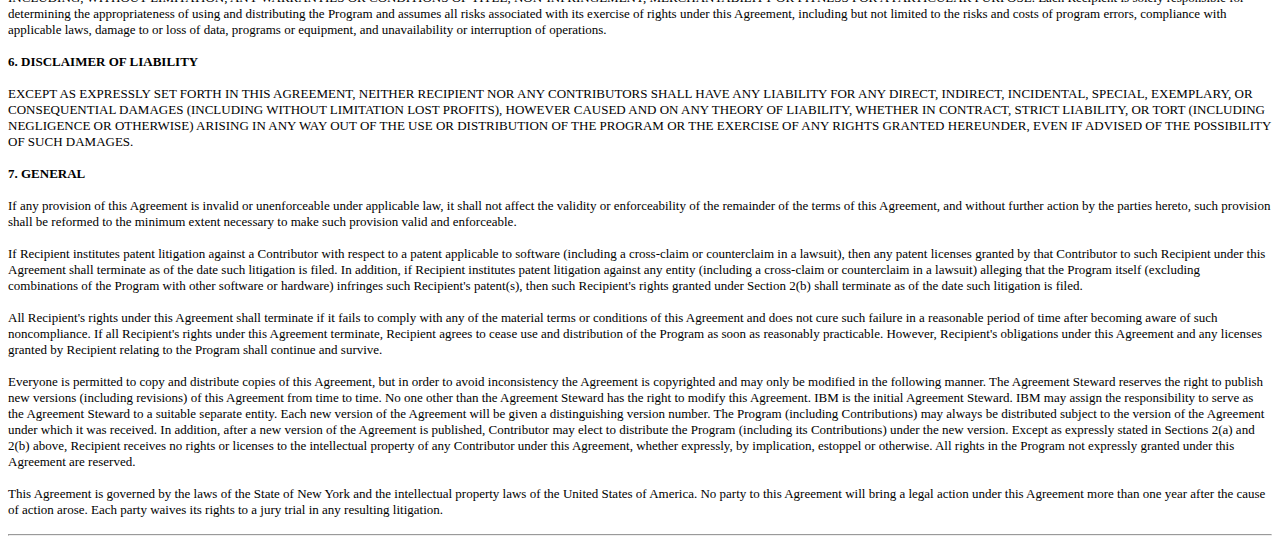
<file: Restaurant/lib/mysql-connector-java-5.0.5/src/lib/LICENSE-AspectJ.html>
<html>

<head>
<title>AspectJ License</title>
</head>

<BODY BGCOLOR="white">

<h2 align="center"><b>AspectJ<sup><small>TM</small></sup>
                      Compiler and Core Tools License</b></h2>

<p>This is a binary-only release.&nbsp; Source code
is available from
<a href="http://eclipse.org/aspectj">http://eclipse.org/aspectj</a></p>

<p>The AspectJ compiler and core tools are distributed under the
Common Public License version 1.0 available
   <a href="http://eclipse.org/legal/cpl-v10.html">here</a>
   and copied below.
 This license has been approved by
the <a href="http://www.opensource.org">Open Source Initiative</a> as
conforming to the <a href="http://www.opensource.org/osd.html">Open
Source Definition</a>. 
More information about the history and rationale behind this license 
can be found at the
      <a href="http://eclipse.org">eclipse web site</a>.</p>

<p>
Those portions of this distribution in the <code>org.apache</code> 
Java namespace are available under the terms of 
the Apache Software License, Version 1.1
(See <a href="http://jakarta.apache.org">
        http://jakarta.apache.org</a>).
</p>
<hr>

<P ALIGN="CENTER"><B>Common Public License - v 1.0</B>
<P><B></B><FONT SIZE="3"></FONT>
<P><FONT SIZE="3"></FONT><FONT SIZE="2">THE ACCOMPANYING PROGRAM IS PROVIDED UNDER THE TERMS OF THIS COMMON PUBLIC LICENSE ("AGREEMENT").  ANY USE, REPRODUCTION OR DISTRIBUTION OF THE PROGRAM CONSTITUTES RECIPIENT'S ACCEPTANCE OF THIS AGREEMENT.</FONT>
<P><FONT SIZE="2"></FONT>
<P><FONT SIZE="2"><B>1.  DEFINITIONS</B></FONT>
<P><FONT SIZE="2">"Contribution" means:</FONT>

<UL><FONT SIZE="2">a) in the case of the initial Contributor, the initial code and documentation distributed under this Agreement, and<BR CLEAR="LEFT">
b) in the case of each subsequent Contributor:</FONT></UL>


<UL><FONT SIZE="2">i)	 	changes to the Program, and</FONT></UL>


<UL><FONT SIZE="2">ii)		additions to the Program;</FONT></UL>


<UL><FONT SIZE="2">where such changes and/or additions to the Program originate from and are distributed by that particular Contributor.  </FONT><FONT SIZE="2">A Contribution 'originates' from a Contributor if it was added to the Program by such Contributor itself or anyone acting on such Contributor's behalf.  </FONT><FONT SIZE="2">Contributions do not include additions to the Program which:  (i) are separate modules of software distributed in conjunction with the Program under their own license agreement, and (ii) are not derivative works of the Program.  </FONT></UL>

<P><FONT SIZE="2"></FONT>
<P><FONT SIZE="2">"Contributor" means any person or entity that distributes the Program.</FONT>
<P><FONT SIZE="2"></FONT><FONT SIZE="2"></FONT>
<P><FONT SIZE="2">"Licensed Patents " mean patent claims licensable by a Contributor which are necessarily infringed by the use or sale of its Contribution alone or when combined with the Program.  </FONT>
<P><FONT SIZE="2"></FONT><FONT SIZE="2"></FONT>
<P><FONT SIZE="2"></FONT><FONT SIZE="2">"Program" means the Contributions distributed in accordance with this Agreement.</FONT>
<P><FONT SIZE="2"></FONT>
<P><FONT SIZE="2">"Recipient" means anyone who receives the Program under this Agreement, including all Contributors.</FONT>
<P><FONT SIZE="2"><B></B></FONT>
<P><FONT SIZE="2"><B>2.  GRANT OF RIGHTS</B></FONT>

<UL><FONT SIZE="2"></FONT><FONT SIZE="2">a)	</FONT><FONT SIZE="2">Subject to the terms of this Agreement, each Contributor hereby grants</FONT><FONT SIZE="2"> Recipient a non-exclusive, worldwide, royalty-free copyright license to</FONT><FONT SIZE="2" COLOR="#FF0000"> </FONT><FONT SIZE="2">reproduce, prepare derivative works of, publicly display, publicly perform, distribute and sublicense the Contribution of such Contributor, if any, and such derivative works, in source code and object code form.</FONT></UL>


<UL><FONT SIZE="2"></FONT></UL>


<UL><FONT SIZE="2"></FONT><FONT SIZE="2">b) 	Subject to the terms of this Agreement, each Contributor hereby grants </FONT><FONT SIZE="2">Recipient a non-exclusive, worldwide,</FONT><FONT SIZE="2" COLOR="#008000"> </FONT><FONT SIZE="2">royalty-free patent license under Licensed Patents to make, use, sell, offer to sell, import and otherwise transfer the Contribution of such Contributor, if any, in source code and object code form.  This patent license shall apply to the combination of the Contribution and the Program if, at the time the Contribution is added by the Contributor, such addition of the Contribution causes such combination to be covered by the Licensed Patents.  The patent license shall not apply to any other combinations which include the Contribution.  No hardware per se is licensed hereunder.   </FONT></UL>


<UL><FONT SIZE="2"></FONT></UL>


<UL><FONT SIZE="2">c)	Recipient understands that although each Contributor grants the licenses to its Contributions set forth herein, no assurances are provided by any Contributor that the Program does not infringe the patent or other intellectual property rights of any other entity.  Each Contributor disclaims any liability to Recipient for claims brought by any other entity based on infringement of intellectual property rights or otherwise.  As a condition to exercising the rights and licenses granted hereunder, each Recipient hereby assumes sole responsibility to secure any other intellectual property rights needed, if any.  For example, if a third party patent license is required to allow Recipient to distribute the Program, it is Recipient's responsibility to acquire that license before distributing the Program.</FONT></UL>


<UL><FONT SIZE="2"></FONT></UL>


<UL><FONT SIZE="2">d)	Each Contributor represents that to its knowledge it has sufficient copyright rights in its Contribution, if any, to grant the copyright license set forth in this Agreement. </FONT></UL>


<UL><FONT SIZE="2"></FONT></UL>

<P><FONT SIZE="2"><B>3.  REQUIREMENTS</B></FONT>
<P><FONT SIZE="2"><B></B>A Contributor may choose to distribute the Program in object code form under its own license agreement, provided that:</FONT>

<UL><FONT SIZE="2">a)	it complies with the terms and conditions of this Agreement; and</FONT></UL>


<UL><FONT SIZE="2">b)	its license agreement:</FONT></UL>


<UL><FONT SIZE="2">i)	effectively disclaims</FONT><FONT SIZE="2"> on behalf of all Contributors all warranties and conditions, express and implied, including warranties or conditions of title and non-infringement, and implied warranties or conditions of merchantability and fitness for a particular purpose; </FONT></UL>


<UL><FONT SIZE="2">ii) 	effectively excludes on behalf of all Contributors all liability for damages, including direct, indirect, special, incidental and consequential damages, such as lost profits; </FONT></UL>


<UL><FONT SIZE="2">iii)</FONT><FONT SIZE="2">	states that any provisions which differ from this Agreement are offered by that Contributor alone and not by any other party; and</FONT></UL>


<UL><FONT SIZE="2">iv)	states that source code for the Program is available from such Contributor, and informs licensees how to obtain it in a reasonable manner on or through a medium customarily used for software exchange.</FONT><FONT SIZE="2" COLOR="#0000FF"> </FONT><FONT SIZE="2" COLOR="#FF0000"></FONT></UL>


<UL><FONT SIZE="2" COLOR="#FF0000"></FONT><FONT SIZE="2"></FONT></UL>

<P><FONT SIZE="2">When the Program is made available in source code form:</FONT>

<UL><FONT SIZE="2">a)	it must be made available under this Agreement; and </FONT></UL>


<UL><FONT SIZE="2">b)	a copy of this Agreement must be included with each copy of the Program.  </FONT></UL>

<P><FONT SIZE="2"></FONT><FONT SIZE="2" COLOR="#0000FF"><STRIKE></STRIKE></FONT>
<P><FONT SIZE="2" COLOR="#0000FF"><STRIKE></STRIKE></FONT><FONT SIZE="2">Contributors may not remove or alter any copyright notices contained within the Program.  </FONT>
<P><FONT SIZE="2"></FONT>
<P><FONT SIZE="2">Each Contributor must identify itself as the originator of its Contribution, if any, in a manner that reasonably allows subsequent Recipients to identify the originator of the Contribution.  </FONT>
<P><FONT SIZE="2"></FONT>
<P><FONT SIZE="2"><B>4.  COMMERCIAL DISTRIBUTION</B></FONT>
<P><FONT SIZE="2">Commercial distributors of software may accept certain responsibilities with respect to end users, business partners and the like.  While this license is intended to facilitate the commercial use of the Program, the Contributor who includes the Program in a commercial product offering should do so in a manner which does not create potential liability for other Contributors.   Therefore, if a Contributor includes the Program in a commercial product offering, such Contributor ("Commercial Contributor") hereby agrees to defend and indemnify every other Contributor ("Indemnified Contributor") against any losses, damages and costs (collectively "Losses") arising from claims, lawsuits and other legal actions brought by a third party against the Indemnified Contributor to the extent caused by the acts or omissions of such Commercial Contributor in connection with its distribution of the Program in a commercial product offering.  The obligations in this section do not apply to any claims or Losses relating to any actual or alleged intellectual property infringement.  In order to qualify, an Indemnified Contributor must: a) promptly notify the Commercial Contributor in writing of such claim, and b) allow the Commercial Contributor to control, and cooperate with the Commercial Contributor in, the defense and any related settlement negotiations.  The Indemnified Contributor may participate in any such claim at its own expense.</FONT>
<P><FONT SIZE="2"></FONT>
<P><FONT SIZE="2">For example, a Contributor might include the Program in a commercial product offering, Product X.  That Contributor is then a Commercial Contributor.  If that Commercial Contributor then makes performance claims, or offers warranties related to Product X, those performance claims and warranties are such Commercial Contributor's responsibility alone.  Under this section, the Commercial Contributor would have to defend claims against the other Contributors related to those performance claims and warranties, and if a court requires any other Contributor to pay any damages as a result, the Commercial Contributor must pay those damages.</FONT>
<P><FONT SIZE="2"></FONT><FONT SIZE="2" COLOR="#0000FF"></FONT>
<P><FONT SIZE="2" COLOR="#0000FF"></FONT><FONT SIZE="2"><B>5.  NO WARRANTY</B></FONT>
<P><FONT SIZE="2">EXCEPT AS EXPRESSLY SET FORTH IN THIS AGREEMENT, THE PROGRAM IS PROVIDED ON AN "AS IS" BASIS, WITHOUT WARRANTIES OR CONDITIONS OF ANY KIND, EITHER EXPRESS OR IMPLIED INCLUDING, WITHOUT LIMITATION, ANY WARRANTIES OR CONDITIONS OF TITLE, NON-INFRINGEMENT, MERCHANTABILITY OR FITNESS FOR A PARTICULAR PURPOSE. Each Recipient is</FONT><FONT SIZE="2"> solely responsible for determining the appropriateness of using and distributing </FONT><FONT SIZE="2">the Program</FONT><FONT SIZE="2"> and assumes all risks associated with its exercise of rights under this Agreement</FONT><FONT SIZE="2">, including but not limited to the risks and costs of program errors, compliance with applicable laws, damage to or loss of data, </FONT><FONT SIZE="2">programs or equipment, and unavailability or interruption of operations</FONT><FONT SIZE="2">.  </FONT><FONT SIZE="2"></FONT>
<P><FONT SIZE="2"></FONT>
<P><FONT SIZE="2"></FONT><FONT SIZE="2"><B>6.  DISCLAIMER OF LIABILITY</B></FONT>
<P><FONT SIZE="2"></FONT><FONT SIZE="2">EXCEPT AS EXPRESSLY SET FORTH IN THIS AGREEMENT, NEITHER RECIPIENT NOR ANY CONTRIBUTORS SHALL HAVE ANY LIABILITY FOR ANY DIRECT, INDIRECT, INCIDENTAL, SPECIAL, EXEMPLARY, OR CONSEQUENTIAL DAMAGES </FONT><FONT SIZE="2">(INCLUDING WITHOUT LIMITATION LOST PROFITS),</FONT><FONT SIZE="2"> HOWEVER CAUSED AND ON ANY THEORY OF LIABILITY, WHETHER IN CONTRACT, STRICT LIABILITY, OR TORT (INCLUDING NEGLIGENCE OR OTHERWISE) ARISING IN ANY WAY OUT OF THE USE OR DISTRIBUTION OF THE PROGRAM OR THE EXERCISE OF ANY RIGHTS GRANTED HEREUNDER, EVEN IF ADVISED OF THE POSSIBILITY OF SUCH DAMAGES.</FONT>
<P><FONT SIZE="2"></FONT><FONT SIZE="2"></FONT>
<P><FONT SIZE="2"><B>7.  GENERAL</B></FONT>
<P><FONT SIZE="2"></FONT><FONT SIZE="2">If any provision of this Agreement is invalid or unenforceable under applicable law, it shall not affect the validity or enforceability of the remainder of the terms of this Agreement, and without further action by the parties hereto, such provision shall be reformed to the minimum extent necessary to make such provision valid and enforceable.</FONT>
<P><FONT SIZE="2"></FONT>
<P><FONT SIZE="2">If Recipient institutes patent litigation against a Contributor with respect to a patent applicable to software (including a cross-claim or counterclaim in a lawsuit), then any patent licenses granted by that Contributor to such Recipient under this Agreement shall terminate as of the date such litigation is filed.  In addition, if Recipient institutes patent litigation against any entity (including a cross-claim or counterclaim in a lawsuit) alleging that the Program itself (excluding combinations of the Program with other software or hardware) infringes such Recipient's patent(s), then such Recipient's rights granted under Section 2(b) shall terminate as of the date such litigation is filed. </FONT><FONT SIZE="2"></FONT>
<P><FONT SIZE="2"></FONT>
<P><FONT SIZE="2">All Recipient's rights under this Agreement shall terminate if it fails to comply with any of the material terms or conditions of this Agreement and does not cure such failure in a reasonable period of time after becoming aware of such noncompliance.  If all Recipient's rights under this Agreement terminate, Recipient agrees to cease use and distribution of the Program as soon as reasonably practicable.  However, Recipient's obligations under this Agreement and any licenses granted by Recipient relating to the Program shall continue and survive.  </FONT><FONT SIZE="2"></FONT>
<P><FONT SIZE="2"></FONT>
<P><FONT SIZE="2"></FONT><FONT SIZE="2">Everyone is permitted to copy and distribute copies of this Agreement, but in order to avoid inconsistency the Agreement is copyrighted  and may only be modified in the following manner. The Agreement Steward reserves the right to </FONT><FONT SIZE="2">publish new versions (including revisions) of this Agreement from time to </FONT><FONT SIZE="2">time. No one other than the Agreement Steward has the right to modify this Agreement. IBM is the initial Agreement Steward.   IBM may assign the responsibility to serve as the Agreement Steward to a suitable separate entity.  </FONT><FONT SIZE="2">Each new version of the Agreement will be given a distinguishing version number.  The Program (including Contributions) may always be distributed subject to the version of the Agreement under which it was received. In addition, after a new version of the Agreement is published, Contributor may elect to distribute the Program (including its Contributions) under the new </FONT><FONT SIZE="2">version.  </FONT><FONT SIZE="2">Except as expressly stated in Sections 2(a) and 2(b) above, Recipient receives no rights or licenses to the intellectual property of any Contributor under this Agreement, whether expressly, </FONT><FONT SIZE="2">by implication, estoppel or otherwise</FONT><FONT SIZE="2">.</FONT><FONT SIZE="2">  All rights in the Program not expressly granted under this Agreement are reserved.</FONT>
<P><FONT SIZE="2"></FONT>
<P><FONT SIZE="2">This Agreement is governed by the laws of the State of New York and the intellectual property laws of the United States of America. No party to this Agreement will bring a legal action under this Agreement more than one year after the cause of action arose.  Each party waives its rights to a jury trial in any resulting litigation.</FONT>
<P><FONT SIZE="2"></FONT><FONT SIZE="2"></FONT>
<P><FONT SIZE="2"></FONT>

<hr>
</body>

</html>
</file>
